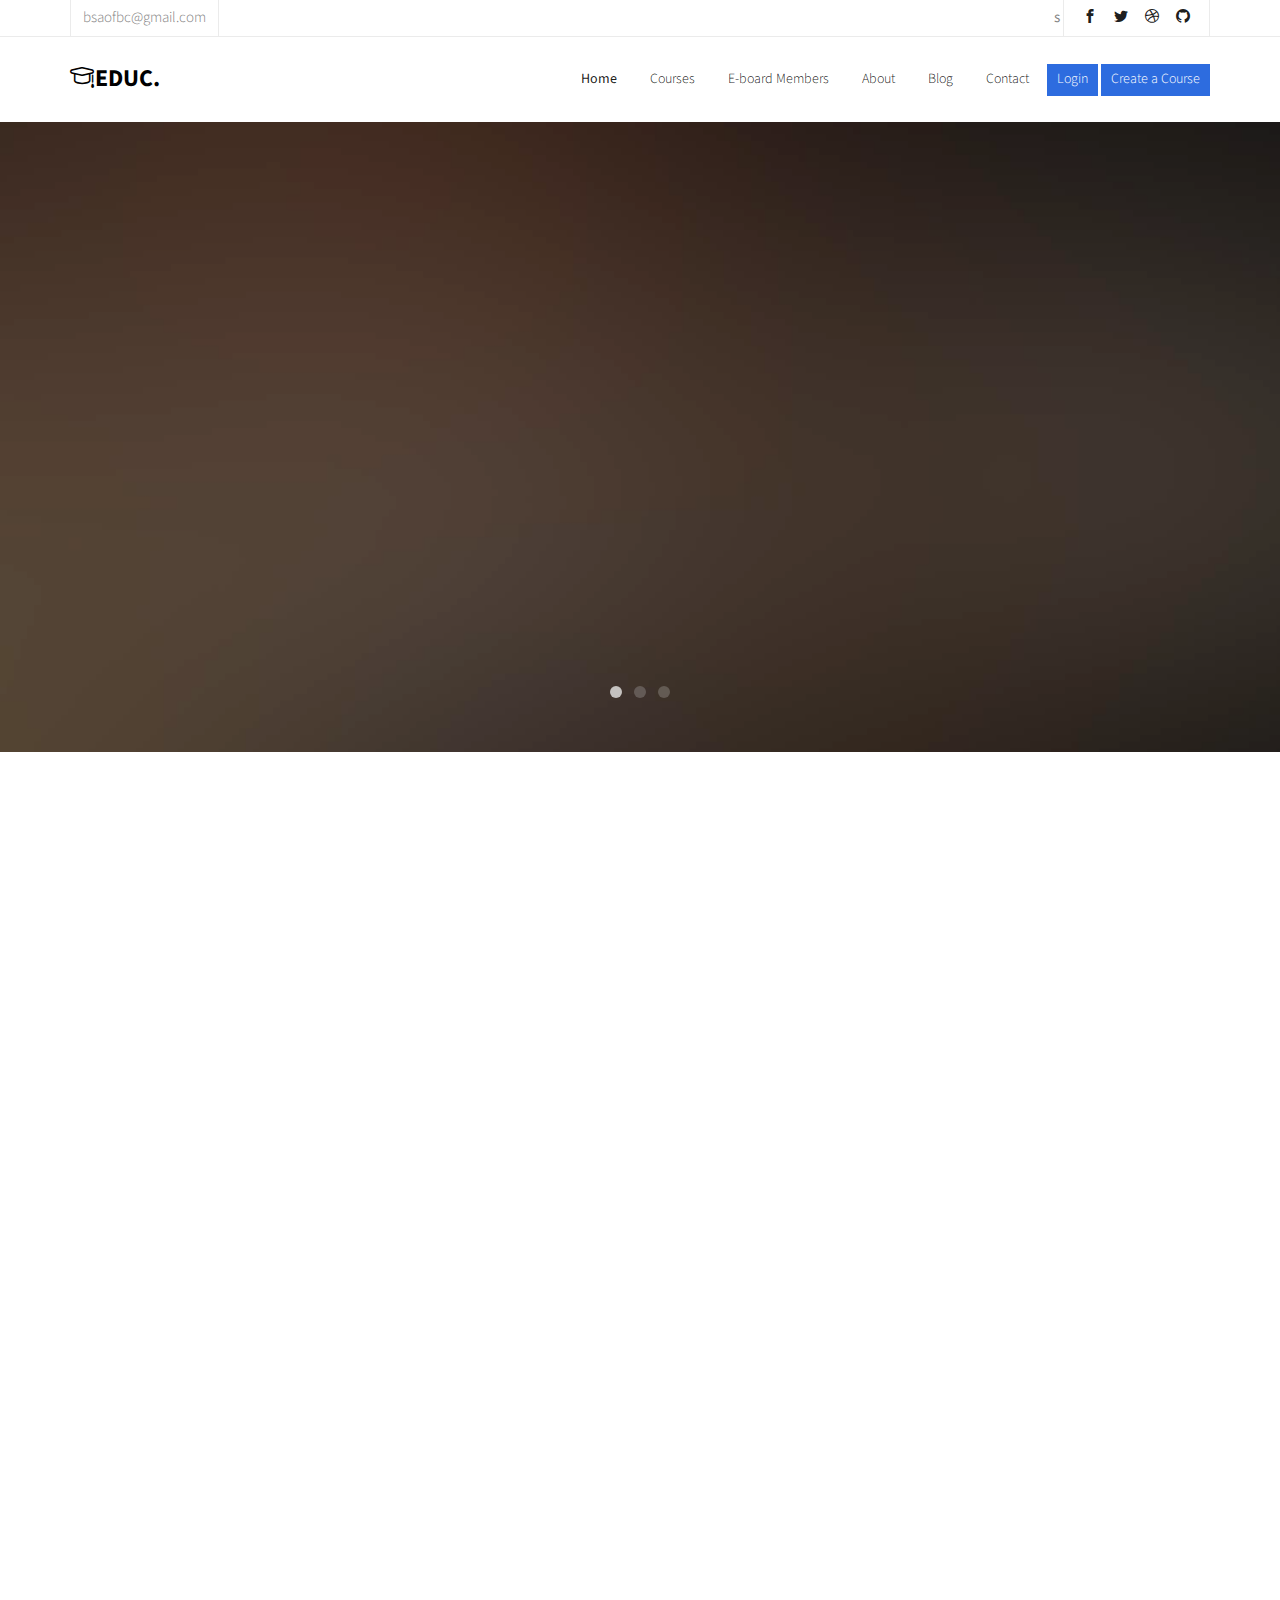
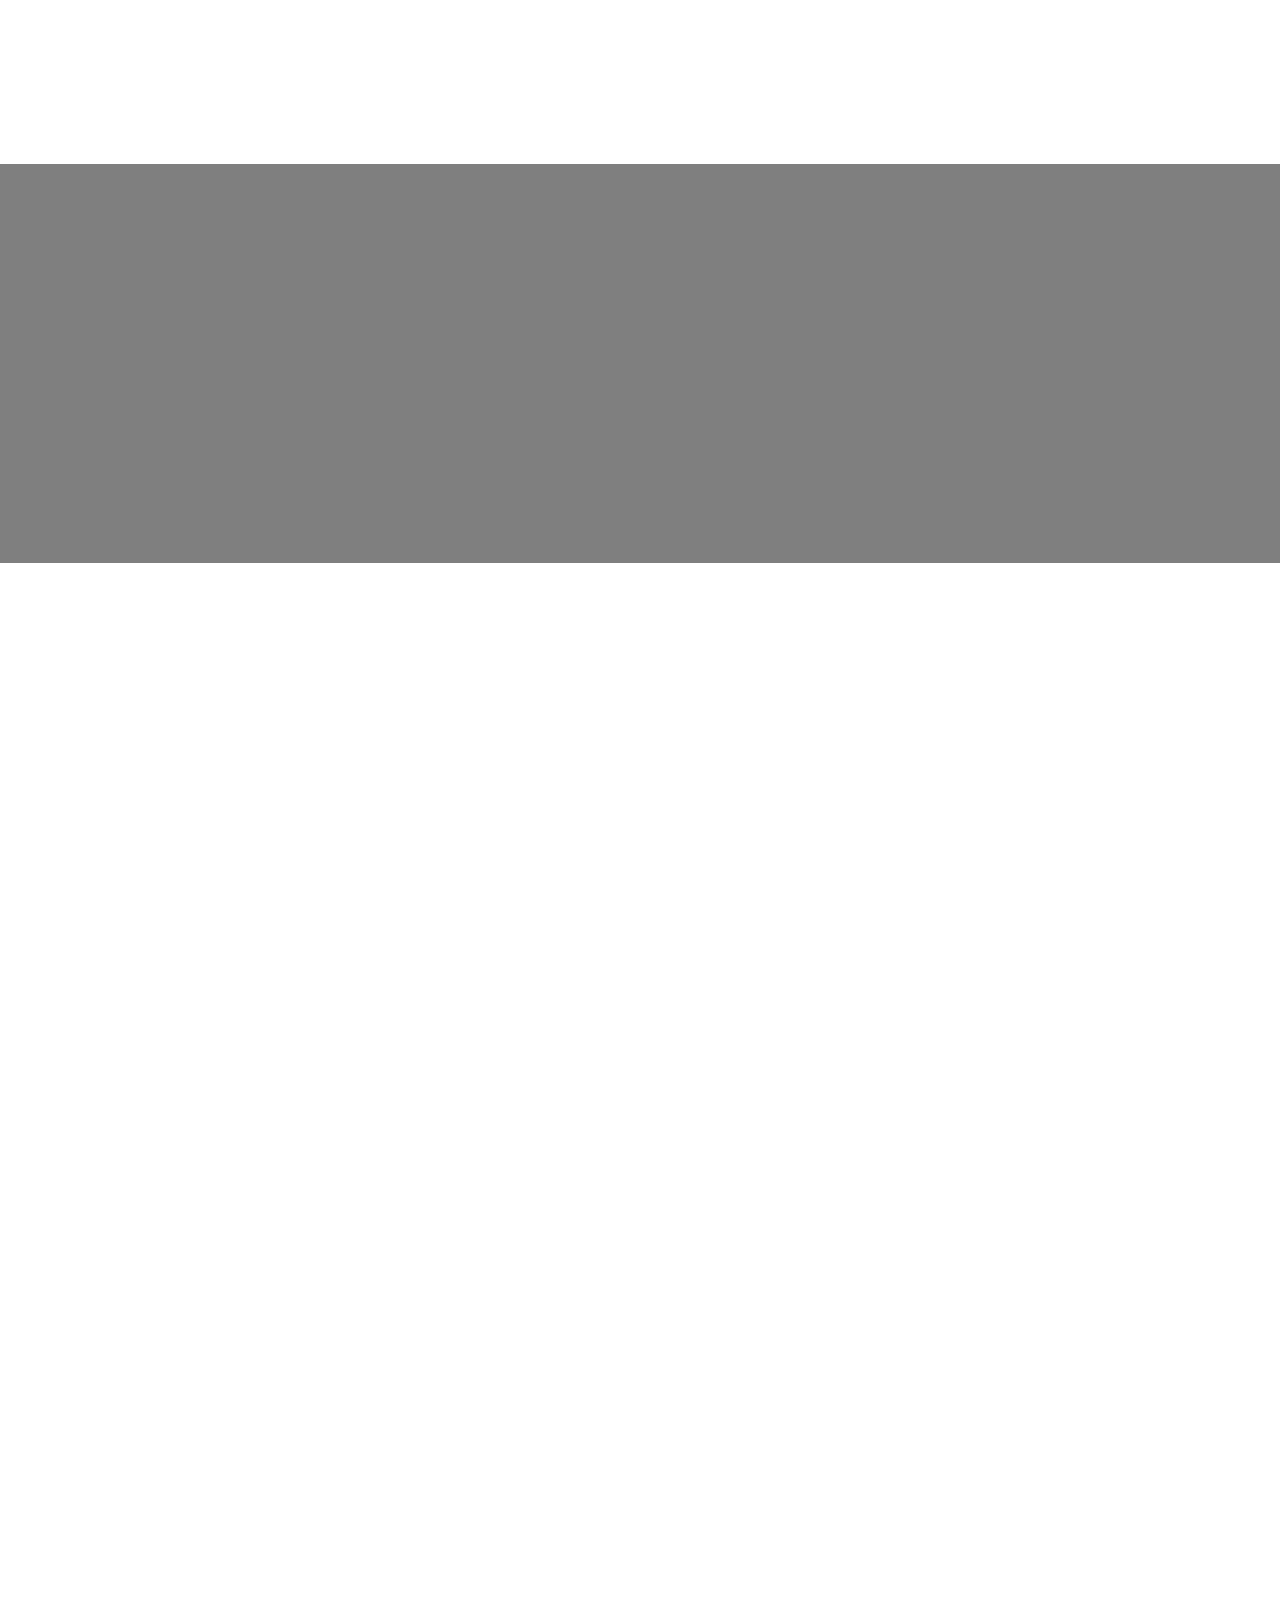
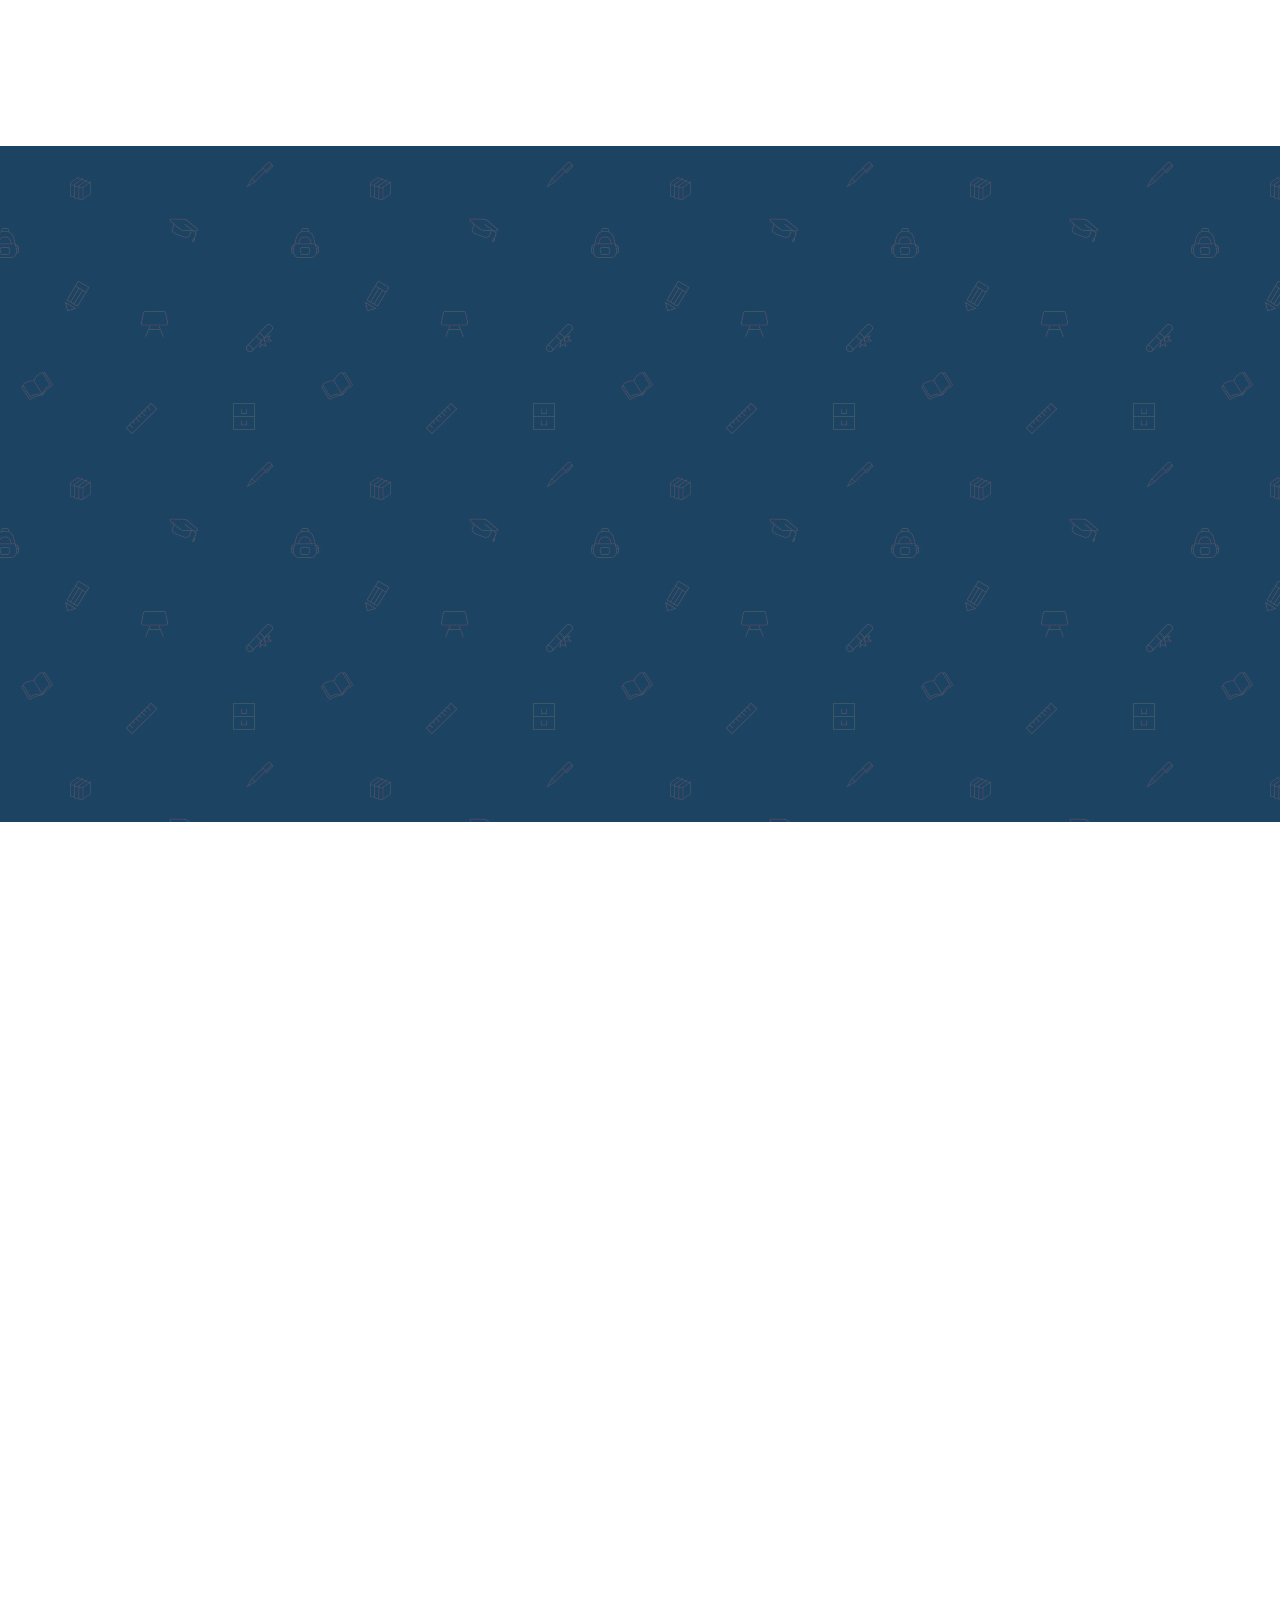
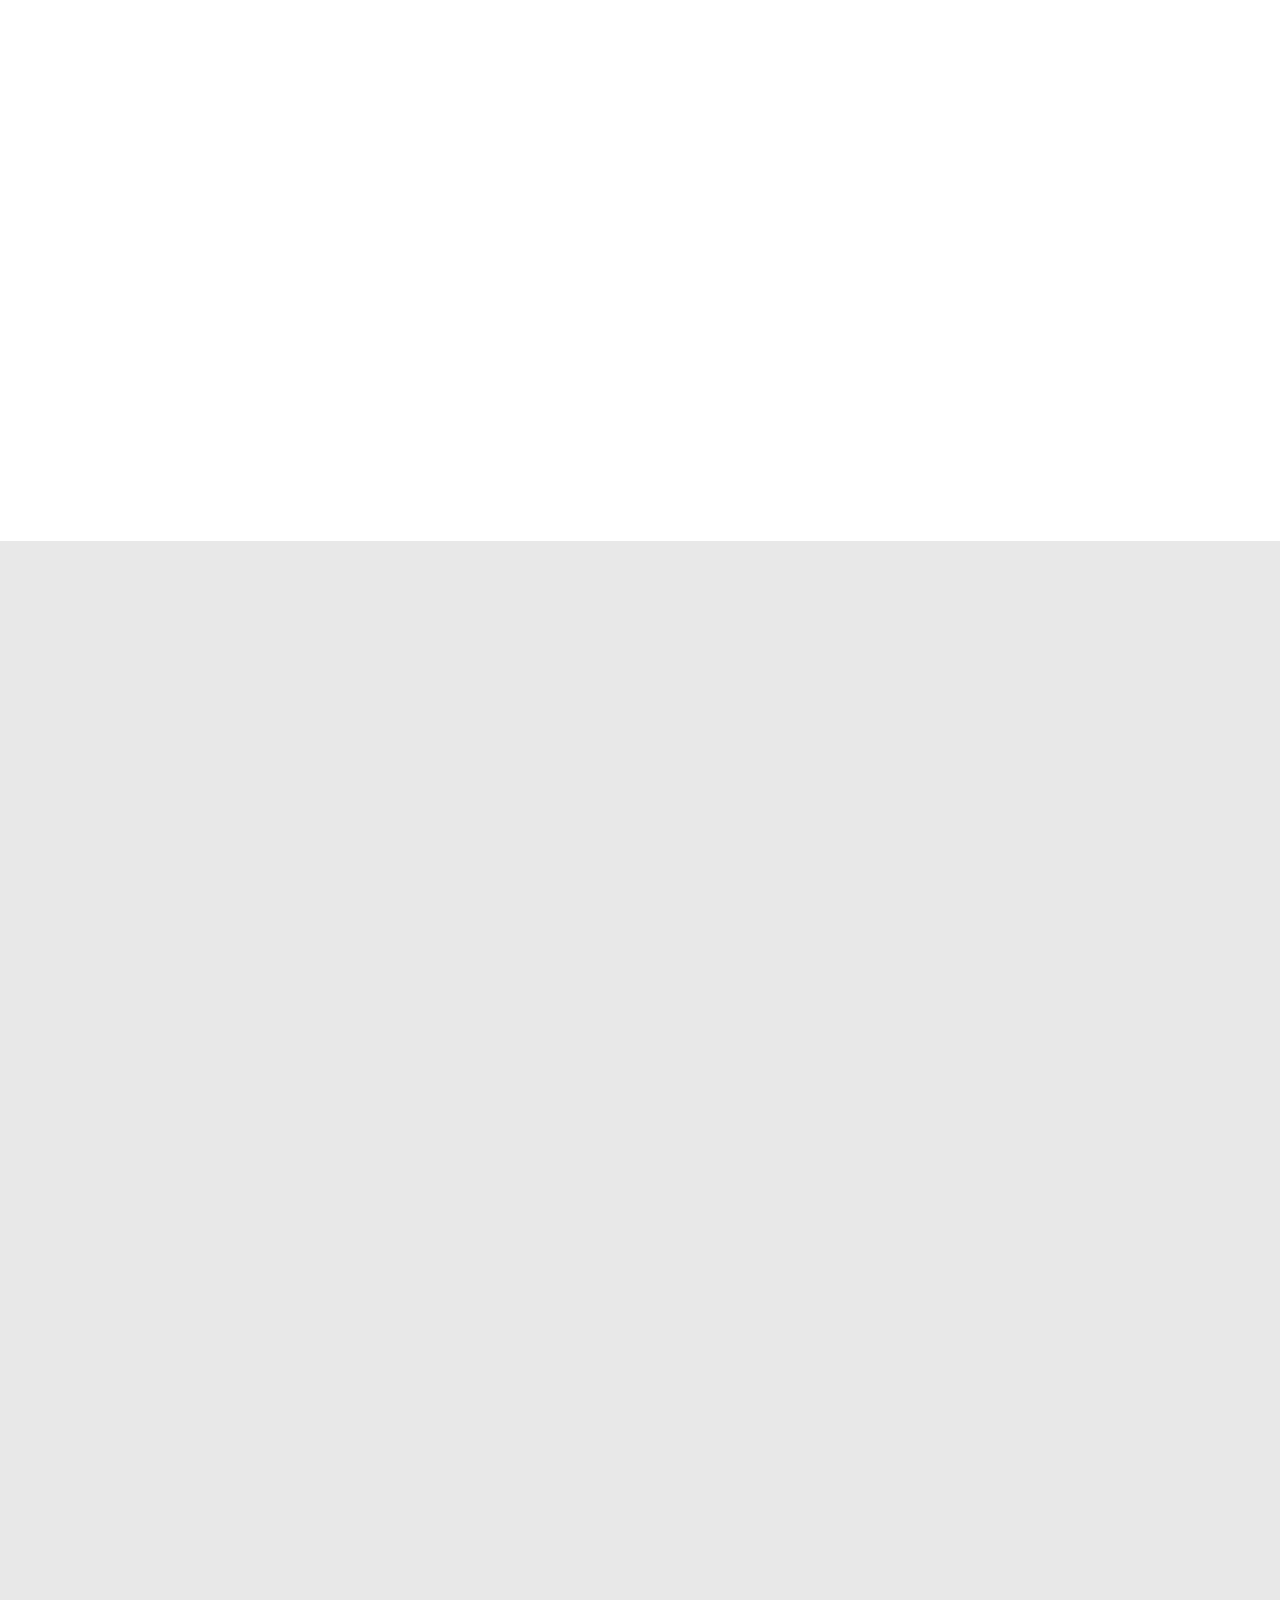
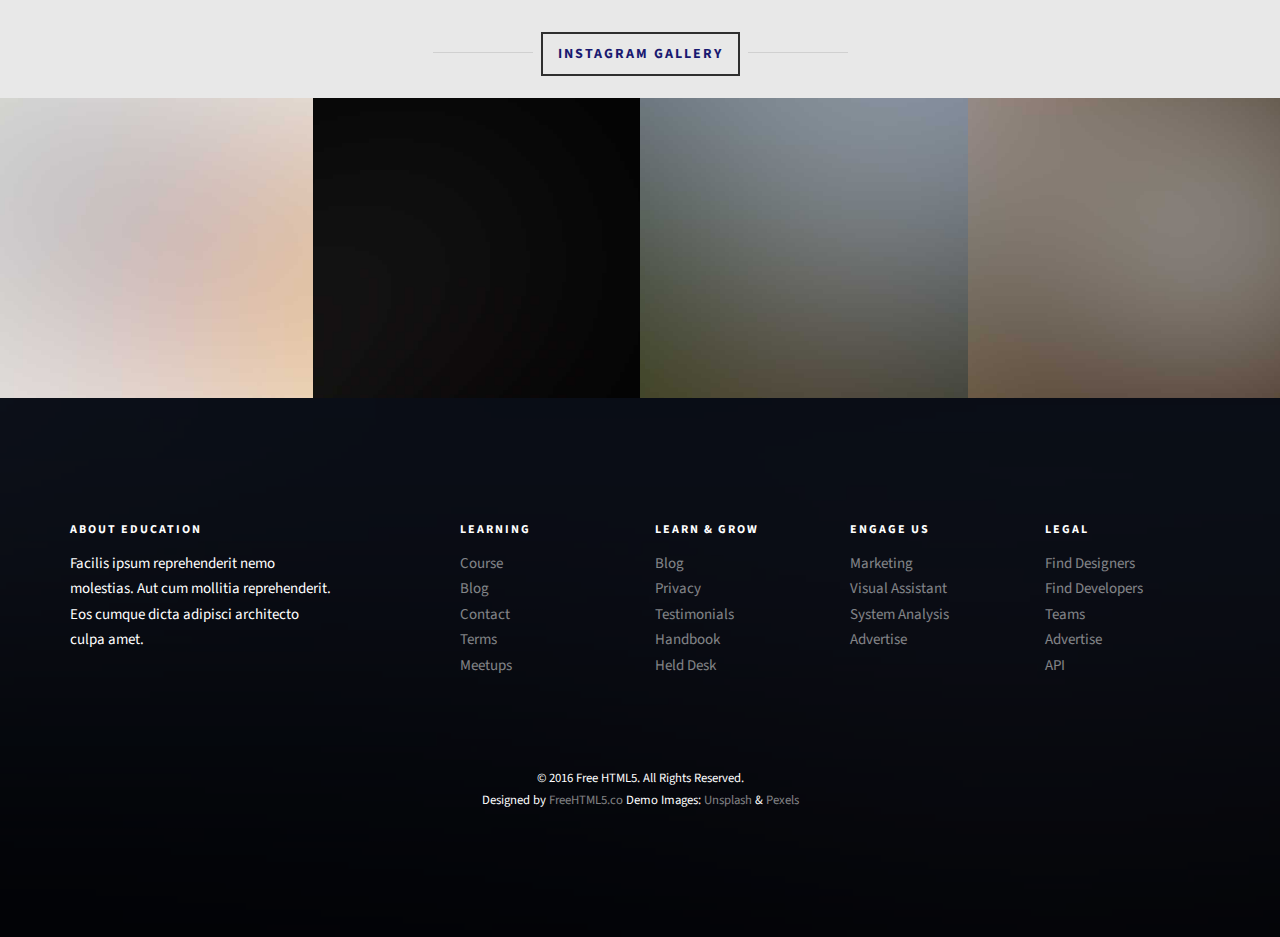
<file: index.html>
<!DOCTYPE HTML>
<html>
	<head>
	<meta charset="utf-8">
	<meta http-equiv="X-UA-Compatible" content="IE=edge">
	<title>Education &mdash; Free Website Template, Free HTML5 Template by freehtml5.co</title>
	<meta name="viewport" content="width=device-width, initial-scale=1">
	<meta name="description" content="Free HTML5 Website Template by freehtml5.co" />
	<meta name="keywords" content="free website templates, free html5, free template, free bootstrap, free website template, html5, css3, mobile first, responsive" />
	<meta name="author" content="freehtml5.co" />

	<!-- 
	//////////////////////////////////////////////////////

	FREE HTML5 TEMPLATE 
	DESIGNED & DEVELOPED by FreeHTML5.co
		
	Website: 		http://freehtml5.co/
	Email: 			info@freehtml5.co
	Twitter: 		http://twitter.com/fh5co
	Facebook: 		https://www.facebook.com/fh5co

	//////////////////////////////////////////////////////
	 -->

  	<!-- Facebook and Twitter integration -->
	<meta property="og:title" content=""/>
	<meta property="og:image" content=""/>
	<meta property="og:url" content=""/>
	<meta property="og:site_name" content=""/>
	<meta property="og:description" content=""/>
	<meta name="twitter:title" content="" />
	<meta name="twitter:image" content="" />
	<meta name="twitter:url" content="" />
	<meta name="twitter:card" content="" />

	<link href="https://fonts.googleapis.com/css?family=Source+Sans+Pro:300,400,600,700" rel="stylesheet">
	<link href="https://fonts.googleapis.com/css?family=Roboto+Slab:300,400" rel="stylesheet">
	
	<!-- Animate.css -->
	<link rel="stylesheet" href="css/animate.css">
	<!-- Icomoon Icon Fonts-->
	<link rel="stylesheet" href="css/icomoon.css">
	<!-- Bootstrap  -->
	<link rel="stylesheet" href="css/bootstrap.css">

	<!-- Magnific Popup -->
	<link rel="stylesheet" href="css/magnific-popup.css">

	<!-- Owl Carousel  -->
	<link rel="stylesheet" href="css/owl.carousel.min.css">
	<link rel="stylesheet" href="css/owl.theme.default.min.css">

	<!-- Flexslider  -->
	<link rel="stylesheet" href="css/flexslider.css">

	<!-- Pricing -->
	<link rel="stylesheet" href="css/pricing.css">

	<!-- Theme style  -->
	<link rel="stylesheet" href="css/style.css">

	<!-- Modernizr JS -->
	<script src="js/modernizr-2.6.2.min.js"></script>
	<!-- FOR IE9 below -->
	<!--[if lt IE 9]>
	<script src="js/respond.min.js"></script>
	<![endif]-->

	</head>
	<body>
		
	<div class="fh5co-loader"></div>
	
	<div id="page">
	<nav class="fh5co-nav" role="navigation">
		<div class="top">
			<div class="container">
				<div class="row">
					<div class="col-xs-12 text-right">
						<p class="site">bsaofbc@gmail.com</p>s
						<ul class="fh5co-social">
							<li><a href="#"><i class="icon-facebook2"></i></a></li>
							<li><a href="#"><i class="icon-twitter2"></i></a></li>
							<li><a href="#"><i class="icon-dribbble2"></i></a></li>
							<li><a href="#"><i class="icon-github"></i></a></li>
						</ul>
					</div>
				</div>
			</div>
		</div>
		<div class="top-menu">
			<div class="container">
				<div class="row">
					<div class="col-xs-2">
						<div id="fh5co-logo"><a href="index.html"><i class="icon-study"></i>Educ<span>.</span></a></div>
					</div>
					<div class="col-xs-10 text-right menu-1">
						<ul>
							<li class="active"><a href="index.html">Home</a></li>
							<li><a href="courses.html">Courses</a></li>
							<li><a href="eboard.html">E-board Members</a></li>
							<li><a href="about.html">About</a></li>
							<li class="has-dropdown">
								<a href="blog.html">Blog</a>
								<ul class="dropdown">
									<li><a href="#">Web Design</a></li>
									<li><a href="#">eCommerce</a></li>
									<li><a href="#">Branding</a></li>
									<li><a href="#">API</a></li>
								</ul>
							</li>
							<li><a href="contact.html">Contact</a></li>
							<li class="btn-cta"><a href="#"><span>Login</span></a></li>
							<li class="btn-cta"><a href="#"><span>Create a Course</span></a></li>
						</ul>
					</div>
				</div>
				
			</div>
		</div>
	</nav>
	
	<aside id="fh5co-hero">
		<div class="flexslider">
			<ul class="slides">
		   	<li style="background-image: url(images/img_bg_1.jpg);">
		   		<div class="overlay-gradient"></div>
		   		<div class="container">
		   			<div class="row">
			   			<div class="col-md-8 col-md-offset-2 text-center slider-text">
			   				<div class="slider-text-inner">
			   					<h1>The Roots of Education are Bitter, But the Fruit is Sweet</h1>
									<h2>Brought to you by <a href="http://freehtml5.co/" target="_blank">freehtml5.co</a></h2>
									<p><a class="btn btn-primary btn-lg" href="#">Start Learning Now!</a></p>
			   				</div>
			   			</div>
			   		</div>
		   		</div>
		   	</li>
		   	<li style="background-image: url(images/img_bg_2.jpg);">
		   		<div class="overlay-gradient"></div>
		   		<div class="container">
		   			<div class="row">
			   			<div class="col-md-8 col-md-offset-2 text-center slider-text">
			   				<div class="slider-text-inner">
			   					<h1>The Great Aim of Education is not Knowledge, But Action</h1>
									<h2>Brought to you by <a href="http://freehtml5.co/" target="_blank">freehtml5.co</a></h2>
									<p><a class="btn btn-primary btn-lg btn-learn" href="#">Start Learning Now!</a></p>
			   				</div>
			   			</div>
			   		</div>
		   		</div>
		   	</li>
		   	<li style="background-image: url(images/img_bg_3.jpg);">
		   		<div class="overlay-gradient"></div>
		   		<div class="container">
		   			<div class="row">
			   			<div class="col-md-8 col-md-offset-2 text-center slider-text">
			   				<div class="slider-text-inner">
			   					<h1>We Help You to Learn New Things</h1>
									<h2>Brought to you by <a href="http://freehtml5.co/" target="_blank">freehtml5.co</a></h2>
									<p><a class="btn btn-primary btn-lg btn-learn" href="#">Start Learning Now!</a></p>
			   				</div>
			   			</div>
			   		</div>
		   		</div>
		   	</li>		   	
		  	</ul>
	  	</div>
	</aside>

	<div id="fh5co-course-categories">
		<div class="container">
			<div class="row animate-box">
				<div class="col-md-6 col-md-offset-3 text-center fh5co-heading">
					<h2>Course categories</h2>
					<p>Dignissimos asperiores vitae velit veniam totam fuga molestias accusamus alias autem provident. Odit ab aliquam dolor eius.</p>
				</div>
			</div>
			<div class="row">
				<div class="col-md-3 col-sm-6 text-center animate-box">
					<div class="services">
						<span class="icon">
							<i class="icon-shop"></i>
						</span>
						<div class="desc">
							<h3><a href="#">Business</a></h3>
							<p>Dignissimos asperiores vitae velit veniam totam fuga molestias accusamus alias autem provident. Odit ab aliquam dolor eius.</p>
						</div>
					</div>
				</div>
				<div class="col-md-3 col-sm-6 text-center animate-box">
					<div class="services">
						<span class="icon">
							<i class="icon-heart4"></i>
						</span>
						<div class="desc">
							<h3><a href="#">Health &amp; Psychology</a></h3>
							<p>Dignissimos asperiores vitae velit veniam totam fuga molestias accusamus alias autem provident. Odit ab aliquam dolor eius.</p>
						</div>
					</div>
				</div>
				<div class="col-md-3 col-sm-6 text-center animate-box">
					<div class="services">
						<span class="icon">
							<i class="icon-banknote"></i>
						</span>
						<div class="desc">
							<h3><a href="#">Accounting</a></h3>
							<p>Dignissimos asperiores vitae velit veniam totam fuga molestias accusamus alias autem provident. Odit ab aliquam dolor eius.</p>
						</div>
					</div>
				</div>
				<div class="col-md-3 col-sm-6 text-center animate-box">
					<div class="services">
						<span class="icon">
							<i class="icon-lab2"></i>
						</span>
						<div class="desc">
							<h3><a href="#">Science &amp; Technology</a></h3>
							<p>Dignissimos asperiores vitae velit veniam totam fuga molestias accusamus alias autem provident. Odit ab aliquam dolor eius.</p>
						</div>
					</div>
				</div>
				<div class="col-md-3 col-sm-6 text-center animate-box">
					<div class="services">
						<span class="icon">
							<i class="icon-photo"></i>
						</span>
						<div class="desc">
							<h3><a href="#">Art &amp; Media</a></h3>
							<p>Dignissimos asperiores vitae velit veniam totam fuga molestias accusamus alias autem provident. Odit ab aliquam dolor eius.</p>
						</div>
					</div>
				</div>
				<div class="col-md-3 col-sm-6 text-center animate-box">
					<div class="services">
						<span class="icon">
							<i class="icon-home-outline"></i>
						</span>
						<div class="desc">
							<h3><a href="#">Real Estate</a></h3>
							<p>Dignissimos asperiores vitae velit veniam totam fuga molestias accusamus alias autem provident. Odit ab aliquam dolor eius.</p>
						</div>
					</div>
				</div>
				<div class="col-md-3 col-sm-6 text-center animate-box">
					<div class="services">
						<span class="icon">
							<i class="icon-bubble3"></i>
						</span>
						<div class="desc">
							<h3><a href="#">Language</a></h3>
							<p>Dignissimos asperiores vitae velit veniam totam fuga molestias accusamus alias autem provident. Odit ab aliquam dolor eius.</p>
						</div>
					</div>
				</div>
				<div class="col-md-3 col-sm-6 text-center animate-box">
					<div class="services">
						<span class="icon">
							<i class="icon-world"></i>
						</span>
						<div class="desc">
							<h3><a href="#">Web &amp; Programming</a></h3>
							<p>Dignissimos asperiores vitae velit veniam totam fuga molestias accusamus alias autem provident. Odit ab aliquam dolor eius.</p>
						</div>
					</div>
				</div>
			</div>
		</div>
	</div>

	<div id="fh5co-counter" class="fh5co-counters" style="background-image: url(images/img_bg_4.jpg);" data-stellar-background-ratio="0.5">
		<div class="overlay"></div>
		<div class="container">
			<div class="row">
				<div class="col-md-10 col-md-offset-1">
					<div class="row">
						<div class="col-md-3 col-sm-6 text-center animate-box">
							<span class="icon"><i class="icon-world"></i></span>
							<span class="fh5co-counter js-counter" data-from="0" data-to="3297" data-speed="5000" data-refresh-interval="50"></span>
							<span class="fh5co-counter-label">Foreign Followers</span>
						</div>
						<div class="col-md-3 col-sm-6 text-center animate-box">
							<span class="icon"><i class="icon-study"></i></span>
							<span class="fh5co-counter js-counter" data-from="0" data-to="3700" data-speed="5000" data-refresh-interval="50"></span>
							<span class="fh5co-counter-label">Students Enrolled</span>
						</div>
						<div class="col-md-3 col-sm-6 text-center animate-box">
							<span class="icon"><i class="icon-bulb"></i></span>
							<span class="fh5co-counter js-counter" data-from="0" data-to="5034" data-speed="5000" data-refresh-interval="50"></span>
							<span class="fh5co-counter-label">Classes Complete</span>
						</div>
						<div class="col-md-3 col-sm-6 text-center animate-box">
							<span class="icon"><i class="icon-head"></i></span>
							<span class="fh5co-counter js-counter" data-from="0" data-to="1080" data-speed="5000" data-refresh-interval="50"></span>
							<span class="fh5co-counter-label">Certified Teachers</span>
						</div>
					</div>
				</div>
			</div>
		</div>
	</div>

	<div id="fh5co-course">
		<div class="container">
			<div class="row animate-box">
				<div class="col-md-6 col-md-offset-3 text-center fh5co-heading">
					<h2>Our Course</h2>
					<p>Dignissimos asperiores vitae velit veniam totam fuga molestias accusamus alias autem provident. Odit ab aliquam dolor eius.</p>
				</div>
			</div>
			<div class="row">
				<div class="col-md-6 animate-box">
					<div class="course">
						<a href="#" class="course-img" style="background-image: url(images/project-1.jpg);">
						</a>
						<div class="desc">
							<h3><a href="#">Web Master</a></h3>
							<p>Dignissimos asperiores vitae velit veniam totam fuga molestias accusamus alias autem provident. Odit ab aliquam dolor eius molestias accusamus alias autem provident. Odit ab aliquam dolor eius.</p>
							<span><a href="#" class="btn btn-primary btn-sm btn-course">Take A Course</a></span>
						</div>
					</div>
				</div>
				<div class="col-md-6 animate-box">
					<div class="course">
						<a href="#" class="course-img" style="background-image: url(images/project-2.jpg);">
						</a>
						<div class="desc">
							<h3><a href="#">Business &amp; Accounting</a></h3>
							<p>Dignissimos asperiores vitae velit veniam totam fuga molestias accusamus alias autem provident. Odit ab aliquam dolor eius molestias accusamus alias autem provident. Odit ab aliquam dolor eius.</p>
							<span><a href="#" class="btn btn-primary btn-sm btn-course">Take A Course</a></span>
						</div>
					</div>
				</div>
				<div class="col-md-6 animate-box">
					<div class="course">
						<a href="#" class="course-img" style="background-image: url(images/project-3.jpg);">
						</a>
						<div class="desc">
							<h3><a href="#">Science &amp; Technology</a></h3>
							<p>Dignissimos asperiores vitae velit veniam totam fuga molestias accusamus alias autem provident. Odit ab aliquam dolor eius molestias accusamus alias autem provident. Odit ab aliquam dolor eius.</p>
							<span><a href="#" class="btn btn-primary btn-sm btn-course">Take A Course</a></span>
						</div>
					</div>
				</div>
				<div class="col-md-6 animate-box">
					<div class="course">
						<a href="#" class="course-img" style="background-image: url(images/project-4.jpg);">
						</a>
						<div class="desc">
							<h3><a href="#">Health &amp; Psychology</a></h3>
							<p>Dignissimos asperiores vitae velit veniam totam fuga molestias accusamus alias autem provident. Odit ab aliquam dolor eius molestias accusamus alias autem provident. Odit ab aliquam dolor eius.</p>
							<span><a href="#" class="btn btn-primary btn-sm btn-course">Take A Course</a></span>
						</div>
					</div>
				</div>
			</div>
		</div>
	</div>

	<div id="fh5co-testimonial" style="background-image: url(images/school.jpg);">
		<div class="overlay"></div>
		<div class="container">
			<div class="row animate-box">
				<div class="col-md-6 col-md-offset-3 text-center fh5co-heading">
					<h2><span>Testimonials</span></h2>
				</div>
			</div>
			<div class="row">
				<div class="col-md-10 col-md-offset-1">
					<div class="row animate-box">
						<div class="owl-carousel owl-carousel-fullwidth">
							<div class="item">
								<div class="testimony-slide active text-center">
									<div class="user" style="background-image: url(images/person1.jpg);"></div>
									<span>Mary Walker<br><small>Students</small></span>
									<blockquote>
										<p>&ldquo;Far far away, behind the word mountains, far from the countries Vokalia and Consonantia, there live the blind texts. Separated they live in Bookmarksgrove right at the coast of the Semantics, a large language ocean.&rdquo;</p>
									</blockquote>
								</div>
							</div>
							<div class="item">
								<div class="testimony-slide active text-center">
									<div class="user" style="background-image: url(images/person2.jpg);"></div>
									<span>Mike Smith<br><small>Students</small></span>
									<blockquote>
										<p>&ldquo;Separated they live in Bookmarksgrove right at the coast of the Semantics, a large language ocean.&rdquo;</p>
									</blockquote>
								</div>
							</div>
							<div class="item">
								<div class="testimony-slide active text-center">
									<div class="user" style="background-image: url(images/person3.jpg);"></div>
									<span>Rita Jones<br><small>Teacher</small></span>
									<blockquote>
										<p>&ldquo;Far from the countries Vokalia and Consonantia, there live the blind texts. Separated they live in Bookmarksgrove right at the coast of the Semantics, a large language ocean.&rdquo;</p>
									</blockquote>
								</div>
							</div>
						</div>
					</div>
				</div>
			</div>
		</div>
	</div>

	<div id="fh5co-blog">
		<div class="container">
			<div class="row animate-box">
				<div class="col-md-8 col-md-offset-2 text-center fh5co-heading">
					<h2>Blog &amp; Events</h2>
					<p>Dignissimos asperiores vitae velit veniam totam fuga molestias accusamus alias autem provident. Odit ab aliquam dolor eius.</p>
				</div>
			</div>
			<div class="row row-padded-mb">
				<div class="col-md-4 animate-box">
					<div class="fh5co-event">
						<div class="date text-center"><span>15<br>Mar.</span></div>
						<h3><a href="#">USA, International Triathlon Event</a></h3>
						<p>Far far away, behind the word mountains, far from the countries Vokalia and Consonantia, there live the blind texts.</p>
						<p><a href="#">Read More</a></p>
					</div>
				</div>
				<div class="col-md-4 animate-box">
					<div class="fh5co-event">
						<div class="date text-center"><span>15<br>Mar.</span></div>
						<h3><a href="#">USA, International Triathlon Event</a></h3>
						<p>Far far away, behind the word mountains, far from the countries Vokalia and Consonantia, there live the blind texts.</p>
						<p><a href="#">Read More</a></p>
					</div>
				</div>
				<div class="col-md-4 animate-box">
					<div class="fh5co-event">
						<div class="date text-center"><span>15<br>Mar.</span></div>
						<h3><a href="#">New Device Develope by Microsoft</a></h3>
						<p>Far far away, behind the word mountains, far from the countries Vokalia and Consonantia, there live the blind texts.</p>
						<p><a href="#">Read More</a></p>
					</div>
				</div>
			</div>
			<div class="row">
				<div class="col-lg-4 col-md-4">
					<div class="fh5co-blog animate-box">
						<a href="#" class="blog-img-holder" style="background-image: url(images/project-1.jpg);"></a>
						<div class="blog-text">
							<h3><a href="#">Healty Lifestyle &amp; Living</a></h3>
							<span class="posted_on">March. 15th</span>
							<span class="comment"><a href="">21<i class="icon-speech-bubble"></i></a></span>
							<p>Far far away, behind the word mountains, far from the countries Vokalia and Consonantia, there live the blind texts.</p>
						</div> 
					</div>
				</div>
				<div class="col-lg-4 col-md-4">
					<div class="fh5co-blog animate-box">
						<a href="#" class="blog-img-holder" style="background-image: url(images/project-2.jpg);"></a>
						<div class="blog-text">
							<h3><a href="#">Healty Lifestyle &amp; Living</a></h3>
							<span class="posted_on">March. 15th</span>
							<span class="comment"><a href="">21<i class="icon-speech-bubble"></i></a></span>
							<p>Far far away, behind the word mountains, far from the countries Vokalia and Consonantia, there live the blind texts.</p>
						</div> 
					</div>
				</div>
				<div class="col-lg-4 col-md-4">
					<div class="fh5co-blog animate-box">
						<a href="#" class="blog-img-holder" style="background-image: url(images/project-3.jpg);"></a>
						<div class="blog-text">
							<h3><a href="#">Healty Lifestyle &amp; Living</a></h3>
							<span class="posted_on">March. 15th</span>
							<span class="comment"><a href="">21<i class="icon-speech-bubble"></i></a></span>
							<p>Far far away, behind the word mountains, far from the countries Vokalia and Consonantia, there live the blind texts.</p>
						</div> 
					</div>
				</div>
			</div>
		</div>
	</div>

	<div id="fh5co-pricing" class="fh5co-bg-section">
		<div class="container">
			<div class="row animate-box">
				<div class="col-md-6 col-md-offset-3 text-center fh5co-heading">
					<h2>Plan &amp; Pricing</h2>
					<p>Dignissimos asperiores vitae velit veniam totam fuga molestias accusamus alias autem provident. Odit ab aliquam dolor eius.</p>
				</div>
			</div>
			<div class="row">
				<div class="pricing pricing--rabten">
					<div class="col-md-4 animate-box">
						<div class="pricing__item">
							<div class="wrap-price">
								 <!-- <div class="icon icon-user2"></div> -->
	                     <h3 class="pricing__title">Trial</h3>
	                     <!-- <p class="pricing__sentence">Single user license</p> -->
							</div>
                     <div class="pricing__price">
                        <span class="pricing__anim pricing__anim--1">
								<span class="pricing__currency">$</span>0
                        </span>
                        <span class="pricing__anim pricing__anim--2">
								<span class="pricing__period">per year</span>
                        </span>
                     </div>
                     <div class="wrap-price">
                     	<ul class="pricing__feature-list">
	                        <li class="pricing__feature">One Day Trial</li>
	                        <li class="pricing__feature">Limited Courses</li>
	                        <li class="pricing__feature">Free 3 Lessons</li>
	                        <li class="pricing__feature">No Supporter</li>
	                        <li class="pricing__feature">No Tutorial</li>
	                        <li class="pricing__feature">No Ebook</li>
	                         <li class="pricing__feature">Limited Registered User</li>
	                     </ul>
	                     <button class="pricing__action">Choose plan</button>
                     </div>
                  </div>
					</div>
					<div class="col-md-4 animate-box">
						<div class="pricing__item">
							<div class="wrap-price">
								<!-- <div class="icon icon-store"></div> -->
	                     <h3 class="pricing__title">Silver</h3>
	                     <!-- <p class="pricing__sentence">Up to 5 users</p> -->
							</div>
                     <div class="pricing__price">
                        <span class="pricing__anim pricing__anim--1">
								<span class="pricing__currency">$</span>79
                        </span>
                        <span class="pricing__anim pricing__anim--2">
								<span class="pricing__period">per year</span>
                        </span>
                     </div>
                     <div class="wrap-price">
                     	<ul class="pricing__feature-list">
	                        <li class="pricing__feature">One Year Standard Access</li>
	                        <li class="pricing__feature">Limited Courses</li>
	                        <li class="pricing__feature">300+ Lessons</li>
	                        <li class="pricing__feature">Random Supporter</li>
	                        <li class="pricing__feature">View Only Ebook</li>
	                        <li class="pricing__feature">Standard Tutorials</li>
	                         <li class="pricing__feature">Unlimited Registered User</li>
	                     </ul>
	                     <button class="pricing__action">Choose plan</button>
                     </div>
                 </div>
					</div>
					<div class="col-md-4 animate-box">
                  <div class="pricing__item">
                  	<div class="wrap-price">
                  		<!-- <div class="icon icon-home2"></div> -->
	                     <h3 class="pricing__title">Gold</h3>
	                     <!-- <p class="pricing__sentence">Unlimited users</p> -->
							</div>
                     <div class="pricing__price">
                        <span class="pricing__anim pricing__anim--1">
								<span class="pricing__currency">$</span>499
                        </span>
                        <span class="pricing__anim pricing__anim--2">
								<span class="pricing__period">per year</span>
                        </span>
                     </div>
                     <div class="wrap-price">
                     	<ul class="pricing__feature-list">
	                        <li class="pricing__feature">Life Time Access</li>
	                        <li class="pricing__feature">Unlimited All Courses</li>
	                        <li class="pricing__feature">7000+ Lessons &amp; Growing</li>
	                        <li class="pricing__feature">Free Supporter</li>
	                        <li class="pricing__feature">Free Ebook Downloads</li>
	                        <li class="pricing__feature">Premium Tutorials</li>
	                         <li class="pricing__feature">Unlimited Registered User</li>
	                     </ul>
	                     <button class="pricing__action">Choose plan</button>
                     </div>
                  </div>
               </div>
            </div>
			</div>
		</div>
	</div>

	<div id="fh5co-gallery" class="fh5co-bg-section">
		<div class="row text-center">
			<h2><span>Instagram Gallery</span></h2>
		</div>
		<div class="row">
			<div class="col-md-3 col-padded">
				<a href="#" class="gallery" style="background-image: url(images/project-5.jpg);"></a>
			</div>
			<div class="col-md-3 col-padded">
				<a href="#" class="gallery" style="background-image: url(images/project-2.jpg);"></a>
			</div>
			<div class="col-md-3 col-padded">
				<a href="#" class="gallery" style="background-image: url(images/project-3.jpg);"></a>
			</div>
			<div class="col-md-3 col-padded">
				<a href="#" class="gallery" style="background-image: url(images/project-4.jpg);"></a>
			</div>
		</div>
	</div>

	<footer id="fh5co-footer" role="contentinfo" style="background-image: url(images/img_bg_4.jpg);">
		<div class="overlay"></div>
		<div class="container">
			<div class="row row-pb-md">
				<div class="col-md-3 fh5co-widget">
					<h3>About Education</h3>
					<p>Facilis ipsum reprehenderit nemo molestias. Aut cum mollitia reprehenderit. Eos cumque dicta adipisci architecto culpa amet.</p>
				</div>
				<div class="col-md-2 col-sm-4 col-xs-6 col-md-push-1 fh5co-widget">
					<h3>Learning</h3>
					<ul class="fh5co-footer-links">
						<li><a href="#">Course</a></li>
						<li><a href="#">Blog</a></li>
						<li><a href="#">Contact</a></li>
						<li><a href="#">Terms</a></li>
						<li><a href="#">Meetups</a></li>
					</ul>
				</div>

				<div class="col-md-2 col-sm-4 col-xs-6 col-md-push-1 fh5co-widget">
					<h3>Learn &amp; Grow</h3>
					<ul class="fh5co-footer-links">
						<li><a href="#">Blog</a></li>
						<li><a href="#">Privacy</a></li>
						<li><a href="#">Testimonials</a></li>
						<li><a href="#">Handbook</a></li>
						<li><a href="#">Held Desk</a></li>
					</ul>
				</div>

				<div class="col-md-2 col-sm-4 col-xs-6 col-md-push-1 fh5co-widget">
					<h3>Engage us</h3>
					<ul class="fh5co-footer-links">
						<li><a href="#">Marketing</a></li>
						<li><a href="#">Visual Assistant</a></li>
						<li><a href="#">System Analysis</a></li>
						<li><a href="#">Advertise</a></li>
					</ul>
				</div>

				<div class="col-md-2 col-sm-4 col-xs-6 col-md-push-1 fh5co-widget">
					<h3>Legal</h3>
					<ul class="fh5co-footer-links">
						<li><a href="#">Find Designers</a></li>
						<li><a href="#">Find Developers</a></li>
						<li><a href="#">Teams</a></li>
						<li><a href="#">Advertise</a></li>
						<li><a href="#">API</a></li>
					</ul>
				</div>
			</div>

			<div class="row copyright">
				<div class="col-md-12 text-center">
					<p>
						<small class="block">&copy; 2016 Free HTML5. All Rights Reserved.</small> 
						<small class="block">Designed by <a href="http://freehtml5.co/" target="_blank">FreeHTML5.co</a> Demo Images: <a href="http://unsplash.co/" target="_blank">Unsplash</a> &amp; <a href="https://www.pexels.com/" target="_blank">Pexels</a></small>
					</p>
				</div>
			</div>

		</div>
	</footer>
	</div>

	<div class="gototop js-top">
		<a href="#" class="js-gotop"><i class="icon-arrow-up"></i></a>
	</div>
	
	<!-- jQuery -->
	<script src="js/jquery.min.js"></script>
	<!-- jQuery Easing -->
	<script src="js/jquery.easing.1.3.js"></script>
	<!-- Bootstrap -->
	<script src="js/bootstrap.min.js"></script>
	<!-- Waypoints -->
	<script src="js/jquery.waypoints.min.js"></script>
	<!-- Stellar Parallax -->
	<script src="js/jquery.stellar.min.js"></script>
	<!-- Carousel -->
	<script src="js/owl.carousel.min.js"></script>
	<!-- Flexslider -->
	<script src="js/jquery.flexslider-min.js"></script>
	<!-- countTo -->
	<script src="js/jquery.countTo.js"></script>
	<!-- Magnific Popup -->
	<script src="js/jquery.magnific-popup.min.js"></script>
	<script src="js/magnific-popup-options.js"></script>
	<!-- Count Down -->
	<script src="js/simplyCountdown.js"></script>
	<!-- Main -->
	<script src="js/main.js"></script>
	<script>
    var d = new Date(new Date().getTime() + 1000 * 120 * 120 * 2000);

    // default example
    simplyCountdown('.simply-countdown-one', {
        year: d.getFullYear(),
        month: d.getMonth() + 1,
        day: d.getDate()
    });

    //jQuery example
    $('#simply-countdown-losange').simplyCountdown({
        year: d.getFullYear(),
        month: d.getMonth() + 1,
        day: d.getDate(),
        enableUtc: false
    });
	</script>
	</body>
</html>
</file>
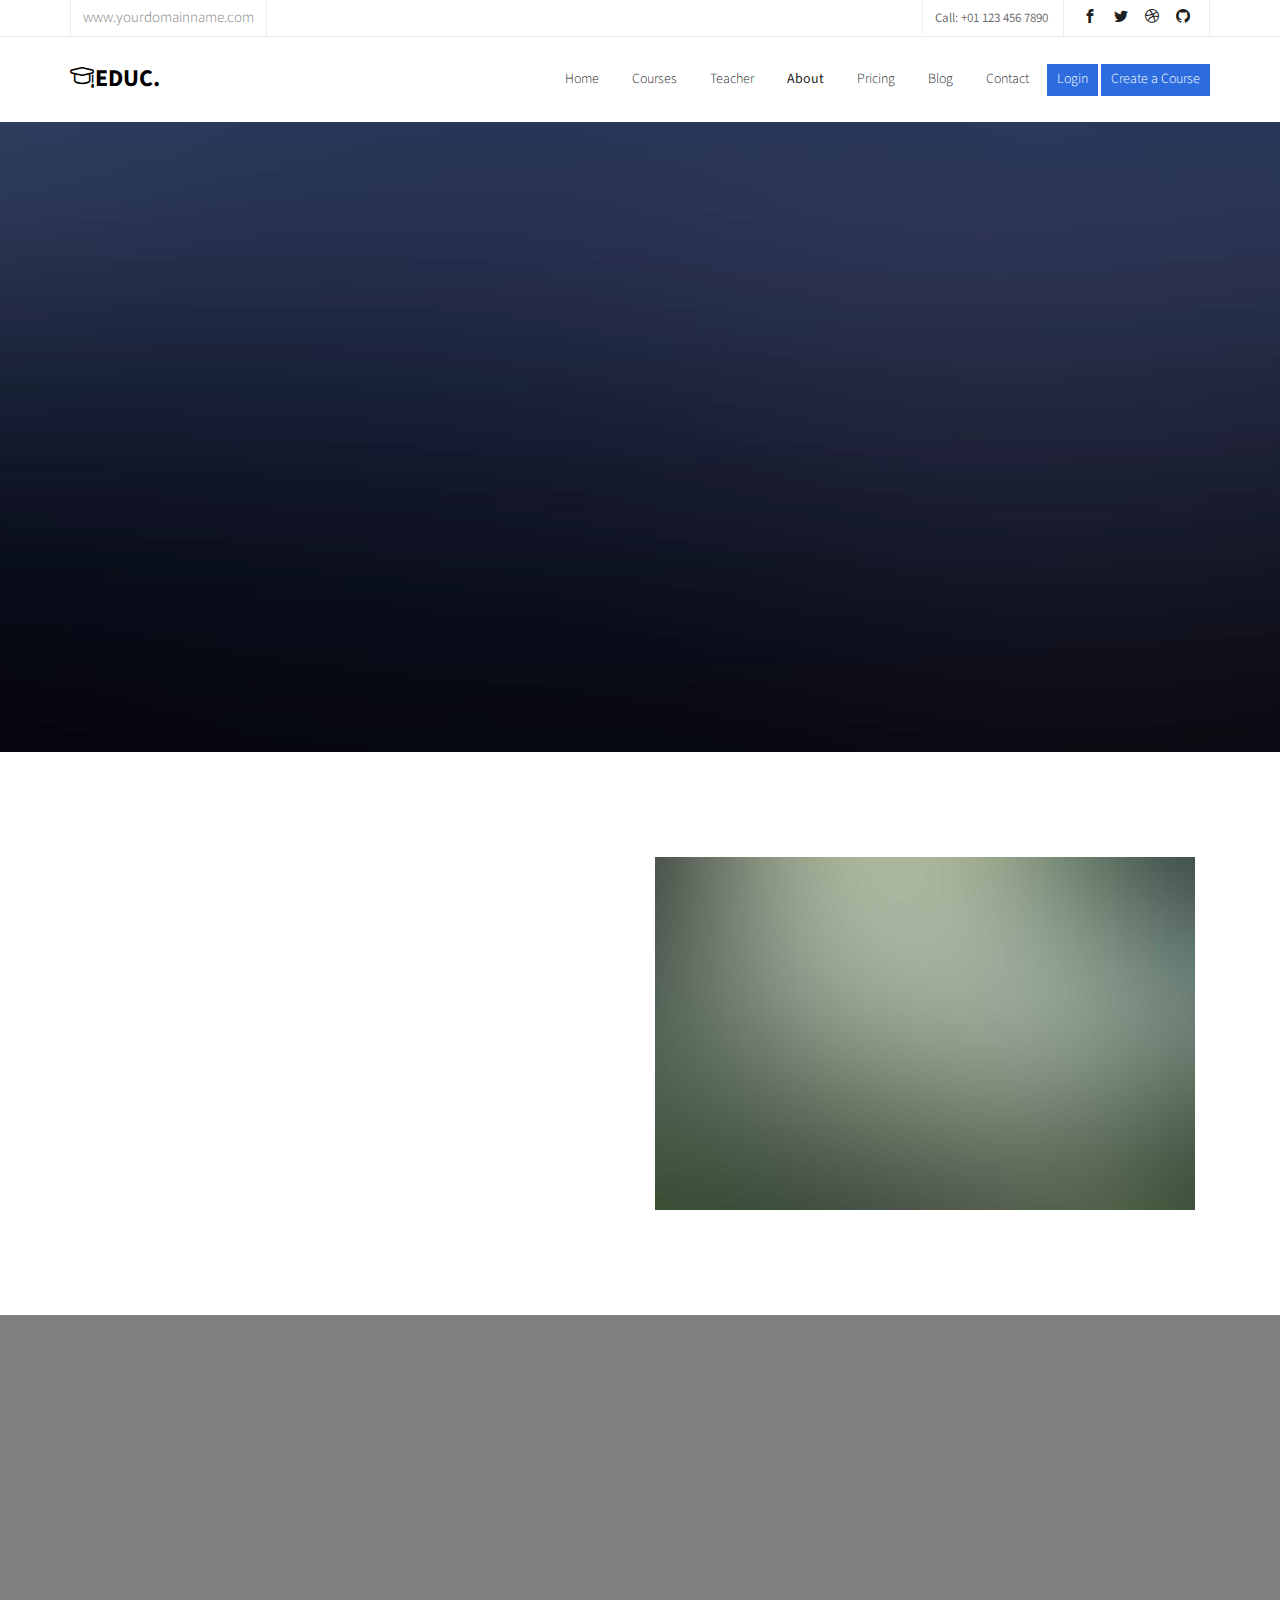
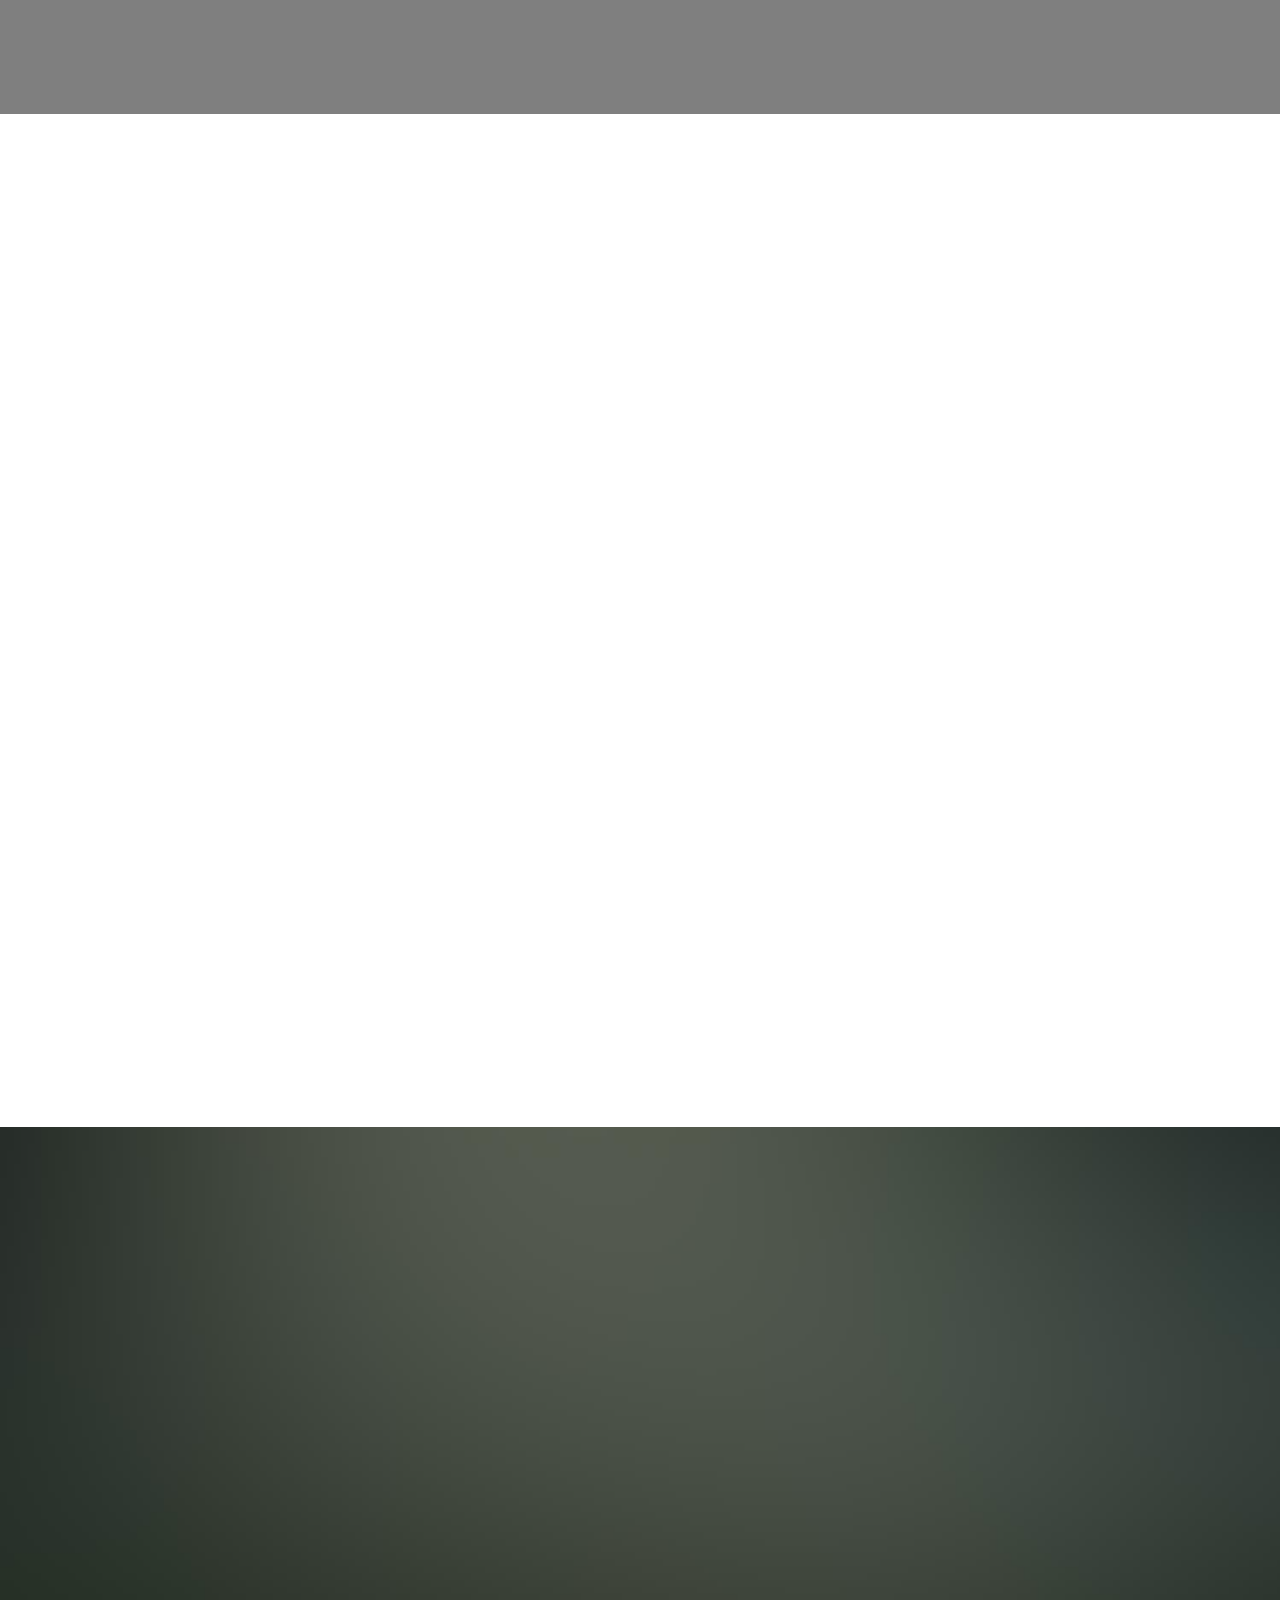
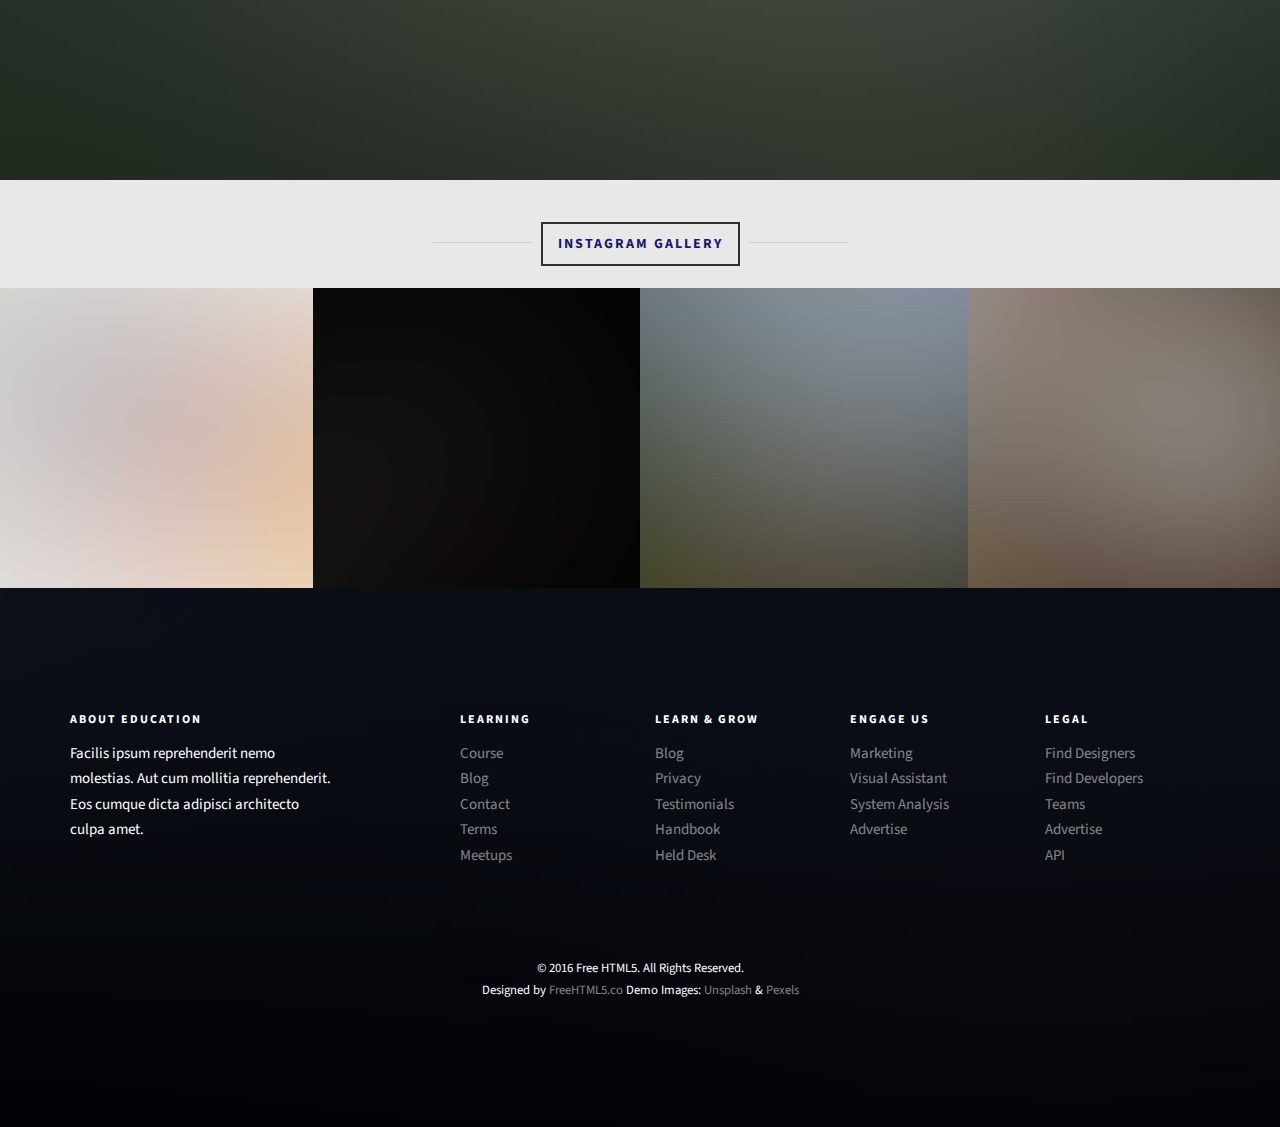
<file: about.html>
<!DOCTYPE HTML>
<html>
	<head>
	<meta charset="utf-8">
	<meta http-equiv="X-UA-Compatible" content="IE=edge">
	<title>Education &mdash; Free Website Template, Free HTML5 Template by freehtml5.co</title>
	<meta name="viewport" content="width=device-width, initial-scale=1">
	<meta name="description" content="Free HTML5 Website Template by freehtml5.co" />
	<meta name="keywords" content="free website templates, free html5, free template, free bootstrap, free website template, html5, css3, mobile first, responsive" />
	<meta name="author" content="freehtml5.co" />

	<!-- 
	//////////////////////////////////////////////////////

	FREE HTML5 TEMPLATE 
	DESIGNED & DEVELOPED by FreeHTML5.co
		
	Website: 		http://freehtml5.co/
	Email: 			info@freehtml5.co
	Twitter: 		http://twitter.com/fh5co
	Facebook: 		https://www.facebook.com/fh5co

	//////////////////////////////////////////////////////
	 -->

  	<!-- Facebook and Twitter integration -->
	<meta property="og:title" content=""/>
	<meta property="og:image" content=""/>
	<meta property="og:url" content=""/>
	<meta property="og:site_name" content=""/>
	<meta property="og:description" content=""/>
	<meta name="twitter:title" content="" />
	<meta name="twitter:image" content="" />
	<meta name="twitter:url" content="" />
	<meta name="twitter:card" content="" />

	<link href="https://fonts.googleapis.com/css?family=Source+Sans+Pro:300,400,600,700" rel="stylesheet">
	<link href="https://fonts.googleapis.com/css?family=Roboto+Slab:300,400" rel="stylesheet">
	
	<!-- Animate.css -->
	<link rel="stylesheet" href="css/animate.css">
	<!-- Icomoon Icon Fonts-->
	<link rel="stylesheet" href="css/icomoon.css">
	<!-- Bootstrap  -->
	<link rel="stylesheet" href="css/bootstrap.css">

	<!-- Magnific Popup -->
	<link rel="stylesheet" href="css/magnific-popup.css">

	<!-- Owl Carousel  -->
	<link rel="stylesheet" href="css/owl.carousel.min.css">
	<link rel="stylesheet" href="css/owl.theme.default.min.css">

	<!-- Flexslider  -->
	<link rel="stylesheet" href="css/flexslider.css">

	<!-- Pricing -->
	<link rel="stylesheet" href="css/pricing.css">

	<!-- Theme style  -->
	<link rel="stylesheet" href="css/style.css">

	<!-- Modernizr JS -->
	<script src="js/modernizr-2.6.2.min.js"></script>
	<!-- FOR IE9 below -->
	<!--[if lt IE 9]>
	<script src="js/respond.min.js"></script>
	<![endif]-->

	</head>
	<body>
		
	<div class="fh5co-loader"></div>
	
	<div id="page">
	<nav class="fh5co-nav" role="navigation">
		<div class="top">
			<div class="container">
				<div class="row">
					<div class="col-xs-12 text-right">
						<p class="site">www.yourdomainname.com</p>
						<p class="num">Call: +01 123 456 7890</p>
						<ul class="fh5co-social">
							<li><a href="#"><i class="icon-facebook2"></i></a></li>
							<li><a href="#"><i class="icon-twitter2"></i></a></li>
							<li><a href="#"><i class="icon-dribbble2"></i></a></li>
							<li><a href="#"><i class="icon-github"></i></a></li>
						</ul>
					</div>
				</div>
			</div>
		</div>
		<div class="top-menu">
			<div class="container">
				<div class="row">
					<div class="col-xs-2">
						<div id="fh5co-logo"><a href="index.html"><i class="icon-study"></i>Educ<span>.</span></a></div>
					</div>
					<div class="col-xs-10 text-right menu-1">
						<ul>
							<li><a href="index.html">Home</a></li>
							<li><a href="courses.html">Courses</a></li>
							<li><a href="teacher.html">Teacher</a></li>
							<li class="active"><a href="about.html">About</a></li>
							<li><a href="pricing.html">Pricing</a></li>
							<li class="has-dropdown">
								<a href="blog.html">Blog</a>
								<ul class="dropdown">
									<li><a href="#">Web Design</a></li>
									<li><a href="#">eCommerce</a></li>
									<li><a href="#">Branding</a></li>
									<li><a href="#">API</a></li>
								</ul>
							</li>
							<li><a href="contact.html">Contact</a></li>
							<li class="btn-cta"><a href="#"><span>Login</span></a></li>
							<li class="btn-cta"><a href="#"><span>Create a Course</span></a></li>
						</ul>
					</div>
				</div>
				
			</div>
		</div>
	</nav>
	
	<aside id="fh5co-hero">
		<div class="flexslider">
			<ul class="slides">
		   	<li style="background-image: url(images/img_bg_4.jpg);">
		   		<div class="overlay-gradient"></div>
		   		<div class="container">
		   			<div class="row">
			   			<div class="col-md-8 col-md-offset-2 text-center slider-text">
			   				<div class="slider-text-inner">
			   					<h1 class="heading-section">About Us</h1>
									<h2>Free html5 templates Made by <a href="http://freehtml5.co/" target="_blank">freehtml5.co</a></h2>
			   				</div>
			   			</div>
			   		</div>
		   		</div>
		   	</li>
		  	</ul>
	  	</div>
	</aside>

	<div id="fh5co-about">
		<div class="container">
			<div class="col-md-6 animate-box">
				<span>About Our University</span>
				<h2>Welcome to Education Website</h2>
				<p>Nam nec tellus a odio tincidunt auctor a ornare odio. Sed non mauris vitae erat cauctor eu in elit. Class aptent taciti sociosqu ad litora torquent per conubia nostra, per Mauris in erat justo.</p>
				<p>Nullam ac urna eu felis dapibus condimentum sit amet a augue. Sed non neque elit. Sed ut imperdiet nisi. Proin condimentum fermentum nunc. Etiam pharetra, erat sed.</p>
				<p>Nam nec tellus a odio tincidunt auctor a ornare odio. Sed non mauris vitae erat cauctor eu in elit. Class aptent taciti sociosqu ad litora torquent per conubia nostra, per Mauris in erat justo.</p>
			</div>
			<div class="col-md-6">
				<img class="img-responsive" src="images/img_bg_2.jpg" alt="Free HTML5 Bootstrap Template">
			</div>
		</div>
	</div>

	<div id="fh5co-counter" class="fh5co-counters" style="background-image: url(images/img_bg_4.jpg);" data-stellar-background-ratio="0.5">
		<div class="overlay"></div>
		<div class="container">
			<div class="row">
				<div class="col-md-10 col-md-offset-1">
					<div class="row">
						<div class="col-md-3 col-sm-6 text-center animate-box">
							<span class="icon"><i class="icon-world"></i></span>
							<span class="fh5co-counter js-counter" data-from="0" data-to="3297" data-speed="5000" data-refresh-interval="50"></span>
							<span class="fh5co-counter-label">Foreign Followers</span>
						</div>
						<div class="col-md-3 col-sm-6 text-center animate-box">
							<span class="icon"><i class="icon-study"></i></span>
							<span class="fh5co-counter js-counter" data-from="0" data-to="3700" data-speed="5000" data-refresh-interval="50"></span>
							<span class="fh5co-counter-label">Students Enrolled</span>
						</div>
						<div class="col-md-3 col-sm-6 text-center animate-box">
							<span class="icon"><i class="icon-bulb"></i></span>
							<span class="fh5co-counter js-counter" data-from="0" data-to="5034" data-speed="5000" data-refresh-interval="50"></span>
							<span class="fh5co-counter-label">Classes Complete</span>
						</div>
						<div class="col-md-3 col-sm-6 text-center animate-box">
							<span class="icon"><i class="icon-head"></i></span>
							<span class="fh5co-counter js-counter" data-from="0" data-to="1080" data-speed="5000" data-refresh-interval="50"></span>
							<span class="fh5co-counter-label">Certified Teachers</span>
						</div>
					</div>
				</div>
			</div>
		</div>
	</div>

	<div id="fh5co-course-categories">
		<div class="container">
			<div class="row animate-box">
				<div class="col-md-6 col-md-offset-3 text-center fh5co-heading">
					<h2>Course categories</h2>
					<p>Dignissimos asperiores vitae velit veniam totam fuga molestias accusamus alias autem provident. Odit ab aliquam dolor eius.</p>
				</div>
			</div>
			<div class="row">
				<div class="col-md-3 col-sm-6 text-center animate-box">
					<div class="services">
						<span class="icon">
							<i class="icon-shop"></i>
						</span>
						<div class="desc">
							<h3><a href="#">Business</a></h3>
							<p>Dignissimos asperiores vitae velit veniam totam fuga molestias accusamus alias autem provident. Odit ab aliquam dolor eius.</p>
						</div>
					</div>
				</div>
				<div class="col-md-3 col-sm-6 text-center animate-box">
					<div class="services">
						<span class="icon">
							<i class="icon-heart4"></i>
						</span>
						<div class="desc">
							<h3><a href="#">Health &amp; Psychology</a></h3>
							<p>Dignissimos asperiores vitae velit veniam totam fuga molestias accusamus alias autem provident. Odit ab aliquam dolor eius.</p>
						</div>
					</div>
				</div>
				<div class="col-md-3 col-sm-6 text-center animate-box">
					<div class="services">
						<span class="icon">
							<i class="icon-banknote"></i>
						</span>
						<div class="desc">
							<h3><a href="#">Accounting</a></h3>
							<p>Dignissimos asperiores vitae velit veniam totam fuga molestias accusamus alias autem provident. Odit ab aliquam dolor eius.</p>
						</div>
					</div>
				</div>
				<div class="col-md-3 col-sm-6 text-center animate-box">
					<div class="services">
						<span class="icon">
							<i class="icon-lab2"></i>
						</span>
						<div class="desc">
							<h3><a href="#">Science &amp; Technology</a></h3>
							<p>Dignissimos asperiores vitae velit veniam totam fuga molestias accusamus alias autem provident. Odit ab aliquam dolor eius.</p>
						</div>
					</div>
				</div>
				<div class="col-md-3 col-sm-6 text-center animate-box">
					<div class="services">
						<span class="icon">
							<i class="icon-photo"></i>
						</span>
						<div class="desc">
							<h3><a href="#">Art &amp; Media</a></h3>
							<p>Dignissimos asperiores vitae velit veniam totam fuga molestias accusamus alias autem provident. Odit ab aliquam dolor eius.</p>
						</div>
					</div>
				</div>
				<div class="col-md-3 col-sm-6 text-center animate-box">
					<div class="services">
						<span class="icon">
							<i class="icon-home-outline"></i>
						</span>
						<div class="desc">
							<h3><a href="#">Real Estate</a></h3>
							<p>Dignissimos asperiores vitae velit veniam totam fuga molestias accusamus alias autem provident. Odit ab aliquam dolor eius.</p>
						</div>
					</div>
				</div>
				<div class="col-md-3 col-sm-6 text-center animate-box">
					<div class="services">
						<span class="icon">
							<i class="icon-bubble3"></i>
						</span>
						<div class="desc">
							<h3><a href="#">Language</a></h3>
							<p>Dignissimos asperiores vitae velit veniam totam fuga molestias accusamus alias autem provident. Odit ab aliquam dolor eius.</p>
						</div>
					</div>
				</div>
				<div class="col-md-3 col-sm-6 text-center animate-box">
					<div class="services">
						<span class="icon">
							<i class="icon-world"></i>
						</span>
						<div class="desc">
							<h3><a href="#">Web &amp; Programming</a></h3>
							<p>Dignissimos asperiores vitae velit veniam totam fuga molestias accusamus alias autem provident. Odit ab aliquam dolor eius.</p>
						</div>
					</div>
				</div>
			</div>
		</div>
	</div>

	<div id="fh5co-register" style="background-image: url(images/img_bg_2.jpg);">
		<div class="overlay"></div>
		<div class="row">
			<div class="col-md-8 col-md-offset-2 animate-box">
				<div class="date-counter text-center">
					<h2>Get 400 of Online Courses for Free</h2>
					<h3>By Mike Smith</h3>
					<div class="simply-countdown simply-countdown-one"></div>
					<p><strong>Limited Offer, Hurry Up!</strong></p>
					<p><a href="#" class="btn btn-primary btn-lg btn-reg">Register Now!</a></p>
				</div>
			</div>
		</div>
	</div>

	<div id="fh5co-gallery" class="fh5co-bg-section">
		<div class="row text-center">
			<h2><span>Instagram Gallery</span></h2>
		</div>
		<div class="row">
			<div class="col-md-3 col-padded">
				<a href="#" class="gallery" style="background-image: url(images/project-5.jpg);"></a>
			</div>
			<div class="col-md-3 col-padded">
				<a href="#" class="gallery" style="background-image: url(images/project-2.jpg);"></a>
			</div>
			<div class="col-md-3 col-padded">
				<a href="#" class="gallery" style="background-image: url(images/project-3.jpg);"></a>
			</div>
			<div class="col-md-3 col-padded">
				<a href="#" class="gallery" style="background-image: url(images/project-4.jpg);"></a>
			</div>
		</div>
	</div>

	<footer id="fh5co-footer" role="contentinfo" style="background-image: url(images/img_bg_4.jpg);">
		<div class="overlay"></div>
		<div class="container">
			<div class="row row-pb-md">
				<div class="col-md-3 fh5co-widget">
					<h3>About Education</h3>
					<p>Facilis ipsum reprehenderit nemo molestias. Aut cum mollitia reprehenderit. Eos cumque dicta adipisci architecto culpa amet.</p>
				</div>
				<div class="col-md-2 col-sm-4 col-xs-6 col-md-push-1 fh5co-widget">
					<h3>Learning</h3>
					<ul class="fh5co-footer-links">
						<li><a href="#">Course</a></li>
						<li><a href="#">Blog</a></li>
						<li><a href="#">Contact</a></li>
						<li><a href="#">Terms</a></li>
						<li><a href="#">Meetups</a></li>
					</ul>
				</div>

				<div class="col-md-2 col-sm-4 col-xs-6 col-md-push-1 fh5co-widget">
					<h3>Learn &amp; Grow</h3>
					<ul class="fh5co-footer-links">
						<li><a href="#">Blog</a></li>
						<li><a href="#">Privacy</a></li>
						<li><a href="#">Testimonials</a></li>
						<li><a href="#">Handbook</a></li>
						<li><a href="#">Held Desk</a></li>
					</ul>
				</div>

				<div class="col-md-2 col-sm-4 col-xs-6 col-md-push-1 fh5co-widget">
					<h3>Engage us</h3>
					<ul class="fh5co-footer-links">
						<li><a href="#">Marketing</a></li>
						<li><a href="#">Visual Assistant</a></li>
						<li><a href="#">System Analysis</a></li>
						<li><a href="#">Advertise</a></li>
					</ul>
				</div>

				<div class="col-md-2 col-sm-4 col-xs-6 col-md-push-1 fh5co-widget">
					<h3>Legal</h3>
					<ul class="fh5co-footer-links">
						<li><a href="#">Find Designers</a></li>
						<li><a href="#">Find Developers</a></li>
						<li><a href="#">Teams</a></li>
						<li><a href="#">Advertise</a></li>
						<li><a href="#">API</a></li>
					</ul>
				</div>
			</div>

			<div class="row copyright">
				<div class="col-md-12 text-center">
					<p>
						<small class="block">&copy; 2016 Free HTML5. All Rights Reserved.</small> 
						<small class="block">Designed by <a href="http://freehtml5.co/" target="_blank">FreeHTML5.co</a> Demo Images: <a href="http://unsplash.co/" target="_blank">Unsplash</a> &amp; <a href="https://www.pexels.com/" target="_blank">Pexels</a></small>
					</p>
				</div>
			</div>

		</div>
	</footer>
	</div>

	<div class="gototop js-top">
		<a href="#" class="js-gotop"><i class="icon-arrow-up"></i></a>
	</div>
	
	<!-- jQuery -->
	<script src="js/jquery.min.js"></script>
	<!-- jQuery Easing -->
	<script src="js/jquery.easing.1.3.js"></script>
	<!-- Bootstrap -->
	<script src="js/bootstrap.min.js"></script>
	<!-- Waypoints -->
	<script src="js/jquery.waypoints.min.js"></script>
	<!-- Stellar Parallax -->
	<script src="js/jquery.stellar.min.js"></script>
	<!-- Carousel -->
	<script src="js/owl.carousel.min.js"></script>
	<!-- Flexslider -->
	<script src="js/jquery.flexslider-min.js"></script>
	<!-- countTo -->
	<script src="js/jquery.countTo.js"></script>
	<!-- Magnific Popup -->
	<script src="js/jquery.magnific-popup.min.js"></script>
	<script src="js/magnific-popup-options.js"></script>
	<!-- Count Down -->
	<script src="js/simplyCountdown.js"></script>
	<!-- Main -->
	<script src="js/main.js"></script>
	<script>
    var d = new Date(new Date().getTime() + 1000 * 120 * 120 * 2000);

    // default example
    simplyCountdown('.simply-countdown-one', {
        year: d.getFullYear(),
        month: d.getMonth() + 1,
        day: d.getDate()
    });

    //jQuery example
    $('#simply-countdown-losange').simplyCountdown({
        year: d.getFullYear(),
        month: d.getMonth() + 1,
        day: d.getDate(),
        enableUtc: false
    });
	</script>
	</body>
</html>
</file>
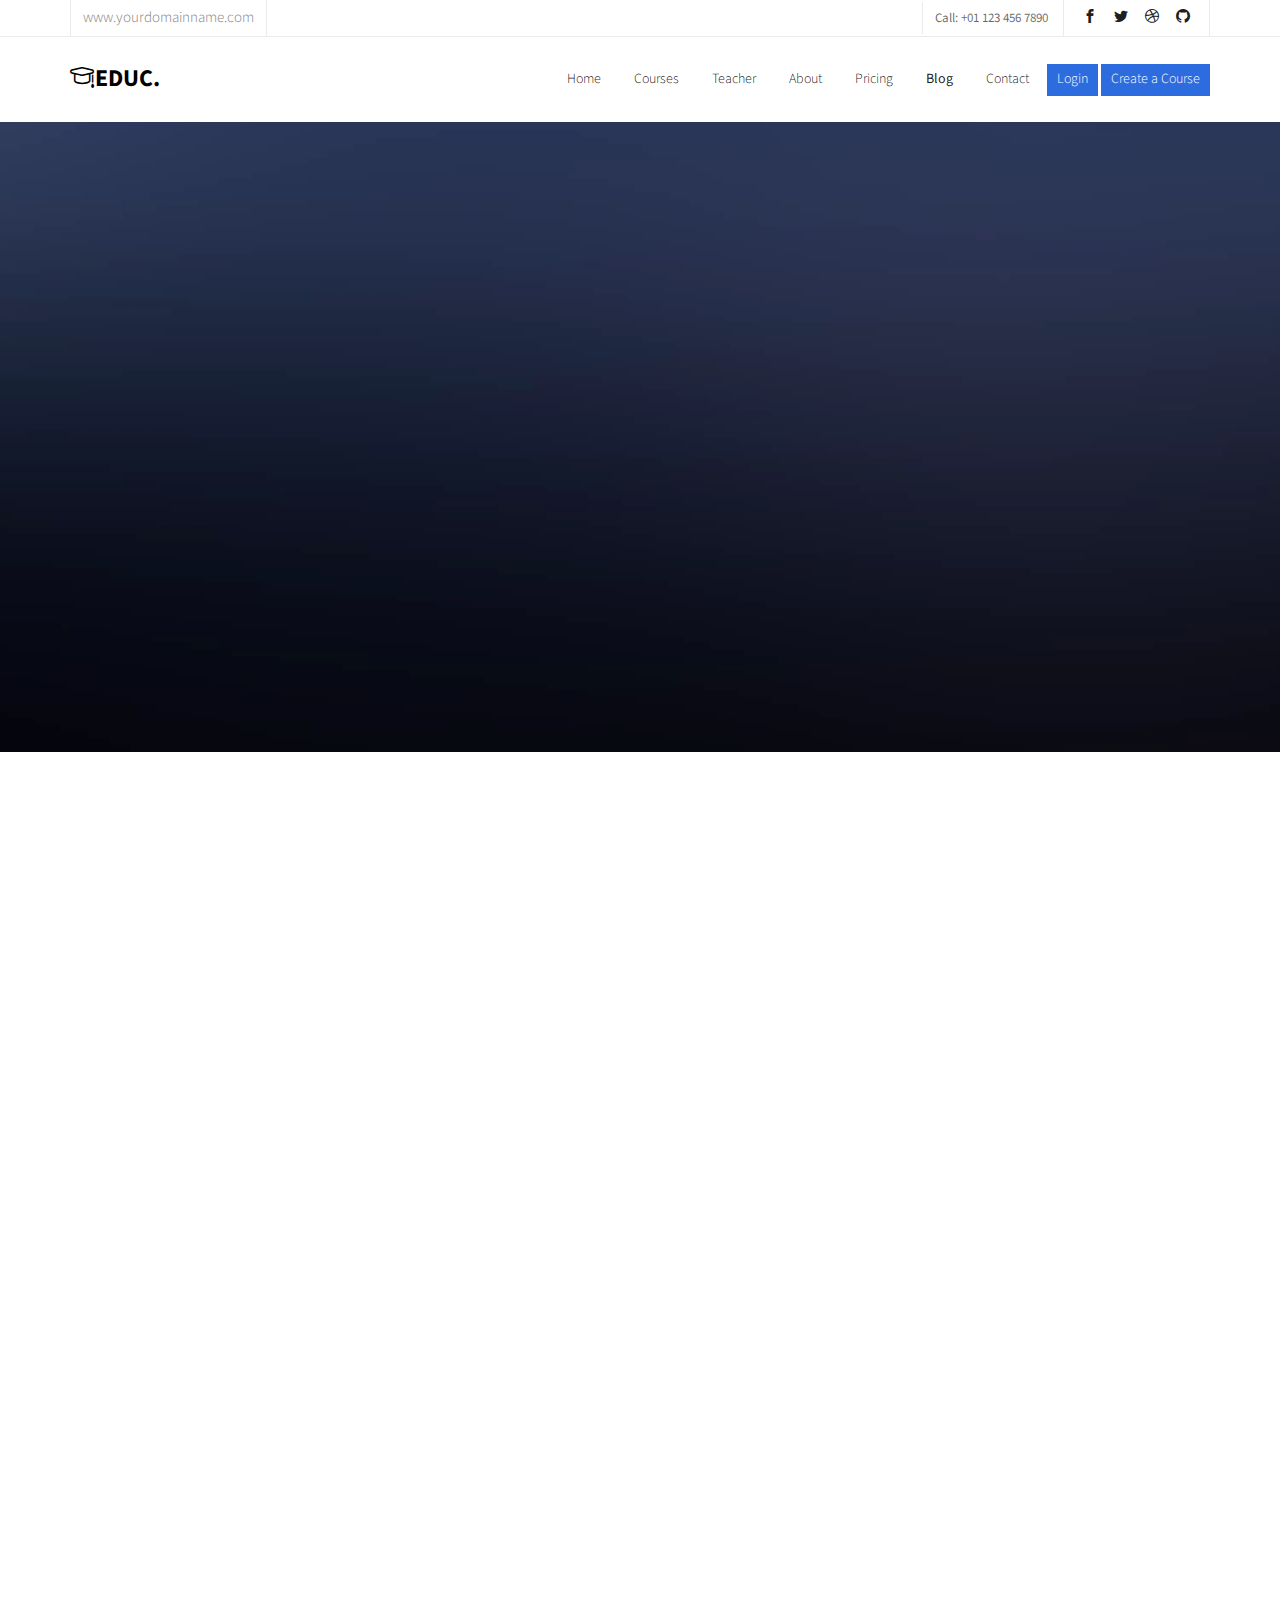
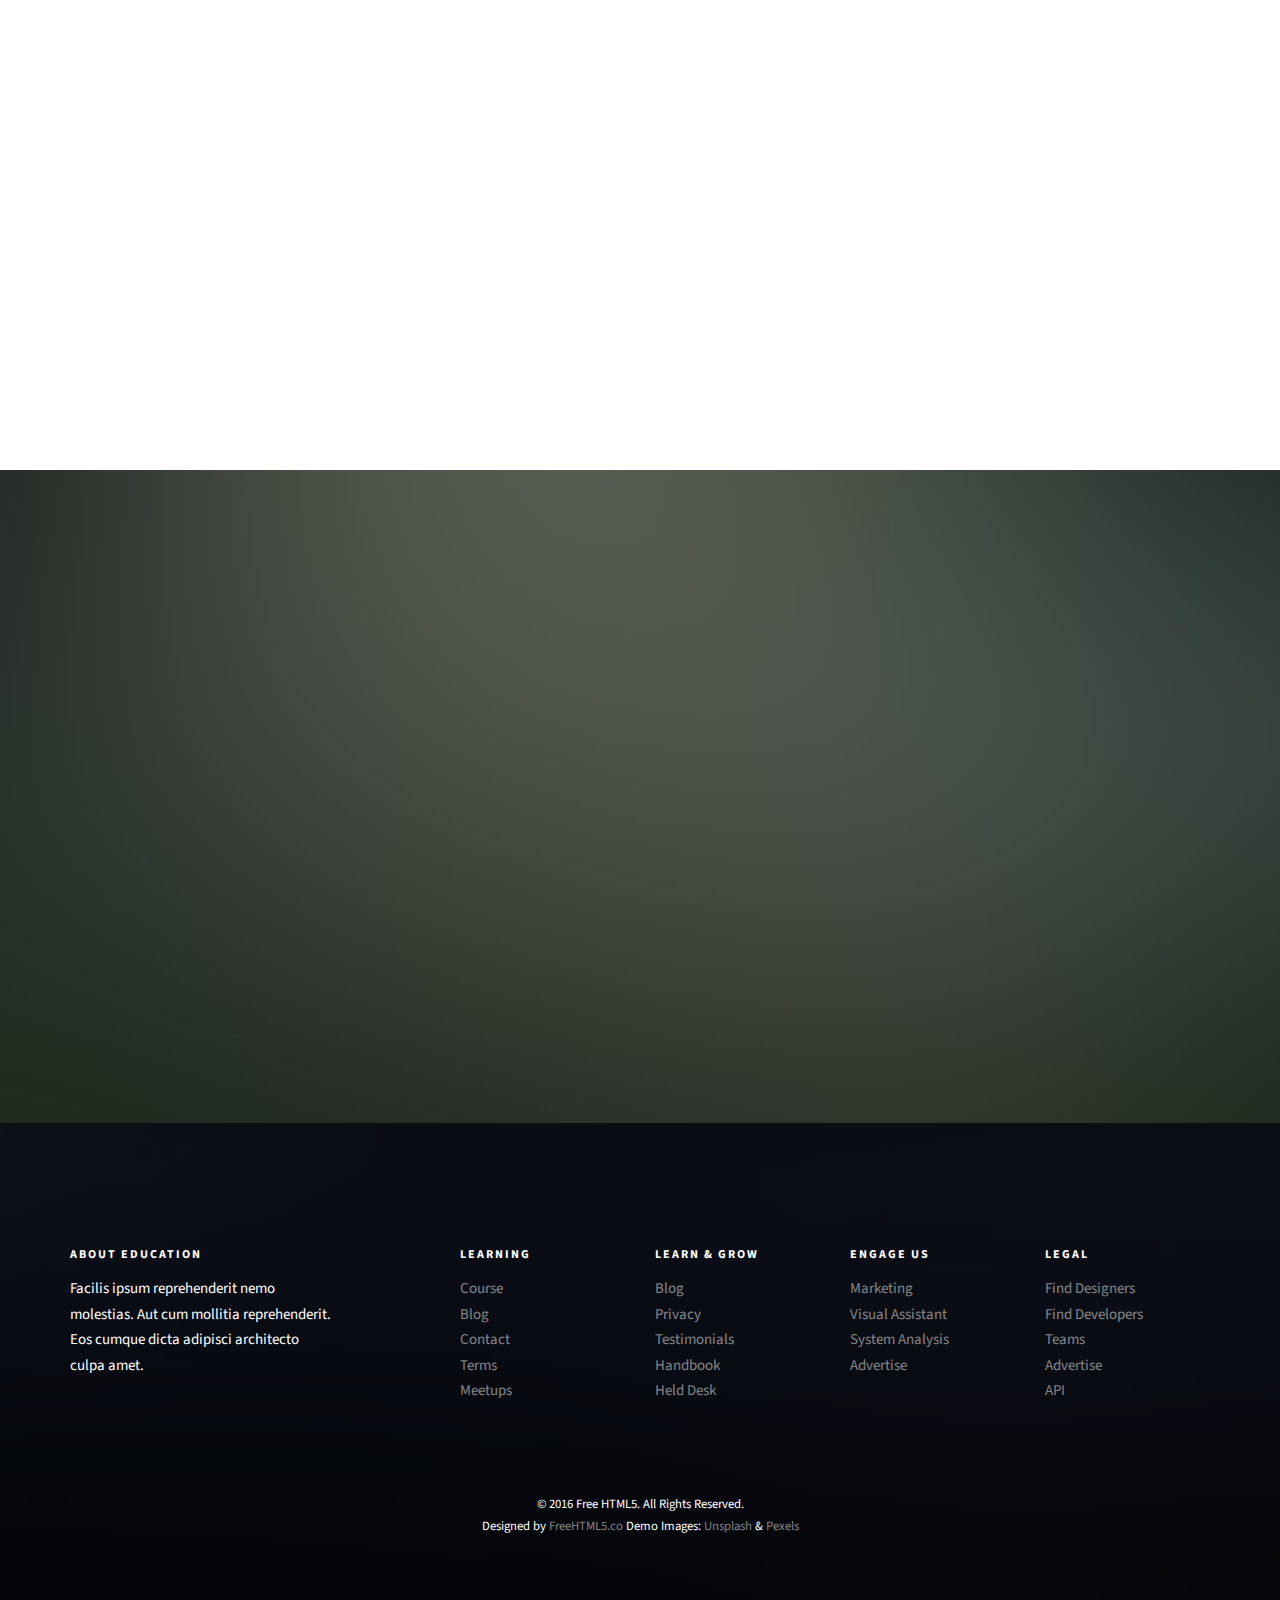
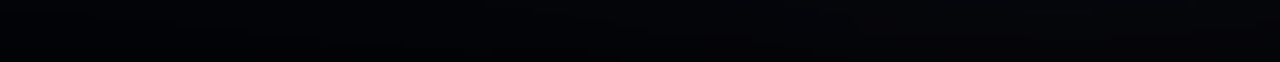
<file: blog.html>
<!DOCTYPE HTML>
<html>
	<head>
	<meta charset="utf-8">
	<meta http-equiv="X-UA-Compatible" content="IE=edge">
	<title>Education &mdash; Free Website Template, Free HTML5 Template by freehtml5.co</title>
	<meta name="viewport" content="width=device-width, initial-scale=1">
	<meta name="description" content="Free HTML5 Website Template by freehtml5.co" />
	<meta name="keywords" content="free website templates, free html5, free template, free bootstrap, free website template, html5, css3, mobile first, responsive" />
	<meta name="author" content="freehtml5.co" />

	<!-- 
	//////////////////////////////////////////////////////

	FREE HTML5 TEMPLATE 
	DESIGNED & DEVELOPED by FreeHTML5.co
		
	Website: 		http://freehtml5.co/
	Email: 			info@freehtml5.co
	Twitter: 		http://twitter.com/fh5co
	Facebook: 		https://www.facebook.com/fh5co

	//////////////////////////////////////////////////////
	 -->

  	<!-- Facebook and Twitter integration -->
	<meta property="og:title" content=""/>
	<meta property="og:image" content=""/>
	<meta property="og:url" content=""/>
	<meta property="og:site_name" content=""/>
	<meta property="og:description" content=""/>
	<meta name="twitter:title" content="" />
	<meta name="twitter:image" content="" />
	<meta name="twitter:url" content="" />
	<meta name="twitter:card" content="" />

	<link href="https://fonts.googleapis.com/css?family=Source+Sans+Pro:300,400,600,700" rel="stylesheet">
	<link href="https://fonts.googleapis.com/css?family=Roboto+Slab:300,400" rel="stylesheet">
	
	<!-- Animate.css -->
	<link rel="stylesheet" href="css/animate.css">
	<!-- Icomoon Icon Fonts-->
	<link rel="stylesheet" href="css/icomoon.css">
	<!-- Bootstrap  -->
	<link rel="stylesheet" href="css/bootstrap.css">

	<!-- Magnific Popup -->
	<link rel="stylesheet" href="css/magnific-popup.css">

	<!-- Owl Carousel  -->
	<link rel="stylesheet" href="css/owl.carousel.min.css">
	<link rel="stylesheet" href="css/owl.theme.default.min.css">

	<!-- Flexslider  -->
	<link rel="stylesheet" href="css/flexslider.css">

	<!-- Pricing -->
	<link rel="stylesheet" href="css/pricing.css">

	<!-- Theme style  -->
	<link rel="stylesheet" href="css/style.css">

	<!-- Modernizr JS -->
	<script src="js/modernizr-2.6.2.min.js"></script>
	<!-- FOR IE9 below -->
	<!--[if lt IE 9]>
	<script src="js/respond.min.js"></script>
	<![endif]-->

	</head>
	<body>
		
	<div class="fh5co-loader"></div>
	
	<div id="page">
	<nav class="fh5co-nav" role="navigation">
		<div class="top">
			<div class="container">
				<div class="row">
					<div class="col-xs-12 text-right">
						<p class="site">www.yourdomainname.com</p>
						<p class="num">Call: +01 123 456 7890</p>
						<ul class="fh5co-social">
							<li><a href="#"><i class="icon-facebook2"></i></a></li>
							<li><a href="#"><i class="icon-twitter2"></i></a></li>
							<li><a href="#"><i class="icon-dribbble2"></i></a></li>
							<li><a href="#"><i class="icon-github"></i></a></li>
						</ul>
					</div>
				</div>
			</div>
		</div>
		<div class="top-menu">
			<div class="container">
				<div class="row">
					<div class="col-xs-2">
						<div id="fh5co-logo"><a href="index.html"><i class="icon-study"></i>Educ<span>.</span></a></div>
					</div>
					<div class="col-xs-10 text-right menu-1">
						<ul>
							<li><a href="index.html">Home</a></li>
							<li><a href="courses.html">Courses</a></li>
							<li><a href="teacher.html">Teacher</a></li>
							<li><a href="about.html">About</a></li>
							<li><a href="pricing.html">Pricing</a></li>
							<li class="has-dropdown active">
								<a href="blog.html">Blog</a>
								<ul class="dropdown">
									<li><a href="#">Web Design</a></li>
									<li><a href="#">eCommerce</a></li>
									<li><a href="#">Branding</a></li>
									<li><a href="#">API</a></li>
								</ul>
							</li>
							<li><a href="contact.html">Contact</a></li>
							<li class="btn-cta"><a href="#"><span>Login</span></a></li>
							<li class="btn-cta"><a href="#"><span>Create a Course</span></a></li>
						</ul>
					</div>
				</div>
				
			</div>
		</div>
	</nav>
	
	<aside id="fh5co-hero">
		<div class="flexslider">
			<ul class="slides">
		   	<li style="background-image: url(images/img_bg_4.jpg);">
		   		<div class="overlay-gradient"></div>
		   		<div class="container">
		   			<div class="row">
			   			<div class="col-md-8 col-md-offset-2 text-center slider-text">
			   				<div class="slider-text-inner">
			   					<h1 class="heading-section">Blog &amp; Events</h1>
									<h2>Free html5 templates Made by <a href="http://freehtml5.co/" target="_blank">freehtml5.co</a></h2>
			   				</div>
			   			</div>
			   		</div>
		   		</div>
		   	</li>
		  	</ul>
	  	</div>
	</aside>

	<div id="fh5co-blog">
		<div class="container">
			<div class="row animate-box">
				<div class="col-md-8 col-md-offset-2 text-center fh5co-heading">
					<h2>Blog &amp; Events</h2>
					<p>Dignissimos asperiores vitae velit veniam totam fuga molestias accusamus alias autem provident. Odit ab aliquam dolor eius.</p>
				</div>
			</div>
			<div class="row row-padded-mb">
				<div class="col-md-4 animate-box">
					<div class="fh5co-event">
						<div class="date text-center"><span>15<br>Mar.</span></div>
						<h3><a href="#">USA, International Triathlon Event</a></h3>
						<p>Far far away, behind the word mountains, far from the countries Vokalia and Consonantia, there live the blind texts.</p>
						<p><a href="#">Read More</a></p>
					</div>
				</div>
				<div class="col-md-4 animate-box">
					<div class="fh5co-event">
						<div class="date text-center"><span>15<br>Mar.</span></div>
						<h3><a href="#">USA, International Triathlon Event</a></h3>
						<p>Far far away, behind the word mountains, far from the countries Vokalia and Consonantia, there live the blind texts.</p>
						<p><a href="#">Read More</a></p>
					</div>
				</div>
				<div class="col-md-4 animate-box">
					<div class="fh5co-event">
						<div class="date text-center"><span>15<br>Mar.</span></div>
						<h3><a href="#">New Device Develope by Microsoft</a></h3>
						<p>Far far away, behind the word mountains, far from the countries Vokalia and Consonantia, there live the blind texts.</p>
						<p><a href="#">Read More</a></p>
					</div>
				</div>
			</div>
			<div class="row">
				<div class="col-lg-4 col-md-4">
					<div class="fh5co-blog animate-box">
						<a href="#" class="blog-img-holder" style="background-image: url(images/project-1.jpg);"></a>
						<div class="blog-text">
							<h3><a href="#">Healty Lifestyle &amp; Living</a></h3>
							<span class="posted_on">March. 15th</span>
							<span class="comment"><a href="">21<i class="icon-speech-bubble"></i></a></span>
							<p>Far far away, behind the word mountains, far from the countries Vokalia and Consonantia, there live the blind texts.</p>
						</div> 
					</div>
				</div>
				<div class="col-lg-4 col-md-4">
					<div class="fh5co-blog animate-box">
						<a href="#" class="blog-img-holder" style="background-image: url(images/project-2.jpg);"></a>
						<div class="blog-text">
							<h3><a href="#">Healty Lifestyle &amp; Living</a></h3>
							<span class="posted_on">March. 15th</span>
							<span class="comment"><a href="">21<i class="icon-speech-bubble"></i></a></span>
							<p>Far far away, behind the word mountains, far from the countries Vokalia and Consonantia, there live the blind texts.</p>
						</div> 
					</div>
				</div>
				<div class="col-lg-4 col-md-4">
					<div class="fh5co-blog animate-box">
						<a href="#" class="blog-img-holder" style="background-image: url(images/project-3.jpg);"></a>
						<div class="blog-text">
							<h3><a href="#">Healty Lifestyle &amp; Living</a></h3>
							<span class="posted_on">March. 15th</span>
							<span class="comment"><a href="">21<i class="icon-speech-bubble"></i></a></span>
							<p>Far far away, behind the word mountains, far from the countries Vokalia and Consonantia, there live the blind texts.</p>
						</div> 
					</div>
				</div>
			</div>
		</div>
	</div>

	<div id="fh5co-register" style="background-image: url(images/img_bg_2.jpg);">
		<div class="overlay"></div>
		<div class="row">
			<div class="col-md-8 col-md-offset-2 animate-box">
				<div class="date-counter text-center">
					<h2>Get 400 of Online Courses for Free</h2>
					<h3>By Mike Smith</h3>
					<div class="simply-countdown simply-countdown-one"></div>
					<p><strong>Limited Offer, Hurry Up!</strong></p>
					<p><a href="#" class="btn btn-primary btn-lg btn-reg">Register Now!</a></p>
				</div>
			</div>
		</div>
	</div>

	<footer id="fh5co-footer" role="contentinfo" style="background-image: url(images/img_bg_4.jpg);">
		<div class="overlay"></div>
		<div class="container">
			<div class="row row-pb-md">
				<div class="col-md-3 fh5co-widget">
					<h3>About Education</h3>
					<p>Facilis ipsum reprehenderit nemo molestias. Aut cum mollitia reprehenderit. Eos cumque dicta adipisci architecto culpa amet.</p>
				</div>
				<div class="col-md-2 col-sm-4 col-xs-6 col-md-push-1 fh5co-widget">
					<h3>Learning</h3>
					<ul class="fh5co-footer-links">
						<li><a href="#">Course</a></li>
						<li><a href="#">Blog</a></li>
						<li><a href="#">Contact</a></li>
						<li><a href="#">Terms</a></li>
						<li><a href="#">Meetups</a></li>
					</ul>
				</div>

				<div class="col-md-2 col-sm-4 col-xs-6 col-md-push-1 fh5co-widget">
					<h3>Learn &amp; Grow</h3>
					<ul class="fh5co-footer-links">
						<li><a href="#">Blog</a></li>
						<li><a href="#">Privacy</a></li>
						<li><a href="#">Testimonials</a></li>
						<li><a href="#">Handbook</a></li>
						<li><a href="#">Held Desk</a></li>
					</ul>
				</div>

				<div class="col-md-2 col-sm-4 col-xs-6 col-md-push-1 fh5co-widget">
					<h3>Engage us</h3>
					<ul class="fh5co-footer-links">
						<li><a href="#">Marketing</a></li>
						<li><a href="#">Visual Assistant</a></li>
						<li><a href="#">System Analysis</a></li>
						<li><a href="#">Advertise</a></li>
					</ul>
				</div>

				<div class="col-md-2 col-sm-4 col-xs-6 col-md-push-1 fh5co-widget">
					<h3>Legal</h3>
					<ul class="fh5co-footer-links">
						<li><a href="#">Find Designers</a></li>
						<li><a href="#">Find Developers</a></li>
						<li><a href="#">Teams</a></li>
						<li><a href="#">Advertise</a></li>
						<li><a href="#">API</a></li>
					</ul>
				</div>
			</div>

			<div class="row copyright">
				<div class="col-md-12 text-center">
					<p>
						<small class="block">&copy; 2016 Free HTML5. All Rights Reserved.</small> 
						<small class="block">Designed by <a href="http://freehtml5.co/" target="_blank">FreeHTML5.co</a> Demo Images: <a href="http://unsplash.co/" target="_blank">Unsplash</a> &amp; <a href="https://www.pexels.com/" target="_blank">Pexels</a></small>
					</p>
				</div>
			</div>

		</div>
	</footer>
	</div>

	<div class="gototop js-top">
		<a href="#" class="js-gotop"><i class="icon-arrow-up"></i></a>
	</div>
	
	<!-- jQuery -->
	<script src="js/jquery.min.js"></script>
	<!-- jQuery Easing -->
	<script src="js/jquery.easing.1.3.js"></script>
	<!-- Bootstrap -->
	<script src="js/bootstrap.min.js"></script>
	<!-- Waypoints -->
	<script src="js/jquery.waypoints.min.js"></script>
	<!-- Stellar Parallax -->
	<script src="js/jquery.stellar.min.js"></script>
	<!-- Carousel -->
	<script src="js/owl.carousel.min.js"></script>
	<!-- Flexslider -->
	<script src="js/jquery.flexslider-min.js"></script>
	<!-- countTo -->
	<script src="js/jquery.countTo.js"></script>
	<!-- Magnific Popup -->
	<script src="js/jquery.magnific-popup.min.js"></script>
	<script src="js/magnific-popup-options.js"></script>
	<!-- Count Down -->
	<script src="js/simplyCountdown.js"></script>
	<!-- Main -->
	<script src="js/main.js"></script>
	<script>
    var d = new Date(new Date().getTime() + 1000 * 120 * 120 * 2000);

    // default example
    simplyCountdown('.simply-countdown-one', {
        year: d.getFullYear(),
        month: d.getMonth() + 1,
        day: d.getDate()
    });

    //jQuery example
    $('#simply-countdown-losange').simplyCountdown({
        year: d.getFullYear(),
        month: d.getMonth() + 1,
        day: d.getDate(),
        enableUtc: false
    });
	</script>
	</body>
</html>
</file>
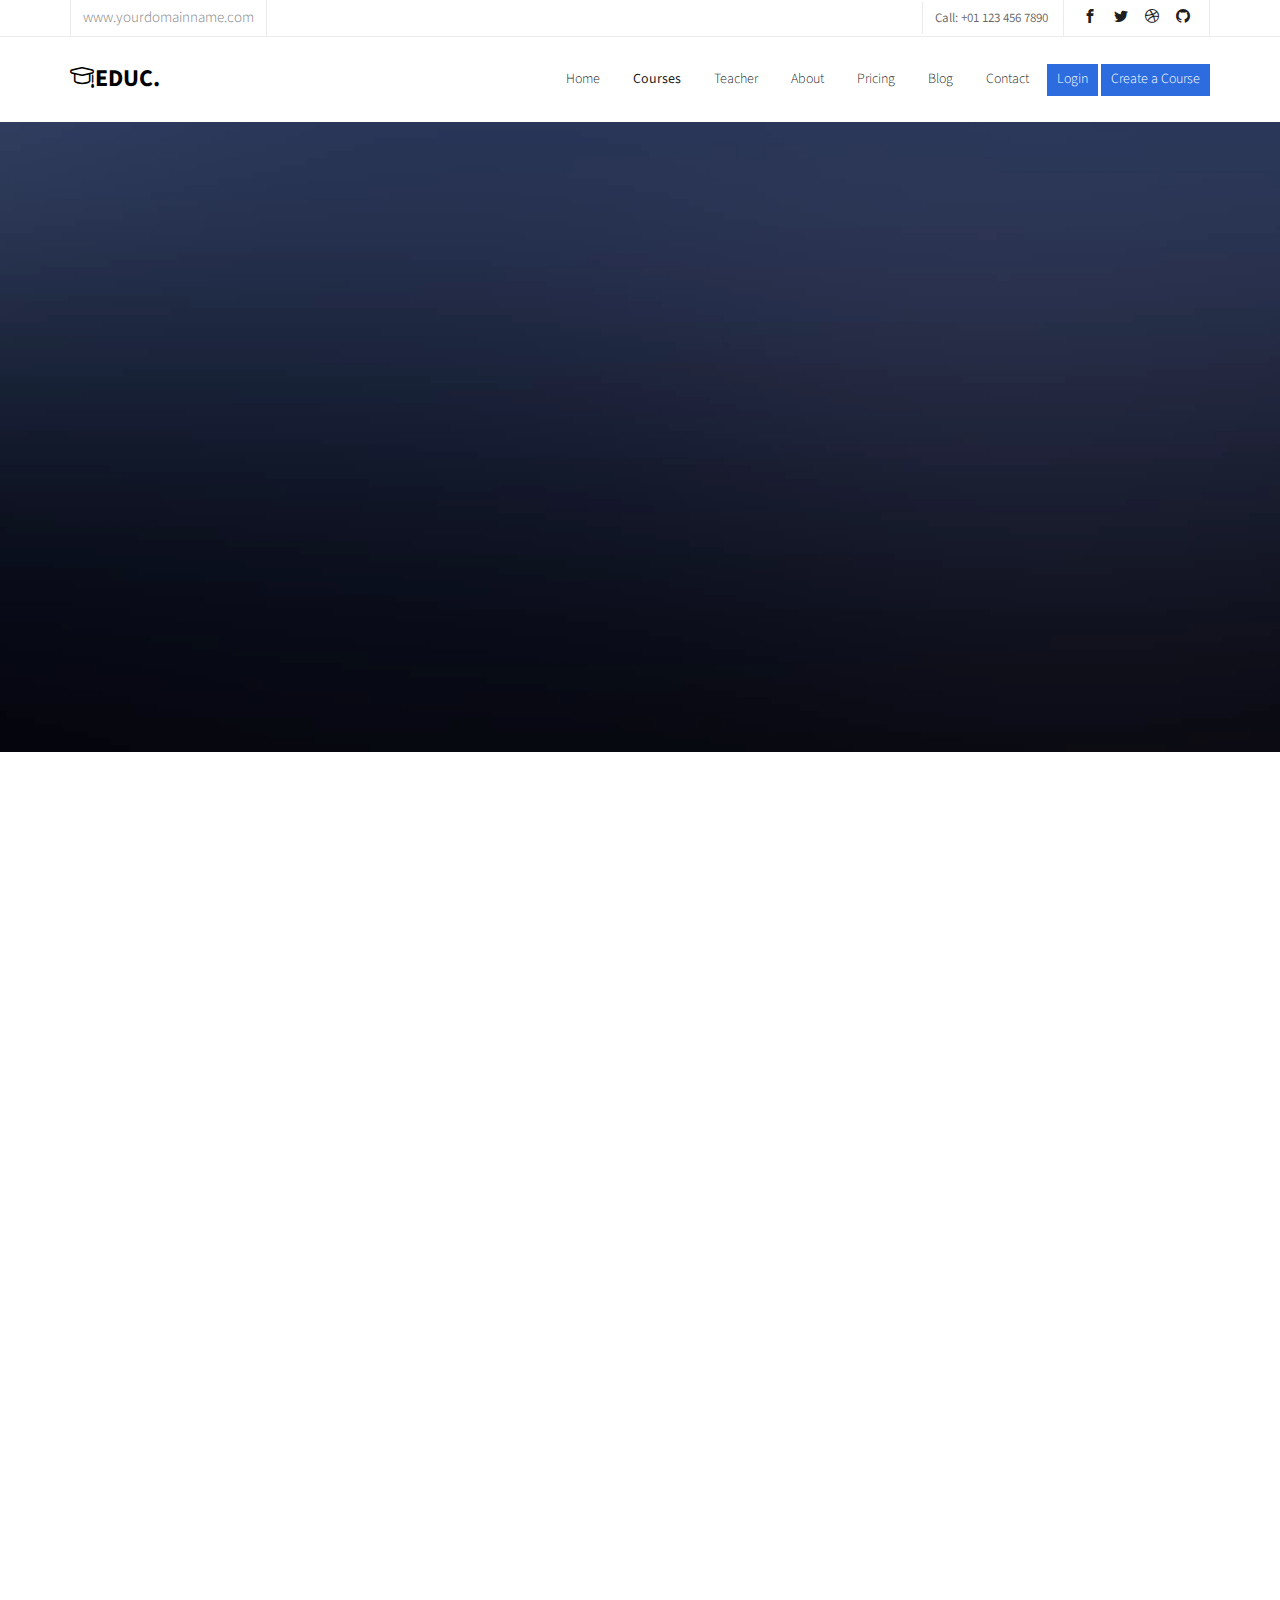
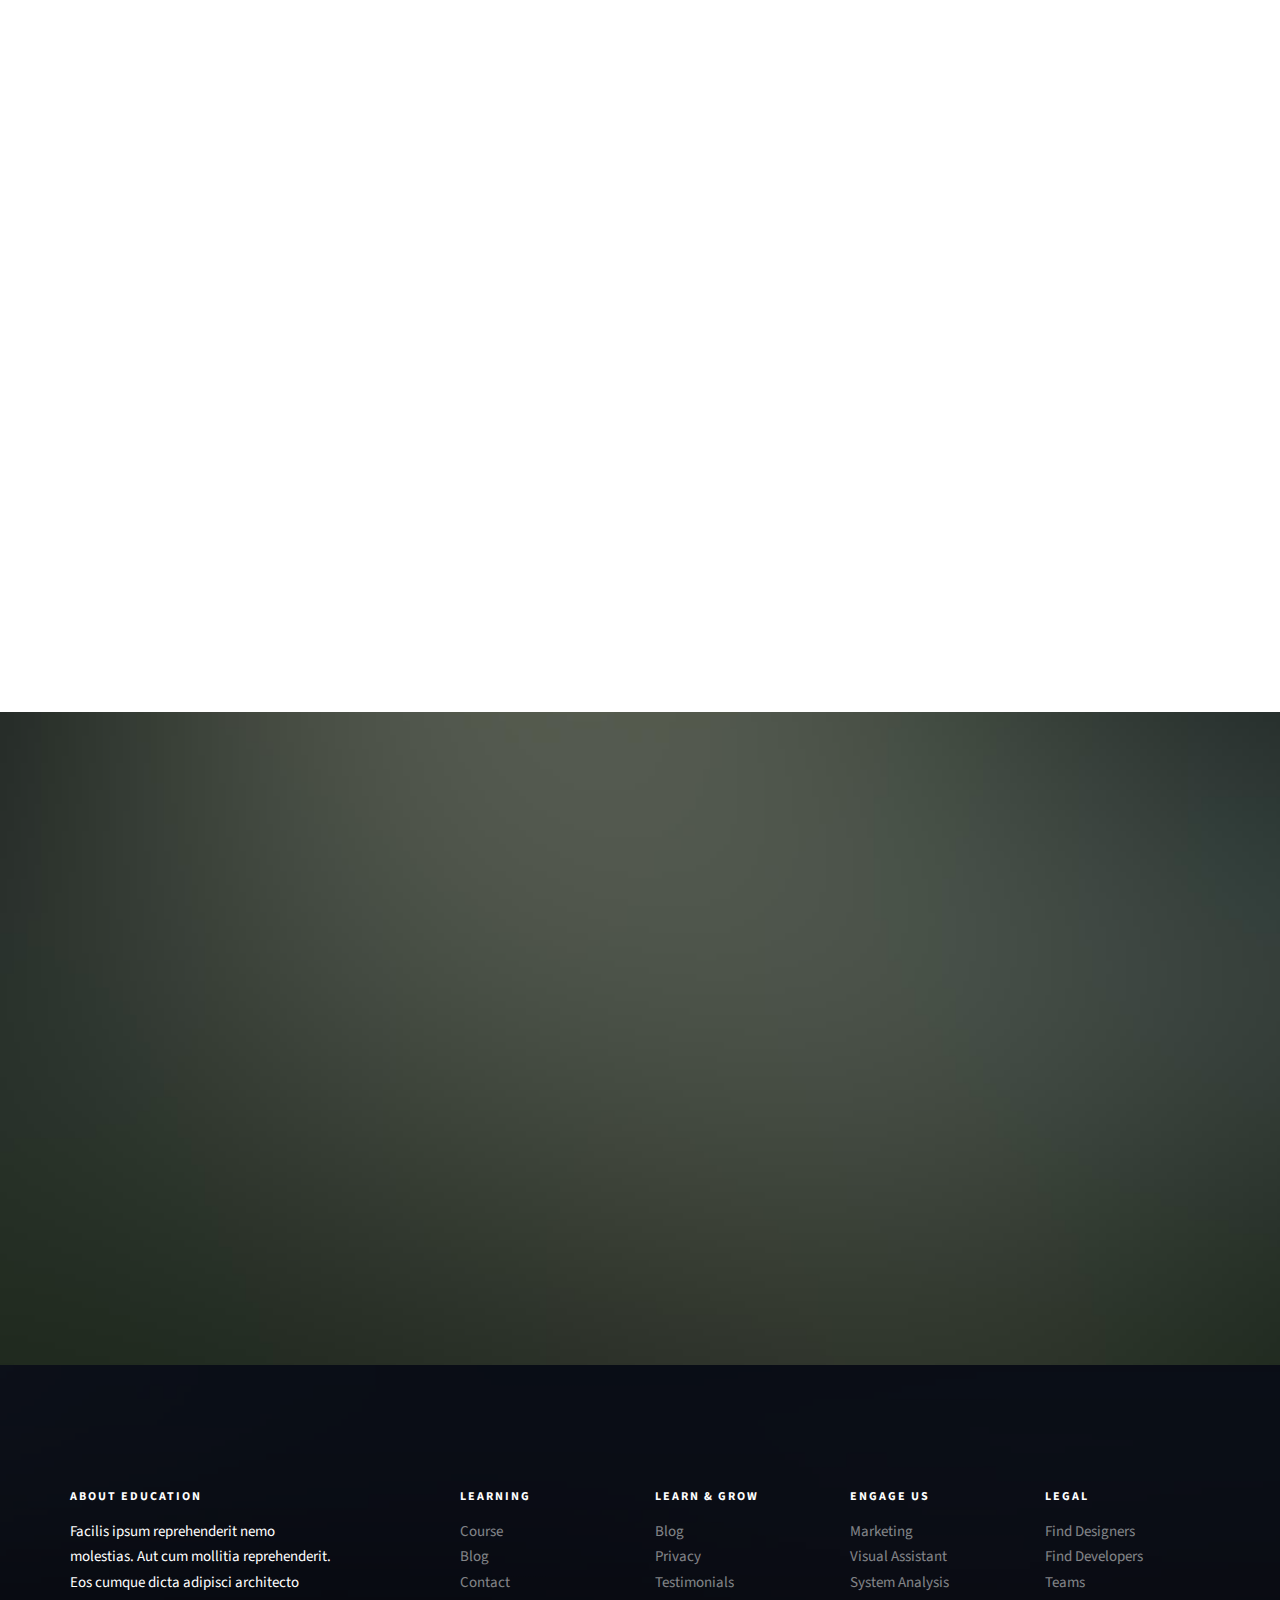
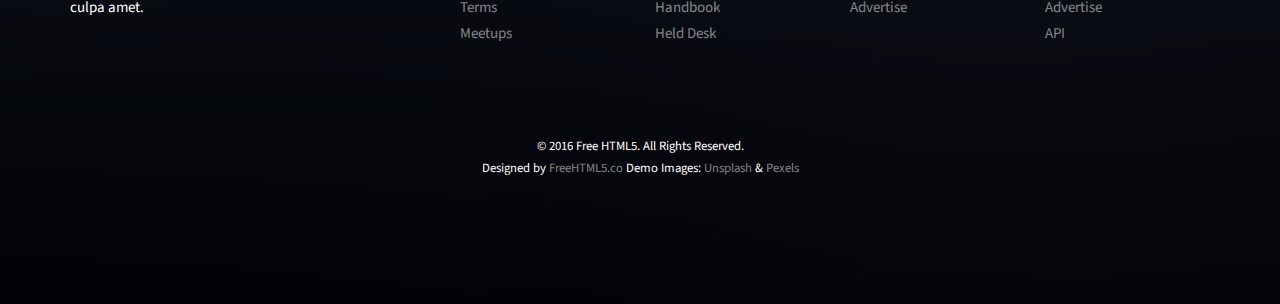
<file: courses.html>
<!DOCTYPE HTML>
<html>
	<head>
	<meta charset="utf-8">
	<meta http-equiv="X-UA-Compatible" content="IE=edge">
	<title>Education &mdash; Free Website Template, Free HTML5 Template by freehtml5.co</title>
	<meta name="viewport" content="width=device-width, initial-scale=1">
	<meta name="description" content="Free HTML5 Website Template by freehtml5.co" />
	<meta name="keywords" content="free website templates, free html5, free template, free bootstrap, free website template, html5, css3, mobile first, responsive" />
	<meta name="author" content="freehtml5.co" />

	<!-- 
	//////////////////////////////////////////////////////

	FREE HTML5 TEMPLATE 
	DESIGNED & DEVELOPED by FreeHTML5.co
		
	Website: 		http://freehtml5.co/
	Email: 			info@freehtml5.co
	Twitter: 		http://twitter.com/fh5co
	Facebook: 		https://www.facebook.com/fh5co

	//////////////////////////////////////////////////////
	 -->

  	<!-- Facebook and Twitter integration -->
	<meta property="og:title" content=""/>
	<meta property="og:image" content=""/>
	<meta property="og:url" content=""/>
	<meta property="og:site_name" content=""/>
	<meta property="og:description" content=""/>
	<meta name="twitter:title" content="" />
	<meta name="twitter:image" content="" />
	<meta name="twitter:url" content="" />
	<meta name="twitter:card" content="" />

	<link href="https://fonts.googleapis.com/css?family=Source+Sans+Pro:300,400,600,700" rel="stylesheet">
	<link href="https://fonts.googleapis.com/css?family=Roboto+Slab:300,400" rel="stylesheet">
	
	<!-- Animate.css -->
	<link rel="stylesheet" href="css/animate.css">
	<!-- Icomoon Icon Fonts-->
	<link rel="stylesheet" href="css/icomoon.css">
	<!-- Bootstrap  -->
	<link rel="stylesheet" href="css/bootstrap.css">

	<!-- Magnific Popup -->
	<link rel="stylesheet" href="css/magnific-popup.css">

	<!-- Owl Carousel  -->
	<link rel="stylesheet" href="css/owl.carousel.min.css">
	<link rel="stylesheet" href="css/owl.theme.default.min.css">

	<!-- Flexslider  -->
	<link rel="stylesheet" href="css/flexslider.css">

	<!-- Pricing -->
	<link rel="stylesheet" href="css/pricing.css">

	<!-- Theme style  -->
	<link rel="stylesheet" href="css/style.css">

	<!-- Modernizr JS -->
	<script src="js/modernizr-2.6.2.min.js"></script>
	<!-- FOR IE9 below -->
	<!--[if lt IE 9]>
	<script src="js/respond.min.js"></script>
	<![endif]-->

	</head>
	<body>
		
	<div class="fh5co-loader"></div>
	
	<div id="page">
	<nav class="fh5co-nav" role="navigation">
		<div class="top">
			<div class="container">
				<div class="row">
					<div class="col-xs-12 text-right">
						<p class="site">www.yourdomainname.com</p>
						<p class="num">Call: +01 123 456 7890</p>
						<ul class="fh5co-social">
							<li><a href="#"><i class="icon-facebook2"></i></a></li>
							<li><a href="#"><i class="icon-twitter2"></i></a></li>
							<li><a href="#"><i class="icon-dribbble2"></i></a></li>
							<li><a href="#"><i class="icon-github"></i></a></li>
						</ul>
					</div>
				</div>
			</div>
		</div>
		<div class="top-menu">
			<div class="container">
				<div class="row">
					<div class="col-xs-2">
						<div id="fh5co-logo"><a href="index.html"><i class="icon-study"></i>Educ<span>.</span></a></div>
					</div>
					<div class="col-xs-10 text-right menu-1">
						<ul>
							<li><a href="index.html">Home</a></li>
							<li class="active"><a href="courses.html">Courses</a></li>
							<li><a href="teacher.html">Teacher</a></li>
							<li><a href="about.html">About</a></li>
							<li><a href="pricing.html">Pricing</a></li>
							<li class="has-dropdown">
								<a href="blog.html">Blog</a>
								<ul class="dropdown">
									<li><a href="#">Web Design</a></li>
									<li><a href="#">eCommerce</a></li>
									<li><a href="#">Branding</a></li>
									<li><a href="#">API</a></li>
								</ul>
							</li>
							<li><a href="contact.html">Contact</a></li>
							<li class="btn-cta"><a href="#"><span>Login</span></a></li>
							<li class="btn-cta"><a href="#"><span>Create a Course</span></a></li>
						</ul>
					</div>
				</div>
				
			</div>
		</div>
	</nav>
	
	<aside id="fh5co-hero">
		<div class="flexslider">
			<ul class="slides">
		   	<li style="background-image: url(images/img_bg_4.jpg);">
		   		<div class="overlay-gradient"></div>
		   		<div class="container">
		   			<div class="row">
			   			<div class="col-md-8 col-md-offset-2 text-center slider-text">
			   				<div class="slider-text-inner">
			   					<h1 class="heading-section">Our Course</h1>
									<h2>Free html5 templates Made by <a href="http://freehtml5.co/" target="_blank">freehtml5.co</a></h2>
			   				</div>
			   			</div>
			   		</div>
		   		</div>
		   	</li>
		  	</ul>
	  	</div>
	</aside>

	<div id="fh5co-course">
		<div class="container">
			<div class="row animate-box">
				<div class="col-md-6 col-md-offset-3 text-center fh5co-heading">
					<h2>Our Course</h2>
					<p>Dignissimos asperiores vitae velit veniam totam fuga molestias accusamus alias autem provident. Odit ab aliquam dolor eius.</p>
				</div>
			</div>
			<div class="row">
				<div class="col-md-6 animate-box">
					<div class="course">
						<a href="#" class="course-img" style="background-image: url(images/project-1.jpg);">
						</a>
						<div class="desc">
							<h3><a href="#">Web Master</a></h3>
							<p>Dignissimos asperiores vitae velit veniam totam fuga molestias accusamus alias autem provident. Odit ab aliquam dolor eius molestias accusamus alias autem provident. Odit ab aliquam dolor eius.</p>
							<span><a href="#" class="btn btn-primary btn-sm btn-course">Take A Course</a></span>
						</div>
					</div>
				</div>
				<div class="col-md-6 animate-box">
					<div class="course">
						<a href="#" class="course-img" style="background-image: url(images/project-2.jpg);">
						</a>
						<div class="desc">
							<h3><a href="#">Business &amp; Accounting</a></h3>
							<p>Dignissimos asperiores vitae velit veniam totam fuga molestias accusamus alias autem provident. Odit ab aliquam dolor eius molestias accusamus alias autem provident. Odit ab aliquam dolor eius.</p>
							<span><a href="#" class="btn btn-primary btn-sm btn-course">Take A Course</a></span>
						</div>
					</div>
				</div>
				<div class="col-md-6 animate-box">
					<div class="course">
						<a href="#" class="course-img" style="background-image: url(images/project-3.jpg);">
						</a>
						<div class="desc">
							<h3><a href="#">Science &amp; Technology</a></h3>
							<p>Dignissimos asperiores vitae velit veniam totam fuga molestias accusamus alias autem provident. Odit ab aliquam dolor eius molestias accusamus alias autem provident. Odit ab aliquam dolor eius.</p>
							<span><a href="#" class="btn btn-primary btn-sm btn-course">Take A Course</a></span>
						</div>
					</div>
				</div>
				<div class="col-md-6 animate-box">
					<div class="course">
						<a href="#" class="course-img" style="background-image: url(images/project-4.jpg);">
						</a>
						<div class="desc">
							<h3><a href="#">Health &amp; Psychology</a></h3>
							<p>Dignissimos asperiores vitae velit veniam totam fuga molestias accusamus alias autem provident. Odit ab aliquam dolor eius molestias accusamus alias autem provident. Odit ab aliquam dolor eius.</p>
							<span><a href="#" class="btn btn-primary btn-sm btn-course">Take A Course</a></span>
						</div>
					</div>
				</div>
				<div class="col-md-6 animate-box">
					<div class="course">
						<a href="#" class="course-img" style="background-image: url(images/project-5.jpg);">
						</a>
						<div class="desc">
							<h3><a href="#">Science &amp; Technology</a></h3>
							<p>Dignissimos asperiores vitae velit veniam totam fuga molestias accusamus alias autem provident. Odit ab aliquam dolor eius molestias accusamus alias autem provident. Odit ab aliquam dolor eius.</p>
							<span><a href="#" class="btn btn-primary btn-sm btn-course">Take A Course</a></span>
						</div>
					</div>
				</div>
				<div class="col-md-6 animate-box">
					<div class="course">
						<a href="#" class="course-img" style="background-image: url(images/project-6.jpg);">
						</a>
						<div class="desc">
							<h3><a href="#">Health &amp; Psychology</a></h3>
							<p>Dignissimos asperiores vitae velit veniam totam fuga molestias accusamus alias autem provident. Odit ab aliquam dolor eius molestias accusamus alias autem provident. Odit ab aliquam dolor eius.</p>
							<span><a href="#" class="btn btn-primary btn-sm btn-course">Take A Course</a></span>
						</div>
					</div>
				</div>
			</div>
		</div>
	</div>

	<div id="fh5co-register" style="background-image: url(images/img_bg_2.jpg);">
		<div class="overlay"></div>
		<div class="row">
			<div class="col-md-8 col-md-offset-2 animate-box">
				<div class="date-counter text-center">
					<h2>Get 400 of Online Courses for Free</h2>
					<h3>By Mike Smith</h3>
					<div class="simply-countdown simply-countdown-one"></div>
					<p><strong>Limited Offer, Hurry Up!</strong></p>
					<p><a href="#" class="btn btn-primary btn-lg btn-reg">Register Now!</a></p>
				</div>
			</div>
		</div>
	</div>

	<footer id="fh5co-footer" role="contentinfo" style="background-image: url(images/img_bg_4.jpg);">
		<div class="overlay"></div>
		<div class="container">
			<div class="row row-pb-md">
				<div class="col-md-3 fh5co-widget">
					<h3>About Education</h3>
					<p>Facilis ipsum reprehenderit nemo molestias. Aut cum mollitia reprehenderit. Eos cumque dicta adipisci architecto culpa amet.</p>
				</div>
				<div class="col-md-2 col-sm-4 col-xs-6 col-md-push-1 fh5co-widget">
					<h3>Learning</h3>
					<ul class="fh5co-footer-links">
						<li><a href="#">Course</a></li>
						<li><a href="#">Blog</a></li>
						<li><a href="#">Contact</a></li>
						<li><a href="#">Terms</a></li>
						<li><a href="#">Meetups</a></li>
					</ul>
				</div>

				<div class="col-md-2 col-sm-4 col-xs-6 col-md-push-1 fh5co-widget">
					<h3>Learn &amp; Grow</h3>
					<ul class="fh5co-footer-links">
						<li><a href="#">Blog</a></li>
						<li><a href="#">Privacy</a></li>
						<li><a href="#">Testimonials</a></li>
						<li><a href="#">Handbook</a></li>
						<li><a href="#">Held Desk</a></li>
					</ul>
				</div>

				<div class="col-md-2 col-sm-4 col-xs-6 col-md-push-1 fh5co-widget">
					<h3>Engage us</h3>
					<ul class="fh5co-footer-links">
						<li><a href="#">Marketing</a></li>
						<li><a href="#">Visual Assistant</a></li>
						<li><a href="#">System Analysis</a></li>
						<li><a href="#">Advertise</a></li>
					</ul>
				</div>

				<div class="col-md-2 col-sm-4 col-xs-6 col-md-push-1 fh5co-widget">
					<h3>Legal</h3>
					<ul class="fh5co-footer-links">
						<li><a href="#">Find Designers</a></li>
						<li><a href="#">Find Developers</a></li>
						<li><a href="#">Teams</a></li>
						<li><a href="#">Advertise</a></li>
						<li><a href="#">API</a></li>
					</ul>
				</div>
			</div>

			<div class="row copyright">
				<div class="col-md-12 text-center">
					<p>
						<small class="block">&copy; 2016 Free HTML5. All Rights Reserved.</small> 
						<small class="block">Designed by <a href="http://freehtml5.co/" target="_blank">FreeHTML5.co</a> Demo Images: <a href="http://unsplash.co/" target="_blank">Unsplash</a> &amp; <a href="https://www.pexels.com/" target="_blank">Pexels</a></small>
					</p>
				</div>
			</div>

		</div>
	</footer>
	</div>

	<div class="gototop js-top">
		<a href="#" class="js-gotop"><i class="icon-arrow-up"></i></a>
	</div>
	
	<!-- jQuery -->
	<script src="js/jquery.min.js"></script>
	<!-- jQuery Easing -->
	<script src="js/jquery.easing.1.3.js"></script>
	<!-- Bootstrap -->
	<script src="js/bootstrap.min.js"></script>
	<!-- Waypoints -->
	<script src="js/jquery.waypoints.min.js"></script>
	<!-- Stellar Parallax -->
	<script src="js/jquery.stellar.min.js"></script>
	<!-- Carousel -->
	<script src="js/owl.carousel.min.js"></script>
	<!-- Flexslider -->
	<script src="js/jquery.flexslider-min.js"></script>
	<!-- countTo -->
	<script src="js/jquery.countTo.js"></script>
	<!-- Magnific Popup -->
	<script src="js/jquery.magnific-popup.min.js"></script>
	<script src="js/magnific-popup-options.js"></script>
	<!-- Count Down -->
	<script src="js/simplyCountdown.js"></script>
	<!-- Main -->
	<script src="js/main.js"></script>
	<script>
    var d = new Date(new Date().getTime() + 1000 * 120 * 120 * 2000);

    // default example
    simplyCountdown('.simply-countdown-one', {
        year: d.getFullYear(),
        month: d.getMonth() + 1,
        day: d.getDate()
    });

    //jQuery example
    $('#simply-countdown-losange').simplyCountdown({
        year: d.getFullYear(),
        month: d.getMonth() + 1,
        day: d.getDate(),
        enableUtc: false
    });
	</script>
	</body>
</html>
</file>
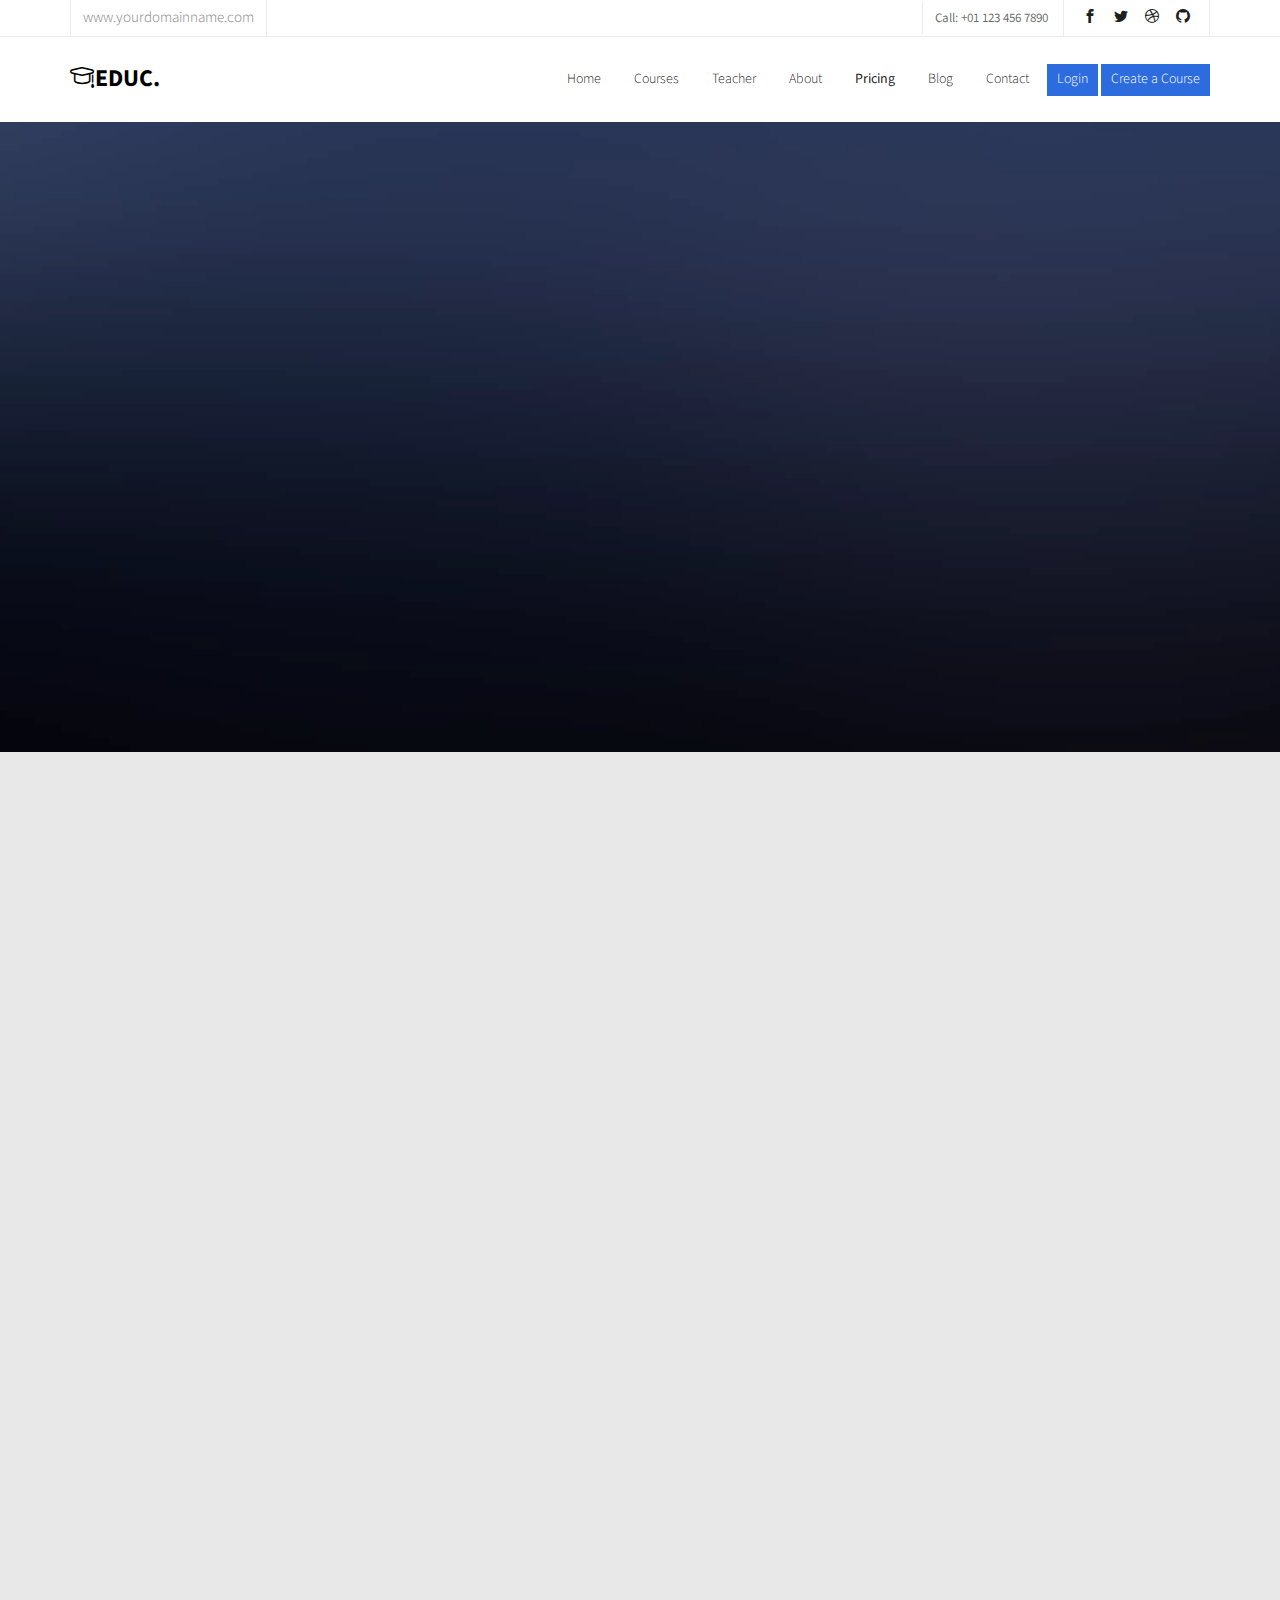
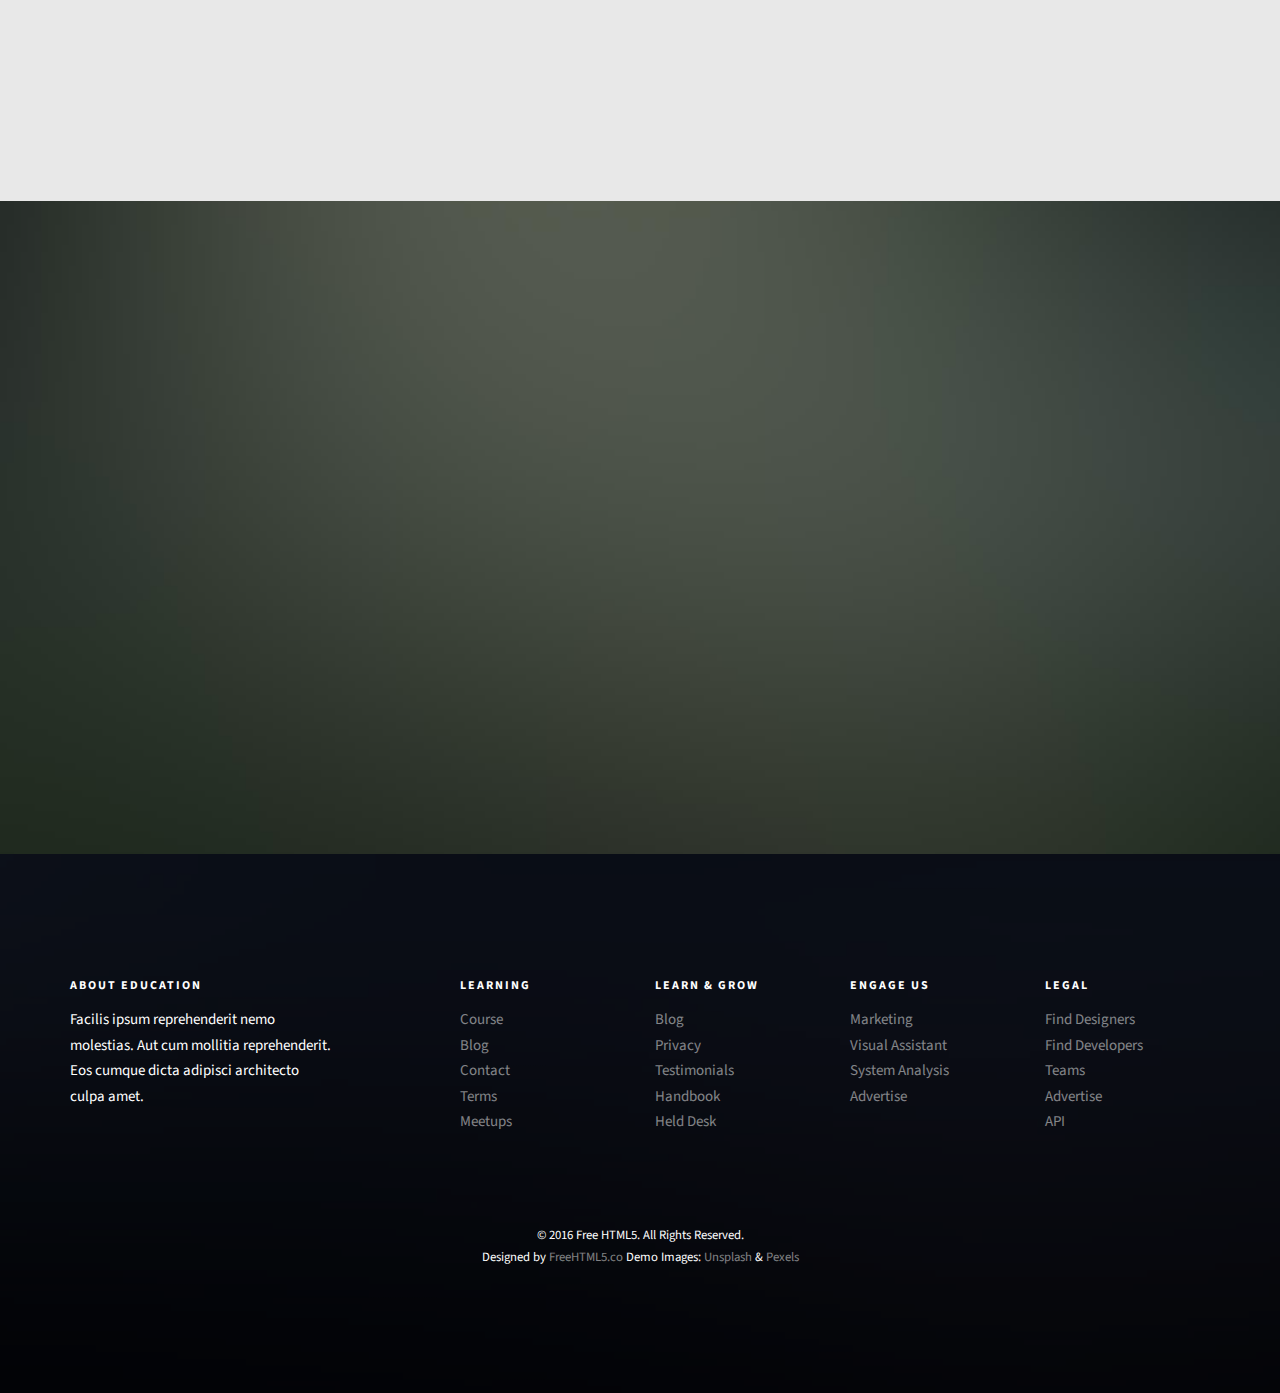
<file: pricing.html>
<!DOCTYPE HTML>
<html>
	<head>
	<meta charset="utf-8">
	<meta http-equiv="X-UA-Compatible" content="IE=edge">
	<title>Education &mdash; Free Website Template, Free HTML5 Template by freehtml5.co</title>
	<meta name="viewport" content="width=device-width, initial-scale=1">
	<meta name="description" content="Free HTML5 Website Template by freehtml5.co" />
	<meta name="keywords" content="free website templates, free html5, free template, free bootstrap, free website template, html5, css3, mobile first, responsive" />
	<meta name="author" content="freehtml5.co" />

	<!-- 
	//////////////////////////////////////////////////////

	FREE HTML5 TEMPLATE 
	DESIGNED & DEVELOPED by FreeHTML5.co
		
	Website: 		http://freehtml5.co/
	Email: 			info@freehtml5.co
	Twitter: 		http://twitter.com/fh5co
	Facebook: 		https://www.facebook.com/fh5co

	//////////////////////////////////////////////////////
	 -->

  	<!-- Facebook and Twitter integration -->
	<meta property="og:title" content=""/>
	<meta property="og:image" content=""/>
	<meta property="og:url" content=""/>
	<meta property="og:site_name" content=""/>
	<meta property="og:description" content=""/>
	<meta name="twitter:title" content="" />
	<meta name="twitter:image" content="" />
	<meta name="twitter:url" content="" />
	<meta name="twitter:card" content="" />

	<link href="https://fonts.googleapis.com/css?family=Source+Sans+Pro:300,400,600,700" rel="stylesheet">
	<link href="https://fonts.googleapis.com/css?family=Roboto+Slab:300,400" rel="stylesheet">
	
	<!-- Animate.css -->
	<link rel="stylesheet" href="css/animate.css">
	<!-- Icomoon Icon Fonts-->
	<link rel="stylesheet" href="css/icomoon.css">
	<!-- Bootstrap  -->
	<link rel="stylesheet" href="css/bootstrap.css">

	<!-- Magnific Popup -->
	<link rel="stylesheet" href="css/magnific-popup.css">

	<!-- Owl Carousel  -->
	<link rel="stylesheet" href="css/owl.carousel.min.css">
	<link rel="stylesheet" href="css/owl.theme.default.min.css">

	<!-- Flexslider  -->
	<link rel="stylesheet" href="css/flexslider.css">

	<!-- Pricing -->
	<link rel="stylesheet" href="css/pricing.css">

	<!-- Theme style  -->
	<link rel="stylesheet" href="css/style.css">

	<!-- Modernizr JS -->
	<script src="js/modernizr-2.6.2.min.js"></script>
	<!-- FOR IE9 below -->
	<!--[if lt IE 9]>
	<script src="js/respond.min.js"></script>
	<![endif]-->

	</head>
	<body>
		
	<div class="fh5co-loader"></div>
	
	<div id="page">
	<nav class="fh5co-nav" role="navigation">
		<div class="top">
			<div class="container">
				<div class="row">
					<div class="col-xs-12 text-right">
						<p class="site">www.yourdomainname.com</p>
						<p class="num">Call: +01 123 456 7890</p>
						<ul class="fh5co-social">
							<li><a href="#"><i class="icon-facebook2"></i></a></li>
							<li><a href="#"><i class="icon-twitter2"></i></a></li>
							<li><a href="#"><i class="icon-dribbble2"></i></a></li>
							<li><a href="#"><i class="icon-github"></i></a></li>
						</ul>
					</div>
				</div>
			</div>
		</div>
		<div class="top-menu">
			<div class="container">
				<div class="row">
					<div class="col-xs-2">
						<div id="fh5co-logo"><a href="index.html"><i class="icon-study"></i>Educ<span>.</span></a></div>
					</div>
					<div class="col-xs-10 text-right menu-1">
						<ul>
							<li><a href="index.html">Home</a></li>
							<li><a href="courses.html">Courses</a></li>
							<li><a href="teacher.html">Teacher</a></li>
							<li><a href="about.html">About</a></li>
							<li class="active"><a href="pricing.html">Pricing</a></li>
							<li class="has-dropdown">
								<a href="blog.html">Blog</a>
								<ul class="dropdown">
									<li><a href="#">Web Design</a></li>
									<li><a href="#">eCommerce</a></li>
									<li><a href="#">Branding</a></li>
									<li><a href="#">API</a></li>
								</ul>
							</li>
							<li><a href="contact.html">Contact</a></li>
							<li class="btn-cta"><a href="#"><span>Login</span></a></li>
							<li class="btn-cta"><a href="#"><span>Create a Course</span></a></li>
						</ul>
					</div>
				</div>
				
			</div>
		</div>
	</nav>
	
	<aside id="fh5co-hero">
		<div class="flexslider">
			<ul class="slides">
		   	<li style="background-image: url(images/img_bg_4.jpg);">
		   		<div class="overlay-gradient"></div>
		   		<div class="container">
		   			<div class="row">
			   			<div class="col-md-8 col-md-offset-2 text-center slider-text">
			   				<div class="slider-text-inner">
			   					<h1 class="heading-section">Plan &amp; Pricing</h1>
									<h2>Free html5 templates Made by <a href="http://freehtml5.co/" target="_blank">freehtml5.co</a></h2>
			   				</div>
			   			</div>
			   		</div>
		   		</div>
		   	</li>
		  	</ul>
	  	</div>
	</aside>

	<div id="fh5co-pricing" class="fh5co-bg-section">
		<div class="container">
			<div class="row animate-box">
				<div class="col-md-6 col-md-offset-3 text-center fh5co-heading">
					<h2>Plan &amp; Pricing</h2>
					<p>Dignissimos asperiores vitae velit veniam totam fuga molestias accusamus alias autem provident. Odit ab aliquam dolor eius.</p>
				</div>
			</div>
			<div class="row">
				<div class="pricing pricing--rabten">
					<div class="col-md-4 animate-box">
						<div class="pricing__item">
							<div class="wrap-price">
								 <!-- <div class="icon icon-user2"></div> -->
	                     <h3 class="pricing__title">Trial</h3>
	                     <!-- <p class="pricing__sentence">Single user license</p> -->
							</div>
                     <div class="pricing__price">
                        <span class="pricing__anim pricing__anim--1">
								<span class="pricing__currency">$</span>0
                        </span>
                        <span class="pricing__anim pricing__anim--2">
								<span class="pricing__period">per year</span>
                        </span>
                     </div>
                     <div class="wrap-price">
                     	<ul class="pricing__feature-list">
	                        <li class="pricing__feature">One Day Trial</li>
	                        <li class="pricing__feature">Limited Courses</li>
	                        <li class="pricing__feature">Free 3 Lessons</li>
	                        <li class="pricing__feature">No Supporter</li>
	                        <li class="pricing__feature">No Tutorial</li>
	                        <li class="pricing__feature">No Ebook</li>
	                         <li class="pricing__feature">Limited Registered User</li>
	                     </ul>
	                     <button class="pricing__action">Choose plan</button>
                     </div>
                  </div>
					</div>
					<div class="col-md-4 animate-box">
						<div class="pricing__item">
							<div class="wrap-price">
								<!-- <div class="icon icon-store"></div> -->
	                     <h3 class="pricing__title">Silver</h3>
	                     <!-- <p class="pricing__sentence">Up to 5 users</p> -->
							</div>
                     <div class="pricing__price">
                        <span class="pricing__anim pricing__anim--1">
								<span class="pricing__currency">$</span>79
                        </span>
                        <span class="pricing__anim pricing__anim--2">
								<span class="pricing__period">per year</span>
                        </span>
                     </div>
                     <div class="wrap-price">
                     	<ul class="pricing__feature-list">
	                        <li class="pricing__feature">One Year Standard Access</li>
	                        <li class="pricing__feature">Limited Courses</li>
	                        <li class="pricing__feature">300+ Lessons</li>
	                        <li class="pricing__feature">Random Supporter</li>
	                        <li class="pricing__feature">View Only Ebook</li>
	                        <li class="pricing__feature">Standard Tutorials</li>
	                         <li class="pricing__feature">Unlimited Registered User</li>
	                     </ul>
	                     <button class="pricing__action">Choose plan</button>
                     </div>
                 </div>
					</div>
					<div class="col-md-4 animate-box">
                  <div class="pricing__item">
                  	<div class="wrap-price">
                  		<!-- <div class="icon icon-home2"></div> -->
	                     <h3 class="pricing__title">Gold</h3>
	                     <!-- <p class="pricing__sentence">Unlimited users</p> -->
							</div>
                     <div class="pricing__price">
                        <span class="pricing__anim pricing__anim--1">
								<span class="pricing__currency">$</span>499
                        </span>
                        <span class="pricing__anim pricing__anim--2">
								<span class="pricing__period">per year</span>
                        </span>
                     </div>
                     <div class="wrap-price">
                     	<ul class="pricing__feature-list">
	                        <li class="pricing__feature">Life Time Access</li>
	                        <li class="pricing__feature">Unlimited All Courses</li>
	                        <li class="pricing__feature">7000+ Lessons &amp; Growing</li>
	                        <li class="pricing__feature">Free Supporter</li>
	                        <li class="pricing__feature">Free Ebook Downloads</li>
	                        <li class="pricing__feature">Premium Tutorials</li>
	                         <li class="pricing__feature">Unlimited Registered User</li>
	                     </ul>
	                     <button class="pricing__action">Choose plan</button>
                     </div>
                  </div>
               </div>
            </div>
			</div>
		</div>
	</div>

	<div id="fh5co-register" style="background-image: url(images/img_bg_2.jpg);">
		<div class="overlay"></div>
		<div class="row">
			<div class="col-md-8 col-md-offset-2 animate-box">
				<div class="date-counter text-center">
					<h2>Get 400 of Online Courses for Free</h2>
					<h3>By Mike Smith</h3>
					<div class="simply-countdown simply-countdown-one"></div>
					<p><strong>Limited Offer, Hurry Up!</strong></p>
					<p><a href="#" class="btn btn-primary btn-lg btn-reg">Register Now!</a></p>
				</div>
			</div>
		</div>
	</div>

	<footer id="fh5co-footer" role="contentinfo" style="background-image: url(images/img_bg_4.jpg);">
		<div class="overlay"></div>
		<div class="container">
			<div class="row row-pb-md">
				<div class="col-md-3 fh5co-widget">
					<h3>About Education</h3>
					<p>Facilis ipsum reprehenderit nemo molestias. Aut cum mollitia reprehenderit. Eos cumque dicta adipisci architecto culpa amet.</p>
				</div>
				<div class="col-md-2 col-sm-4 col-xs-6 col-md-push-1 fh5co-widget">
					<h3>Learning</h3>
					<ul class="fh5co-footer-links">
						<li><a href="#">Course</a></li>
						<li><a href="#">Blog</a></li>
						<li><a href="#">Contact</a></li>
						<li><a href="#">Terms</a></li>
						<li><a href="#">Meetups</a></li>
					</ul>
				</div>

				<div class="col-md-2 col-sm-4 col-xs-6 col-md-push-1 fh5co-widget">
					<h3>Learn &amp; Grow</h3>
					<ul class="fh5co-footer-links">
						<li><a href="#">Blog</a></li>
						<li><a href="#">Privacy</a></li>
						<li><a href="#">Testimonials</a></li>
						<li><a href="#">Handbook</a></li>
						<li><a href="#">Held Desk</a></li>
					</ul>
				</div>

				<div class="col-md-2 col-sm-4 col-xs-6 col-md-push-1 fh5co-widget">
					<h3>Engage us</h3>
					<ul class="fh5co-footer-links">
						<li><a href="#">Marketing</a></li>
						<li><a href="#">Visual Assistant</a></li>
						<li><a href="#">System Analysis</a></li>
						<li><a href="#">Advertise</a></li>
					</ul>
				</div>

				<div class="col-md-2 col-sm-4 col-xs-6 col-md-push-1 fh5co-widget">
					<h3>Legal</h3>
					<ul class="fh5co-footer-links">
						<li><a href="#">Find Designers</a></li>
						<li><a href="#">Find Developers</a></li>
						<li><a href="#">Teams</a></li>
						<li><a href="#">Advertise</a></li>
						<li><a href="#">API</a></li>
					</ul>
				</div>
			</div>

			<div class="row copyright">
				<div class="col-md-12 text-center">
					<p>
						<small class="block">&copy; 2016 Free HTML5. All Rights Reserved.</small> 
						<small class="block">Designed by <a href="http://freehtml5.co/" target="_blank">FreeHTML5.co</a> Demo Images: <a href="http://unsplash.co/" target="_blank">Unsplash</a> &amp; <a href="https://www.pexels.com/" target="_blank">Pexels</a></small>
					</p>
				</div>
			</div>

		</div>
	</footer>
	</div>

	<div class="gototop js-top">
		<a href="#" class="js-gotop"><i class="icon-arrow-up"></i></a>
	</div>
	
	<!-- jQuery -->
	<script src="js/jquery.min.js"></script>
	<!-- jQuery Easing -->
	<script src="js/jquery.easing.1.3.js"></script>
	<!-- Bootstrap -->
	<script src="js/bootstrap.min.js"></script>
	<!-- Waypoints -->
	<script src="js/jquery.waypoints.min.js"></script>
	<!-- Stellar Parallax -->
	<script src="js/jquery.stellar.min.js"></script>
	<!-- Carousel -->
	<script src="js/owl.carousel.min.js"></script>
	<!-- Flexslider -->
	<script src="js/jquery.flexslider-min.js"></script>
	<!-- countTo -->
	<script src="js/jquery.countTo.js"></script>
	<!-- Magnific Popup -->
	<script src="js/jquery.magnific-popup.min.js"></script>
	<script src="js/magnific-popup-options.js"></script>
	<!-- Count Down -->
	<script src="js/simplyCountdown.js"></script>
	<!-- Main -->
	<script src="js/main.js"></script>
	<script>
    var d = new Date(new Date().getTime() + 1000 * 120 * 120 * 2000);

    // default example
    simplyCountdown('.simply-countdown-one', {
        year: d.getFullYear(),
        month: d.getMonth() + 1,
        day: d.getDate()
    });

    //jQuery example
    $('#simply-countdown-losange').simplyCountdown({
        year: d.getFullYear(),
        month: d.getMonth() + 1,
        day: d.getDate(),
        enableUtc: false
    });
	</script>
	</body>
</html>
</file>
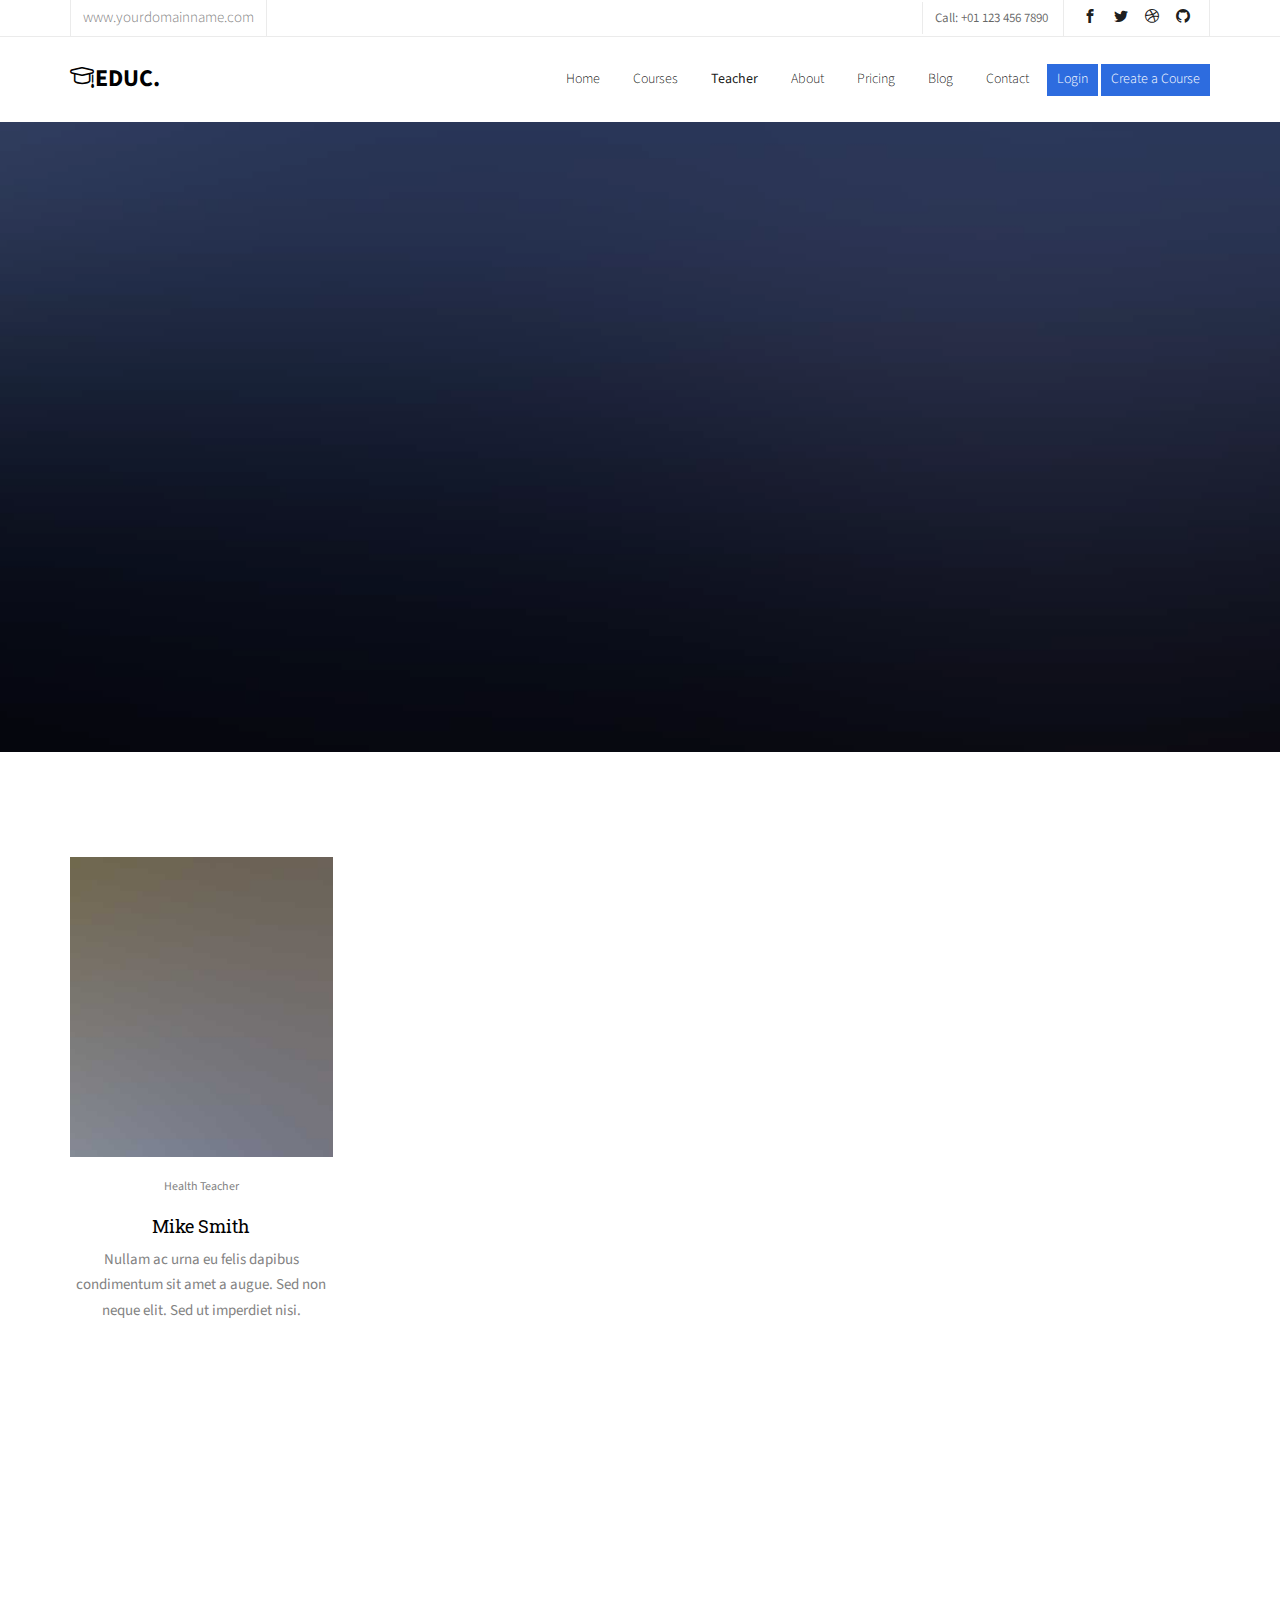
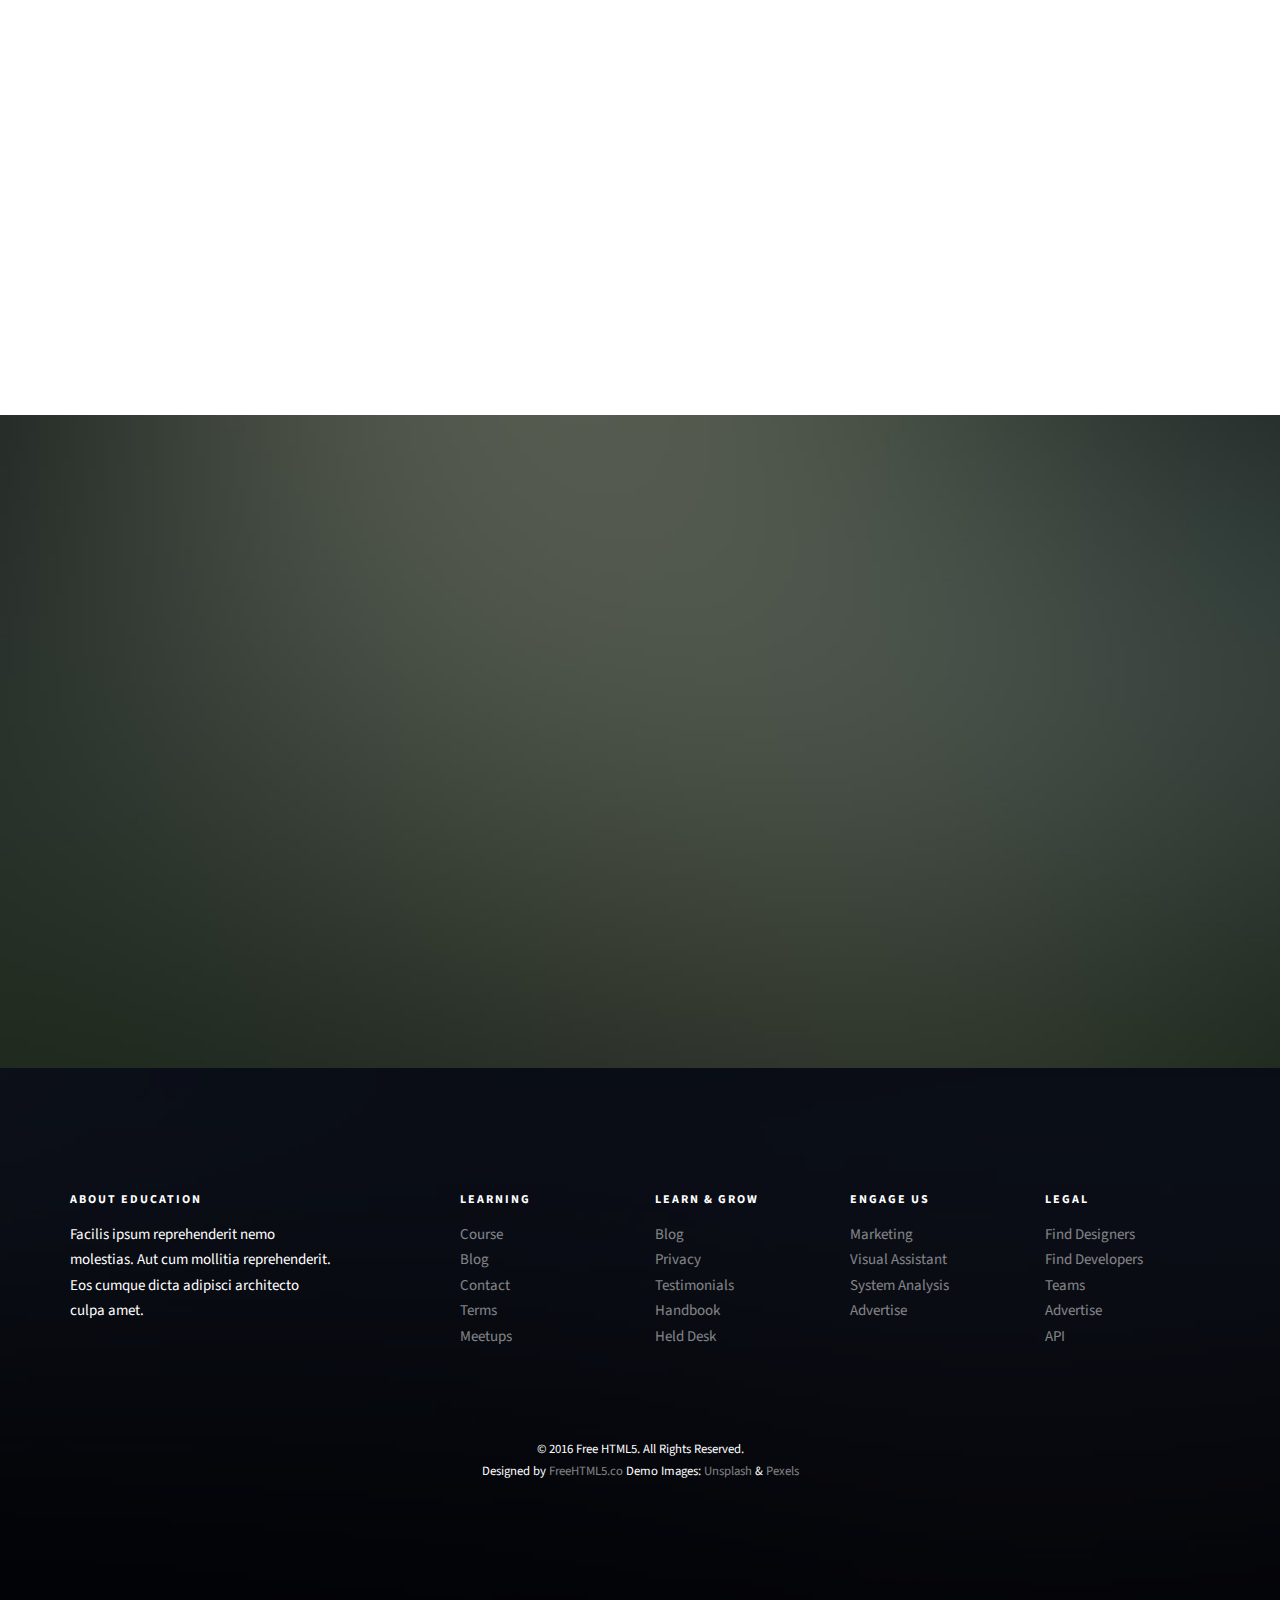
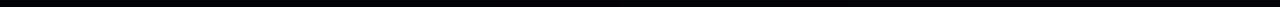
<file: teacher.html>
<!DOCTYPE HTML>
<html>
	<head>
	<meta charset="utf-8">
	<meta http-equiv="X-UA-Compatible" content="IE=edge">
	<title>Education &mdash; Free Website Template, Free HTML5 Template by freehtml5.co</title>
	<meta name="viewport" content="width=device-width, initial-scale=1">
	<meta name="description" content="Free HTML5 Website Template by freehtml5.co" />
	<meta name="keywords" content="free website templates, free html5, free template, free bootstrap, free website template, html5, css3, mobile first, responsive" />
	<meta name="author" content="freehtml5.co" />

	<!-- 
	//////////////////////////////////////////////////////

	FREE HTML5 TEMPLATE 
	DESIGNED & DEVELOPED by FreeHTML5.co
		
	Website: 		http://freehtml5.co/
	Email: 			info@freehtml5.co
	Twitter: 		http://twitter.com/fh5co
	Facebook: 		https://www.facebook.com/fh5co

	//////////////////////////////////////////////////////
	 -->

  	<!-- Facebook and Twitter integration -->
	<meta property="og:title" content=""/>
	<meta property="og:image" content=""/>
	<meta property="og:url" content=""/>
	<meta property="og:site_name" content=""/>
	<meta property="og:description" content=""/>
	<meta name="twitter:title" content="" />
	<meta name="twitter:image" content="" />
	<meta name="twitter:url" content="" />
	<meta name="twitter:card" content="" />

	<link href="https://fonts.googleapis.com/css?family=Source+Sans+Pro:300,400,600,700" rel="stylesheet">
	<link href="https://fonts.googleapis.com/css?family=Roboto+Slab:300,400" rel="stylesheet">
	
	<!-- Animate.css -->
	<link rel="stylesheet" href="css/animate.css">
	<!-- Icomoon Icon Fonts-->
	<link rel="stylesheet" href="css/icomoon.css">
	<!-- Bootstrap  -->
	<link rel="stylesheet" href="css/bootstrap.css">

	<!-- Magnific Popup -->
	<link rel="stylesheet" href="css/magnific-popup.css">

	<!-- Owl Carousel  -->
	<link rel="stylesheet" href="css/owl.carousel.min.css">
	<link rel="stylesheet" href="css/owl.theme.default.min.css">

	<!-- Flexslider  -->
	<link rel="stylesheet" href="css/flexslider.css">

	<!-- Pricing -->
	<link rel="stylesheet" href="css/pricing.css">

	<!-- Theme style  -->
	<link rel="stylesheet" href="css/style.css">

	<!-- Modernizr JS -->
	<script src="js/modernizr-2.6.2.min.js"></script>
	<!-- FOR IE9 below -->
	<!--[if lt IE 9]>
	<script src="js/respond.min.js"></script>
	<![endif]-->

	</head>
	<body>
		
	<div class="fh5co-loader"></div>
	
	<div id="page">
	<nav class="fh5co-nav" role="navigation">
		<div class="top">
			<div class="container">
				<div class="row">
					<div class="col-xs-12 text-right">
						<p class="site">www.yourdomainname.com</p>
						<p class="num">Call: +01 123 456 7890</p>
						<ul class="fh5co-social">
							<li><a href="#"><i class="icon-facebook2"></i></a></li>
							<li><a href="#"><i class="icon-twitter2"></i></a></li>
							<li><a href="#"><i class="icon-dribbble2"></i></a></li>
							<li><a href="#"><i class="icon-github"></i></a></li>
						</ul>
					</div>
				</div>
			</div>
		</div>
		<div class="top-menu">
			<div class="container">
				<div class="row">
					<div class="col-xs-2">
						<div id="fh5co-logo"><a href="index.html"><i class="icon-study"></i>Educ<span>.</span></a></div>
					</div>
					<div class="col-xs-10 text-right menu-1">
						<ul>
							<li><a href="index.html">Home</a></li>
							<li><a href="courses.html">Courses</a></li>
							<li class="active"><a href="teacher.html">Teacher</a></li>
							<li><a href="about.html">About</a></li>
							<li><a href="pricing.html">Pricing</a></li>
							<li class="has-dropdown">
								<a href="blog.html">Blog</a>
								<ul class="dropdown">
									<li><a href="#">Web Design</a></li>
									<li><a href="#">eCommerce</a></li>
									<li><a href="#">Branding</a></li>
									<li><a href="#">API</a></li>
								</ul>
							</li>
							<li><a href="contact.html">Contact</a></li>
							<li class="btn-cta"><a href="#"><span>Login</span></a></li>
							<li class="btn-cta"><a href="#"><span>Create a Course</span></a></li>
						</ul>
					</div>
				</div>
				
			</div>
		</div>
	</nav>
	
	<aside id="fh5co-hero">
		<div class="flexslider">
			<ul class="slides">
		   	<li style="background-image: url(images/img_bg_4.jpg);">
		   		<div class="overlay-gradient"></div>
		   		<div class="container">
		   			<div class="row">
			   			<div class="col-md-8 col-md-offset-2 text-center slider-text">
			   				<div class="slider-text-inner">
			   					<h1 class="heading-section">Our Faculty</h1>
									<h2>Free html5 templates Made by <a href="http://freehtml5.co/" target="_blank">freehtml5.co</a></h2>
			   				</div>
			   			</div>
			   		</div>
		   		</div>
		   	</li>
		  	</ul>
	  	</div>
	</aside>
	
	<div id="fh5co-staff">
		<div class="container">
			<div class="row">
				<div class="col-md-3 text-center">
					<div class="staff">
						<div class="staff-img" style="background-image: url(images/staff-1.jpg);">
							<ul class="fh5co-social">
								<li><a href="#"><i class="icon-facebook2"></i></a></li>
								<li><a href="#"><i class="icon-twitter2"></i></a></li>
								<li><a href="#"><i class="icon-dribbble2"></i></a></li>
								<li><a href="#"><i class="icon-github"></i></a></li>
							</ul>
						</div>
						<span>Health Teacher</span>
						<h3><a href="#">Mike Smith</a></h3>
						<p>Nullam ac urna eu felis dapibus condimentum sit amet a augue. Sed non neque elit. Sed ut imperdiet nisi.</p>
					</div>
				</div>
				<div class="col-md-3 animate-box text-center">
					<div class="staff">
						<div class="staff-img" style="background-image: url(images/staff-2.jpg);">
							<ul class="fh5co-social">
								<li><a href="#"><i class="icon-facebook2"></i></a></li>
								<li><a href="#"><i class="icon-twitter2"></i></a></li>
								<li><a href="#"><i class="icon-dribbble2"></i></a></li>
								<li><a href="#"><i class="icon-github"></i></a></li>
							</ul>
						</div>
						<span>Health Teacher</span>
						<h3><a href="#">Mike Smith</a></h3>
						<p>Nullam ac urna eu felis dapibus condimentum sit amet a augue. Sed non neque elit. Sed ut imperdiet nisi.</p>
					</div>
				</div>
				<div class="col-md-3 animate-box text-center">
					<div class="staff">
						<div class="staff-img" style="background-image: url(images/staff-3.jpg);">
							<ul class="fh5co-social">
								<li><a href="#"><i class="icon-facebook2"></i></a></li>
								<li><a href="#"><i class="icon-twitter2"></i></a></li>
								<li><a href="#"><i class="icon-dribbble2"></i></a></li>
								<li><a href="#"><i class="icon-github"></i></a></li>
							</ul>
						</div>
						<span>Health Teacher</span>
						<h3><a href="#">Mike Smith</a></h3>
						<p>Nullam ac urna eu felis dapibus condimentum sit amet a augue. Sed non neque elit. Sed ut imperdiet nisi.</p>
					</div>
				</div>
				<div class="col-md-3 animate-box text-center">
					<div class="staff">
						<div class="staff-img" style="background-image: url(images/staff-1.jpg);">
							<ul class="fh5co-social">
								<li><a href="#"><i class="icon-facebook2"></i></a></li>
								<li><a href="#"><i class="icon-twitter2"></i></a></li>
								<li><a href="#"><i class="icon-dribbble2"></i></a></li>
								<li><a href="#"><i class="icon-github"></i></a></li>
							</ul>
						</div>
						<span>Health Teacher</span>
						<h3><a href="#">Mike Smith</a></h3>
						<p>Nullam ac urna eu felis dapibus condimentum sit amet a augue. Sed non neque elit. Sed ut imperdiet nisi.</p>
					</div>
				</div>
				<div class="col-md-3 animate-box text-center">
					<div class="staff">
						<div class="staff-img" style="background-image: url(images/staff-1.jpg);">
							<ul class="fh5co-social">
								<li><a href="#"><i class="icon-facebook2"></i></a></li>
								<li><a href="#"><i class="icon-twitter2"></i></a></li>
								<li><a href="#"><i class="icon-dribbble2"></i></a></li>
								<li><a href="#"><i class="icon-github"></i></a></li>
							</ul>
						</div>
						<span>Health Teacher</span>
						<h3><a href="#">Mike Smith</a></h3>
						<p>Nullam ac urna eu felis dapibus condimentum sit amet a augue. Sed non neque elit. Sed ut imperdiet nisi.</p>
					</div>
				</div>
				<div class="col-md-3 animate-box text-center">
					<div class="staff">
						<div class="staff-img" style="background-image: url(images/staff-3.jpg);">
							<ul class="fh5co-social">
								<li><a href="#"><i class="icon-facebook2"></i></a></li>
								<li><a href="#"><i class="icon-twitter2"></i></a></li>
								<li><a href="#"><i class="icon-dribbble2"></i></a></li>
								<li><a href="#"><i class="icon-github"></i></a></li>
							</ul>
						</div>
						<span>Health Teacher</span>
						<h3><a href="#">Mike Smith</a></h3>
						<p>Nullam ac urna eu felis dapibus condimentum sit amet a augue. Sed non neque elit. Sed ut imperdiet nisi.</p>
					</div>
				</div>
				<div class="col-md-3 animate-box text-center">
					<div class="staff">
						<div class="staff-img" style="background-image: url(images/staff-2.jpg);">
							<ul class="fh5co-social">
								<li><a href="#"><i class="icon-facebook2"></i></a></li>
								<li><a href="#"><i class="icon-twitter2"></i></a></li>
								<li><a href="#"><i class="icon-dribbble2"></i></a></li>
								<li><a href="#"><i class="icon-github"></i></a></li>
							</ul>
						</div>
						<span>Health Teacher</span>
						<h3><a href="#">Mike Smith</a></h3>
						<p>Nullam ac urna eu felis dapibus condimentum sit amet a augue. Sed non neque elit. Sed ut imperdiet nisi.</p>
					</div>
				</div>
				<div class="col-md-3 animate-box text-center">
					<div class="staff">
						<div class="staff-img" style="background-image: url(images/staff-3.jpg);">
							<ul class="fh5co-social">
								<li><a href="#"><i class="icon-facebook2"></i></a></li>
								<li><a href="#"><i class="icon-twitter2"></i></a></li>
								<li><a href="#"><i class="icon-dribbble2"></i></a></li>
								<li><a href="#"><i class="icon-github"></i></a></li>
							</ul>
						</div>
						<span>Health Teacher</span>
						<h3><a href="#">Mike Smith</a></h3>
						<p>Nullam ac urna eu felis dapibus condimentum sit amet a augue. Sed non neque elit. Sed ut imperdiet nisi.</p>
					</div>
				</div>
			</div>
		</div>
	</div>

	<div id="fh5co-register" style="background-image: url(images/img_bg_2.jpg);">
		<div class="overlay"></div>
		<div class="row">
			<div class="col-md-8 col-md-offset-2 animate-box">
				<div class="date-counter text-center">
					<h2>Get 400 of Online Courses for Free</h2>
					<h3>By Mike Smith</h3>
					<div class="simply-countdown simply-countdown-one"></div>
					<p><strong>Limited Offer, Hurry Up!</strong></p>
					<p><a href="#" class="btn btn-primary btn-lg btn-reg">Register Now!</a></p>
				</div>
			</div>
		</div>
	</div>

	<footer id="fh5co-footer" role="contentinfo" style="background-image: url(images/img_bg_4.jpg);">
		<div class="overlay"></div>
		<div class="container">
			<div class="row row-pb-md">
				<div class="col-md-3 fh5co-widget">
					<h3>About Education</h3>
					<p>Facilis ipsum reprehenderit nemo molestias. Aut cum mollitia reprehenderit. Eos cumque dicta adipisci architecto culpa amet.</p>
				</div>
				<div class="col-md-2 col-sm-4 col-xs-6 col-md-push-1 fh5co-widget">
					<h3>Learning</h3>
					<ul class="fh5co-footer-links">
						<li><a href="#">Course</a></li>
						<li><a href="#">Blog</a></li>
						<li><a href="#">Contact</a></li>
						<li><a href="#">Terms</a></li>
						<li><a href="#">Meetups</a></li>
					</ul>
				</div>

				<div class="col-md-2 col-sm-4 col-xs-6 col-md-push-1 fh5co-widget">
					<h3>Learn &amp; Grow</h3>
					<ul class="fh5co-footer-links">
						<li><a href="#">Blog</a></li>
						<li><a href="#">Privacy</a></li>
						<li><a href="#">Testimonials</a></li>
						<li><a href="#">Handbook</a></li>
						<li><a href="#">Held Desk</a></li>
					</ul>
				</div>

				<div class="col-md-2 col-sm-4 col-xs-6 col-md-push-1 fh5co-widget">
					<h3>Engage us</h3>
					<ul class="fh5co-footer-links">
						<li><a href="#">Marketing</a></li>
						<li><a href="#">Visual Assistant</a></li>
						<li><a href="#">System Analysis</a></li>
						<li><a href="#">Advertise</a></li>
					</ul>
				</div>

				<div class="col-md-2 col-sm-4 col-xs-6 col-md-push-1 fh5co-widget">
					<h3>Legal</h3>
					<ul class="fh5co-footer-links">
						<li><a href="#">Find Designers</a></li>
						<li><a href="#">Find Developers</a></li>
						<li><a href="#">Teams</a></li>
						<li><a href="#">Advertise</a></li>
						<li><a href="#">API</a></li>
					</ul>
				</div>
			</div>

			<div class="row copyright">
				<div class="col-md-12 text-center">
					<p>
						<small class="block">&copy; 2016 Free HTML5. All Rights Reserved.</small> 
						<small class="block">Designed by <a href="http://freehtml5.co/" target="_blank">FreeHTML5.co</a> Demo Images: <a href="http://unsplash.co/" target="_blank">Unsplash</a> &amp; <a href="https://www.pexels.com/" target="_blank">Pexels</a></small>
					</p>
				</div>
			</div>

		</div>
	</footer>
	</div>

	<div class="gototop js-top">
		<a href="#" class="js-gotop"><i class="icon-arrow-up"></i></a>
	</div>
	
	<!-- jQuery -->
	<script src="js/jquery.min.js"></script>
	<!-- jQuery Easing -->
	<script src="js/jquery.easing.1.3.js"></script>
	<!-- Bootstrap -->
	<script src="js/bootstrap.min.js"></script>
	<!-- Waypoints -->
	<script src="js/jquery.waypoints.min.js"></script>
	<!-- Stellar Parallax -->
	<script src="js/jquery.stellar.min.js"></script>
	<!-- Carousel -->
	<script src="js/owl.carousel.min.js"></script>
	<!-- Flexslider -->
	<script src="js/jquery.flexslider-min.js"></script>
	<!-- countTo -->
	<script src="js/jquery.countTo.js"></script>
	<!-- Magnific Popup -->
	<script src="js/jquery.magnific-popup.min.js"></script>
	<script src="js/magnific-popup-options.js"></script>
	<!-- Count Down -->
	<script src="js/simplyCountdown.js"></script>
	<!-- Main -->
	<script src="js/main.js"></script>
	<script>
    var d = new Date(new Date().getTime() + 1000 * 120 * 120 * 2000);

    // default example
    simplyCountdown('.simply-countdown-one', {
        year: d.getFullYear(),
        month: d.getMonth() + 1,
        day: d.getDate()
    });

    //jQuery example
    $('#simply-countdown-losange').simplyCountdown({
        year: d.getFullYear(),
        month: d.getMonth() + 1,
        day: d.getDate(),
        enableUtc: false
    });
	</script>
	</body>
</html>
</file>
<file: css/icomoon.css>
@font-face {
  font-family: 'icomoon';
  src:  url('fonts/icomoon.eot?6py85u');
  src:  url('fonts/icomoon.eot?6py85u#iefix') format('embedded-opentype'),
    url('fonts/icomoon.ttf?6py85u') format('truetype'),
    url('fonts/icomoon.woff?6py85u') format('woff'),
    url('fonts/icomoon.svg?6py85u#icomoon') format('svg');
  font-weight: normal;
  font-style: normal;
}

[class^="icon-"], [class*=" icon-"] {
  /* use !important to prevent issues with browser extensions that change fonts */
  font-family: 'icomoon' !important;
  speak: none;
  font-style: normal;
  font-weight: normal;
  font-variant: normal;
  text-transform: none;
  line-height: 1;

  /* Better Font Rendering =========== */
  -webkit-font-smoothing: antialiased;
  -moz-osx-font-smoothing: grayscale;
}

.icon-times:before {
  content: "\e930";
}
.icon-tick:before {
  content: "\e931";
}
.icon-plus:before {
  content: "\e932";
}
.icon-minus:before {
  content: "\e933";
}
.icon-equals:before {
  content: "\e934";
}
.icon-divide:before {
  content: "\e935";
}
.icon-chevron-right:before {
  content: "\e936";
}
.icon-chevron-left:before {
  content: "\e937";
}
.icon-arrow-right-thick:before {
  content: "\e938";
}
.icon-arrow-left-thick:before {
  content: "\e939";
}
.icon-th-small:before {
  content: "\e93a";
}
.icon-th-menu:before {
  content: "\e93b";
}
.icon-th-list:before {
  content: "\e93c";
}
.icon-th-large:before {
  content: "\e93d";
}
.icon-home:before {
  content: "\e93e";
}
.icon-arrow-forward:before {
  content: "\e93f";
}
.icon-arrow-back:before {
  content: "\e940";
}
.icon-rss:before {
  content: "\e941";
}
.icon-location:before {
  content: "\e942";
}
.icon-link:before {
  content: "\e943";
}
.icon-image:before {
  content: "\e944";
}
.icon-arrow-up-thick:before {
  content: "\e945";
}
.icon-arrow-down-thick:before {
  content: "\e946";
}
.icon-starburst:before {
  content: "\e947";
}
.icon-starburst-outline:before {
  content: "\e948";
}
.icon-star3:before {
  content: "\e949";
}
.icon-flow-children:before {
  content: "\e94a";
}
.icon-export:before {
  content: "\e94b";
}
.icon-delete2:before {
  content: "\e94c";
}
.icon-delete-outline:before {
  content: "\e94d";
}
.icon-cloud-storage:before {
  content: "\e94e";
}
.icon-wi-fi:before {
  content: "\e94f";
}
.icon-heart:before {
  content: "\e950";
}
.icon-flash:before {
  content: "\e951";
}
.icon-cancel:before {
  content: "\e952";
}
.icon-backspace:before {
  content: "\e953";
}
.icon-attachment:before {
  content: "\e954";
}
.icon-arrow-move:before {
  content: "\e955";
}
.icon-warning:before {
  content: "\e956";
}
.icon-user:before {
  content: "\e957";
}
.icon-radar:before {
  content: "\e958";
}
.icon-lock-open:before {
  content: "\e959";
}
.icon-lock-closed:before {
  content: "\e95a";
}
.icon-location-arrow:before {
  content: "\e95b";
}
.icon-info:before {
  content: "\e95c";
}
.icon-user-delete:before {
  content: "\e95d";
}
.icon-user-add:before {
  content: "\e95e";
}
.icon-media-pause:before {
  content: "\e95f";
}
.icon-group:before {
  content: "\e960";
}
.icon-chart-pie:before {
  content: "\e961";
}
.icon-chart-line:before {
  content: "\e962";
}
.icon-chart-bar:before {
  content: "\e963";
}
.icon-chart-area:before {
  content: "\e964";
}
.icon-video:before {
  content: "\e965";
}
.icon-point-of-interest:before {
  content: "\e966";
}
.icon-infinity:before {
  content: "\e967";
}
.icon-globe:before {
  content: "\e968";
}
.icon-eye:before {
  content: "\e969";
}
.icon-cog:before {
  content: "\e96a";
}
.icon-camera:before {
  content: "\e96b";
}
.icon-upload:before {
  content: "\e96c";
}
.icon-scissors:before {
  content: "\e96d";
}
.icon-refresh:before {
  content: "\e96e";
}
.icon-pin:before {
  content: "\e96f";
}
.icon-key:before {
  content: "\e970";
}
.icon-info-large:before {
  content: "\e971";
}
.icon-eject:before {
  content: "\e972";
}
.icon-download:before {
  content: "\e973";
}
.icon-zoom:before {
  content: "\e974";
}
.icon-zoom-out:before {
  content: "\e975";
}
.icon-zoom-in:before {
  content: "\e976";
}
.icon-sort-numerically:before {
  content: "\e977";
}
.icon-sort-alphabetically:before {
  content: "\e978";
}
.icon-input-checked:before {
  content: "\e979";
}
.icon-calender:before {
  content: "\e97a";
}
.icon-world2:before {
  content: "\e97b";
}
.icon-notes:before {
  content: "\e97c";
}
.icon-code:before {
  content: "\e97d";
}
.icon-arrow-sync:before {
  content: "\e97e";
}
.icon-arrow-shuffle:before {
  content: "\e97f";
}
.icon-arrow-repeat:before {
  content: "\e980";
}
.icon-arrow-minimise:before {
  content: "\e981";
}
.icon-arrow-maximise:before {
  content: "\e982";
}
.icon-arrow-loop:before {
  content: "\e983";
}
.icon-anchor:before {
  content: "\e984";
}
.icon-spanner:before {
  content: "\e985";
}
.icon-puzzle:before {
  content: "\e986";
}
.icon-power:before {
  content: "\e987";
}
.icon-plane:before {
  content: "\e988";
}
.icon-pi:before {
  content: "\e989";
}
.icon-phone:before {
  content: "\e98a";
}
.icon-microphone2:before {
  content: "\e98b";
}
.icon-media-rewind:before {
  content: "\e98c";
}
.icon-flag:before {
  content: "\e98d";
}
.icon-adjust-brightness:before {
  content: "\e98e";
}
.icon-waves:before {
  content: "\e98f";
}
.icon-social-twitter:before {
  content: "\e990";
}
.icon-social-facebook:before {
  content: "\e991";
}
.icon-social-dribbble:before {
  content: "\e992";
}
.icon-media-stop:before {
  content: "\e993";
}
.icon-media-record:before {
  content: "\e994";
}
.icon-media-play:before {
  content: "\e995";
}
.icon-media-fast-forward:before {
  content: "\e996";
}
.icon-media-eject:before {
  content: "\e997";
}
.icon-social-vimeo:before {
  content: "\e998";
}
.icon-social-tumbler:before {
  content: "\e999";
}
.icon-social-skype:before {
  content: "\e99a";
}
.icon-social-pinterest:before {
  content: "\e99b";
}
.icon-social-linkedin:before {
  content: "\e99c";
}
.icon-social-last-fm:before {
  content: "\e99d";
}
.icon-social-github:before {
  content: "\e99e";
}
.icon-social-flickr:before {
  content: "\e99f";
}
.icon-at:before {
  content: "\e9a0";
}
.icon-times-outline:before {
  content: "\e9a1";
}
.icon-plus-outline:before {
  content: "\e9a2";
}
.icon-minus-outline:before {
  content: "\e9a3";
}
.icon-tick-outline:before {
  content: "\e9a4";
}
.icon-th-large-outline:before {
  content: "\e9a5";
}
.icon-equals-outline:before {
  content: "\e9a6";
}
.icon-divide-outline:before {
  content: "\e9a7";
}
.icon-chevron-right-outline:before {
  content: "\e9a8";
}
.icon-chevron-left-outline:before {
  content: "\e9a9";
}
.icon-arrow-right-outline:before {
  content: "\e9aa";
}
.icon-arrow-left-outline:before {
  content: "\e9ab";
}
.icon-th-small-outline:before {
  content: "\e9ac";
}
.icon-th-menu-outline:before {
  content: "\e9ad";
}
.icon-th-list-outline:before {
  content: "\e9ae";
}
.icon-news2:before {
  content: "\e9b1";
}
.icon-home-outline:before {
  content: "\e9b2";
}
.icon-arrow-up-outline:before {
  content: "\e9b3";
}
.icon-arrow-forward-outline:before {
  content: "\e9b4";
}
.icon-arrow-down-outline:before {
  content: "\e9b5";
}
.icon-arrow-back-outline:before {
  content: "\e9b6";
}
.icon-trash3:before {
  content: "\e9b7";
}
.icon-rss-outline:before {
  content: "\e9b8";
}
.icon-message:before {
  content: "\e9b9";
}
.icon-location-outline:before {
  content: "\e9ba";
}
.icon-link-outline:before {
  content: "\e9bb";
}
.icon-image-outline:before {
  content: "\e9bc";
}
.icon-export-outline:before {
  content: "\e9bd";
}
.icon-cross:before {
  content: "\e9be";
}
.icon-wi-fi-outline:before {
  content: "\e9bf";
}
.icon-star-outline:before {
  content: "\e9c0";
}
.icon-media-pause-outline:before {
  content: "\e9c1";
}
.icon-mail:before {
  content: "\e9c2";
}
.icon-heart-outline:before {
  content: "\e9c3";
}
.icon-flash-outline:before {
  content: "\e9c4";
}
.icon-cancel-outline:before {
  content: "\e9c5";
}
.icon-beaker:before {
  content: "\e9c6";
}
.icon-arrow-move-outline:before {
  content: "\e9c7";
}
.icon-watch2:before {
  content: "\e9c8";
}
.icon-warning-outline:before {
  content: "\e9c9";
}
.icon-time:before {
  content: "\e9ca";
}
.icon-radar-outline:before {
  content: "\e9cb";
}
.icon-lock-open-outline:before {
  content: "\e9cc";
}
.icon-location-arrow-outline:before {
  content: "\e9cd";
}
.icon-info-outline:before {
  content: "\e9ce";
}
.icon-backspace-outline:before {
  content: "\e9cf";
}
.icon-attachment-outline:before {
  content: "\e9d0";
}
.icon-user-outline:before {
  content: "\e9d1";
}
.icon-user-delete-outline:before {
  content: "\e9d2";
}
.icon-user-add-outline:before {
  content: "\e9d3";
}
.icon-lock-closed-outline:before {
  content: "\e9d4";
}
.icon-group-outline:before {
  content: "\e9d5";
}
.icon-chart-pie-outline:before {
  content: "\e9d6";
}
.icon-chart-line-outline:before {
  content: "\e9d7";
}
.icon-chart-bar-outline:before {
  content: "\e9d8";
}
.icon-chart-area-outline:before {
  content: "\e9d9";
}
.icon-video-outline:before {
  content: "\e9da";
}
.icon-point-of-interest-outline:before {
  content: "\e9db";
}
.icon-map:before {
  content: "\e9dc";
}
.icon-key-outline:before {
  content: "\e9dd";
}
.icon-infinity-outline:before {
  content: "\e9de";
}
.icon-globe-outline:before {
  content: "\e9df";
}
.icon-eye-outline:before {
  content: "\e9e0";
}
.icon-cog-outline:before {
  content: "\e9e1";
}
.icon-camera-outline:before {
  content: "\e9e2";
}
.icon-upload-outline:before {
  content: "\e9e3";
}
.icon-support:before {
  content: "\e9e4";
}
.icon-scissors-outline:before {
  content: "\e9e5";
}
.icon-refresh-outline:before {
  content: "\e9e6";
}
.icon-info-large-outline:before {
  content: "\e9e7";
}
.icon-eject-outline:before {
  content: "\e9e8";
}
.icon-download-outline:before {
  content: "\e9e9";
}
.icon-battery-mid:before {
  content: "\e9ea";
}
.icon-battery-low:before {
  content: "\e9eb";
}
.icon-battery-high:before {
  content: "\e9ec";
}
.icon-zoom-outline:before {
  content: "\e9ed";
}
.icon-zoom-out-outline:before {
  content: "\e9ee";
}
.icon-zoom-in-outline:before {
  content: "\e9ef";
}
.icon-tag3:before {
  content: "\e9f0";
}
.icon-tabs-outline:before {
  content: "\e9f1";
}
.icon-pin-outline:before {
  content: "\e9f2";
}
.icon-message-typing:before {
  content: "\e9f3";
}
.icon-directions:before {
  content: "\e9f4";
}
.icon-battery-full:before {
  content: "\e9f5";
}
.icon-battery-charge:before {
  content: "\e9f6";
}
.icon-pipette:before {
  content: "\e9f7";
}
.icon-pencil:before {
  content: "\e9f8";
}
.icon-folder:before {
  content: "\e9f9";
}
.icon-folder-delete:before {
  content: "\e9fa";
}
.icon-folder-add:before {
  content: "\e9fb";
}
.icon-edit:before {
  content: "\e9fc";
}
.icon-document:before {
  content: "\e9fd";
}
.icon-document-delete:before {
  content: "\e9fe";
}
.icon-document-add:before {
  content: "\e9ff";
}
.icon-brush:before {
  content: "\ea00";
}
.icon-thumbs-up:before {
  content: "\ea01";
}
.icon-thumbs-down:before {
  content: "\ea02";
}
.icon-pen:before {
  content: "\ea03";
}
.icon-sort-numerically-outline:before {
  content: "\ea04";
}
.icon-sort-alphabetically-outline:before {
  content: "\ea05";
}
.icon-social-last-fm-circular:before {
  content: "\ea06";
}
.icon-social-github-circular:before {
  content: "\ea07";
}
.icon-compass:before {
  content: "\ea08";
}
.icon-bookmark:before {
  content: "\ea09";
}
.icon-input-checked-outline:before {
  content: "\ea0a";
}
.icon-code-outline:before {
  content: "\ea0b";
}
.icon-calender-outline:before {
  content: "\ea0c";
}
.icon-business-card:before {
  content: "\ea0d";
}
.icon-arrow-up:before {
  content: "\ea0e";
}
.icon-arrow-sync-outline:before {
  content: "\ea0f";
}
.icon-arrow-right:before {
  content: "\ea10";
}
.icon-arrow-repeat-outline:before {
  content: "\ea11";
}
.icon-arrow-loop-outline:before {
  content: "\ea12";
}
.icon-arrow-left:before {
  content: "\ea13";
}
.icon-flow-switch:before {
  content: "\ea14";
}
.icon-flow-parallel:before {
  content: "\ea15";
}
.icon-flow-merge:before {
  content: "\ea16";
}
.icon-document-text:before {
  content: "\ea17";
}
.icon-clipboard:before {
  content: "\ea18";
}
.icon-calculator:before {
  content: "\ea19";
}
.icon-arrow-minimise-outline:before {
  content: "\ea1a";
}
.icon-arrow-maximise-outline:before {
  content: "\ea1b";
}
.icon-arrow-down:before {
  content: "\ea1c";
}
.icon-gift:before {
  content: "\ea1d";
}
.icon-film:before {
  content: "\ea1e";
}
.icon-database:before {
  content: "\ea1f";
}
.icon-bell:before {
  content: "\ea20";
}
.icon-anchor-outline:before {
  content: "\ea21";
}
.icon-adjust-contrast:before {
  content: "\ea22";
}
.icon-world-outline:before {
  content: "\ea23";
}
.icon-shopping-bag:before {
  content: "\ea24";
}
.icon-power-outline:before {
  content: "\ea25";
}
.icon-notes-outline:before {
  content: "\ea26";
}
.icon-device-tablet:before {
  content: "\ea27";
}
.icon-device-phone:before {
  content: "\ea28";
}
.icon-device-laptop:before {
  content: "\ea29";
}
.icon-device-desktop:before {
  content: "\ea2a";
}
.icon-briefcase:before {
  content: "\ea2b";
}
.icon-stopwatch:before {
  content: "\ea2c";
}
.icon-spanner-outline:before {
  content: "\ea2d";
}
.icon-puzzle-outline:before {
  content: "\ea2e";
}
.icon-printer:before {
  content: "\ea2f";
}
.icon-pi-outline:before {
  content: "\ea30";
}
.icon-lightbulb:before {
  content: "\ea31";
}
.icon-flag-outline:before {
  content: "\ea32";
}
.icon-contacts:before {
  content: "\ea33";
}
.icon-archive2:before {
  content: "\ea34";
}
.icon-weather-stormy:before {
  content: "\ea35";
}
.icon-weather-shower:before {
  content: "\ea36";
}
.icon-weather-partly-sunny:before {
  content: "\ea37";
}
.icon-weather-downpour:before {
  content: "\ea38";
}
.icon-weather-cloudy:before {
  content: "\ea39";
}
.icon-plane-outline:before {
  content: "\ea3a";
}
.icon-phone-outline:before {
  content: "\ea3b";
}
.icon-microphone-outline:before {
  content: "\ea3c";
}
.icon-weather-windy:before {
  content: "\ea3d";
}
.icon-weather-windy-cloudy:before {
  content: "\ea3e";
}
.icon-weather-sunny:before {
  content: "\ea3f";
}
.icon-weather-snow:before {
  content: "\ea40";
}
.icon-weather-night:before {
  content: "\ea41";
}
.icon-media-stop-outline:before {
  content: "\ea42";
}
.icon-media-rewind-outline:before {
  content: "\ea43";
}
.icon-media-record-outline:before {
  content: "\ea44";
}
.icon-media-play-outline:before {
  content: "\ea45";
}
.icon-media-fast-forward-outline:before {
  content: "\ea46";
}
.icon-media-eject-outline:before {
  content: "\ea47";
}
.icon-wine:before {
  content: "\ea48";
}
.icon-waves-outline:before {
  content: "\ea49";
}
.icon-ticket:before {
  content: "\ea4a";
}
.icon-tags:before {
  content: "\ea4b";
}
.icon-plug:before {
  content: "\ea4c";
}
.icon-headphones:before {
  content: "\ea4d";
}
.icon-credit-card:before {
  content: "\ea4e";
}
.icon-coffee:before {
  content: "\ea4f";
}
.icon-book:before {
  content: "\ea50";
}
.icon-beer:before {
  content: "\ea51";
}
.icon-volume2:before {
  content: "\ea52";
}
.icon-volume-up:before {
  content: "\ea53";
}
.icon-volume-mute:before {
  content: "\ea54";
}
.icon-volume-down:before {
  content: "\ea55";
}
.icon-social-vimeo-circular:before {
  content: "\ea56";
}
.icon-social-twitter-circular:before {
  content: "\ea57";
}
.icon-social-pinterest-circular:before {
  content: "\ea58";
}
.icon-social-linkedin-circular:before {
  content: "\ea59";
}
.icon-social-facebook-circular:before {
  content: "\ea5a";
}
.icon-social-dribbble-circular:before {
  content: "\ea5b";
}
.icon-tree:before {
  content: "\ea5c";
}
.icon-thermometer2:before {
  content: "\ea5d";
}
.icon-social-tumbler-circular:before {
  content: "\ea5e";
}
.icon-social-skype-outline:before {
  content: "\ea5f";
}
.icon-social-flickr-circular:before {
  content: "\ea60";
}
.icon-social-at-circular:before {
  content: "\ea61";
}
.icon-shopping-cart:before {
  content: "\ea62";
}
.icon-messages:before {
  content: "\ea63";
}
.icon-leaf:before {
  content: "\ea64";
}
.icon-feather:before {
  content: "\ea65";
}
.icon-eye2:before {
  content: "\e064";
}
.icon-paper-clip:before {
  content: "\e065";
}
.icon-mail5:before {
  content: "\e066";
}
.icon-toggle:before {
  content: "\e067";
}
.icon-layout:before {
  content: "\e068";
}
.icon-link2:before {
  content: "\e069";
}
.icon-bell2:before {
  content: "\e06a";
}
.icon-lock3:before {
  content: "\e06b";
}
.icon-unlock:before {
  content: "\e06c";
}
.icon-ribbon2:before {
  content: "\e06d";
}
.icon-image2:before {
  content: "\e06e";
}
.icon-signal:before {
  content: "\e06f";
}
.icon-target3:before {
  content: "\e070";
}
.icon-clipboard3:before {
  content: "\e071";
}
.icon-clock3:before {
  content: "\e072";
}
.icon-watch:before {
  content: "\e073";
}
.icon-air-play:before {
  content: "\e074";
}
.icon-camera3:before {
  content: "\e075";
}
.icon-video2:before {
  content: "\e076";
}
.icon-disc:before {
  content: "\e077";
}
.icon-printer3:before {
  content: "\e078";
}
.icon-monitor:before {
  content: "\e079";
}
.icon-server:before {
  content: "\e07a";
}
.icon-cog2:before {
  content: "\e07b";
}
.icon-heart3:before {
  content: "\e07c";
}
.icon-paragraph:before {
  content: "\e07d";
}
.icon-align-justify:before {
  content: "\e07e";
}
.icon-align-left:before {
  content: "\e07f";
}
.icon-align-center:before {
  content: "\e080";
}
.icon-align-right:before {
  content: "\e081";
}
.icon-book2:before {
  content: "\e082";
}
.icon-layers2:before {
  content: "\e083";
}
.icon-stack2:before {
  content: "\e084";
}
.icon-stack-2:before {
  content: "\e085";
}
.icon-paper:before {
  content: "\e086";
}
.icon-paper-stack:before {
  content: "\e087";
}
.icon-search3:before {
  content: "\e088";
}
.icon-zoom-in2:before {
  content: "\e089";
}
.icon-zoom-out2:before {
  content: "\e08a";
}
.icon-reply2:before {
  content: "\e08b";
}
.icon-circle-plus:before {
  content: "\e08c";
}
.icon-circle-minus:before {
  content: "\e08d";
}
.icon-circle-check:before {
  content: "\e08e";
}
.icon-circle-cross:before {
  content: "\e08f";
}
.icon-square-plus:before {
  content: "\e090";
}
.icon-square-minus:before {
  content: "\e091";
}
.icon-square-check:before {
  content: "\e092";
}
.icon-square-cross:before {
  content: "\e093";
}
.icon-microphone:before {
  content: "\e094";
}
.icon-record:before {
  content: "\e095";
}
.icon-skip-back:before {
  content: "\e096";
}
.icon-rewind:before {
  content: "\e097";
}
.icon-play4:before {
  content: "\e098";
}
.icon-pause3:before {
  content: "\e099";
}
.icon-stop3:before {
  content: "\e09a";
}
.icon-fast-forward:before {
  content: "\e09b";
}
.icon-skip-forward:before {
  content: "\e09c";
}
.icon-shuffle2:before {
  content: "\e09d";
}
.icon-repeat:before {
  content: "\e09e";
}
.icon-folder2:before {
  content: "\e09f";
}
.icon-umbrella:before {
  content: "\e0a0";
}
.icon-moon:before {
  content: "\e0a1";
}
.icon-thermometer:before {
  content: "\e0a2";
}
.icon-drop:before {
  content: "\e0a3";
}
.icon-sun2:before {
  content: "\e0a4";
}
.icon-cloud3:before {
  content: "\e0a5";
}
.icon-cloud-upload2:before {
  content: "\e0a6";
}
.icon-cloud-download2:before {
  content: "\e0a7";
}
.icon-upload4:before {
  content: "\e0a8";
}
.icon-download4:before {
  content: "\e0a9";
}
.icon-location3:before {
  content: "\e0aa";
}
.icon-location-2:before {
  content: "\e0ab";
}
.icon-map3:before {
  content: "\e0ac";
}
.icon-battery:before {
  content: "\e0ad";
}
.icon-head:before {
  content: "\e0ae";
}
.icon-briefcase3:before {
  content: "\e0af";
}
.icon-speech-bubble:before {
  content: "\e0b0";
}
.icon-anchor2:before {
  content: "\e0b1";
}
.icon-globe2:before {
  content: "\e0b2";
}
.icon-box:before {
  content: "\e0b3";
}
.icon-reload:before {
  content: "\e0b4";
}
.icon-share3:before {
  content: "\e0b5";
}
.icon-marquee:before {
  content: "\e0b6";
}
.icon-marquee-plus:before {
  content: "\e0b7";
}
.icon-marquee-minus:before {
  content: "\e0b8";
}
.icon-tag:before {
  content: "\e0b9";
}
.icon-power2:before {
  content: "\e0ba";
}
.icon-command2:before {
  content: "\e0bb";
}
.icon-alt:before {
  content: "\e0bc";
}
.icon-esc:before {
  content: "\e0bd";
}
.icon-bar-graph:before {
  content: "\e0be";
}
.icon-bar-graph-2:before {
  content: "\e0bf";
}
.icon-pie-graph:before {
  content: "\e0c0";
}
.icon-star:before {
  content: "\e0c1";
}
.icon-arrow-left3:before {
  content: "\e0c2";
}
.icon-arrow-right3:before {
  content: "\e0c3";
}
.icon-arrow-up3:before {
  content: "\e0c4";
}
.icon-arrow-down3:before {
  content: "\e0c5";
}
.icon-volume:before {
  content: "\e0c6";
}
.icon-mute:before {
  content: "\e0c7";
}
.icon-content-right:before {
  content: "\e100";
}
.icon-content-left:before {
  content: "\e101";
}
.icon-grid2:before {
  content: "\e102";
}
.icon-grid-2:before {
  content: "\e103";
}
.icon-columns:before {
  content: "\e104";
}
.icon-loader:before {
  content: "\e105";
}
.icon-bag:before {
  content: "\e106";
}
.icon-ban:before {
  content: "\e107";
}
.icon-flag3:before {
  content: "\e108";
}
.icon-trash:before {
  content: "\e109";
}
.icon-expand2:before {
  content: "\e110";
}
.icon-contract:before {
  content: "\e111";
}
.icon-maximize:before {
  content: "\e112";
}
.icon-minimize:before {
  content: "\e113";
}
.icon-plus2:before {
  content: "\e114";
}
.icon-minus2:before {
  content: "\e115";
}
.icon-check:before {
  content: "\e116";
}
.icon-cross2:before {
  content: "\e117";
}
.icon-move:before {
  content: "\e118";
}
.icon-delete:before {
  content: "\e119";
}
.icon-menu5:before {
  content: "\e120";
}
.icon-archive:before {
  content: "\e121";
}
.icon-inbox:before {
  content: "\e122";
}
.icon-outbox:before {
  content: "\e123";
}
.icon-file:before {
  content: "\e124";
}
.icon-file-add:before {
  content: "\e125";
}
.icon-file-subtract:before {
  content: "\e126";
}
.icon-help:before {
  content: "\e127";
}
.icon-open:before {
  content: "\e128";
}
.icon-ellipsis:before {
  content: "\e129";
}
.icon-heart4:before {
  content: "\e900";
}
.icon-cloud4:before {
  content: "\e901";
}
.icon-star2:before {
  content: "\e902";
}
.icon-tv2:before {
  content: "\e903";
}
.icon-sound:before {
  content: "\e904";
}
.icon-video3:before {
  content: "\e905";
}
.icon-trash2:before {
  content: "\e906";
}
.icon-user2:before {
  content: "\e907";
}
.icon-key3:before {
  content: "\e908";
}
.icon-search4:before {
  content: "\e909";
}
.icon-settings:before {
  content: "\e90a";
}
.icon-camera4:before {
  content: "\e90b";
}
.icon-tag2:before {
  content: "\e90c";
}
.icon-lock4:before {
  content: "\e90d";
}
.icon-bulb:before {
  content: "\e90e";
}
.icon-pen2:before {
  content: "\e90f";
}
.icon-diamond:before {
  content: "\e910";
}
.icon-display2:before {
  content: "\e911";
}
.icon-location4:before {
  content: "\e912";
}
.icon-eye3:before {
  content: "\e913";
}
.icon-bubble3:before {
  content: "\e914";
}
.icon-stack3:before {
  content: "\e915";
}
.icon-cup:before {
  content: "\e916";
}
.icon-phone3:before {
  content: "\e917";
}
.icon-news:before {
  content: "\e918";
}
.icon-mail6:before {
  content: "\e919";
}
.icon-like:before {
  content: "\e91a";
}
.icon-photo:before {
  content: "\e91b";
}
.icon-note:before {
  content: "\e91c";
}
.icon-clock4:before {
  content: "\e91d";
}
.icon-paperplane:before {
  content: "\e91e";
}
.icon-params:before {
  content: "\e91f";
}
.icon-banknote:before {
  content: "\e920";
}
.icon-data:before {
  content: "\e921";
}
.icon-music2:before {
  content: "\e922";
}
.icon-megaphone2:before {
  content: "\e923";
}
.icon-study:before {
  content: "\e924";
}
.icon-lab2:before {
  content: "\e925";
}
.icon-food:before {
  content: "\e926";
}
.icon-t-shirt:before {
  content: "\e927";
}
.icon-fire2:before {
  content: "\e928";
}
.icon-clip:before {
  content: "\e929";
}
.icon-shop:before {
  content: "\e92a";
}
.icon-calendar3:before {
  content: "\e92b";
}
.icon-wallet2:before {
  content: "\e92c";
}
.icon-vynil:before {
  content: "\e92d";
}
.icon-truck2:before {
  content: "\e92e";
}
.icon-world:before {
  content: "\e92f";
}
.icon-spinner6:before {
  content: "\e9af";
}
.icon-spinner7:before {
  content: "\e9b0";
}
.icon-amazon:before {
  content: "\eab7";
}
.icon-google:before {
  content: "\eab8";
}
.icon-google2:before {
  content: "\eab9";
}
.icon-google3:before {
  content: "\eaba";
}
.icon-google-plus:before {
  content: "\eabb";
}
.icon-google-plus2:before {
  content: "\eabc";
}
.icon-google-plus3:before {
  content: "\eabd";
}
.icon-hangouts:before {
  content: "\eabe";
}
.icon-google-drive:before {
  content: "\eabf";
}
.icon-facebook2:before {
  content: "\eac0";
}
.icon-facebook22:before {
  content: "\eac1";
}
.icon-instagram:before {
  content: "\eac2";
}
.icon-whatsapp:before {
  content: "\eac3";
}
.icon-spotify:before {
  content: "\eac4";
}
.icon-telegram:before {
  content: "\eac5";
}
.icon-twitter2:before {
  content: "\eac6";
}
.icon-vine:before {
  content: "\eac7";
}
.icon-vk:before {
  content: "\eac8";
}
.icon-renren:before {
  content: "\eac9";
}
.icon-sina-weibo:before {
  content: "\eaca";
}
.icon-rss2:before {
  content: "\eacb";
}
.icon-rss22:before {
  content: "\eacc";
}
.icon-youtube:before {
  content: "\eacd";
}
.icon-youtube2:before {
  content: "\eace";
}
.icon-twitch:before {
  content: "\eacf";
}
.icon-vimeo:before {
  content: "\ead0";
}
.icon-vimeo2:before {
  content: "\ead1";
}
.icon-lanyrd:before {
  content: "\ead2";
}
.icon-flickr:before {
  content: "\ead3";
}
.icon-flickr2:before {
  content: "\ead4";
}
.icon-flickr3:before {
  content: "\ead5";
}
.icon-flickr4:before {
  content: "\ead6";
}
.icon-dribbble2:before {
  content: "\ead7";
}
.icon-behance:before {
  content: "\ead8";
}
.icon-behance2:before {
  content: "\ead9";
}
.icon-deviantart:before {
  content: "\eada";
}
.icon-500px:before {
  content: "\eadb";
}
.icon-steam:before {
  content: "\eadc";
}
.icon-steam2:before {
  content: "\eadd";
}
.icon-dropbox:before {
  content: "\eade";
}
.icon-onedrive:before {
  content: "\eadf";
}
.icon-github:before {
  content: "\eae0";
}
.icon-npm:before {
  content: "\eae1";
}
.icon-basecamp:before {
  content: "\eae2";
}
.icon-trello:before {
  content: "\eae3";
}
.icon-wordpress:before {
  content: "\eae4";
}
.icon-joomla:before {
  content: "\eae5";
}
.icon-ello:before {
  content: "\eae6";
}
.icon-blogger:before {
  content: "\eae7";
}
.icon-blogger2:before {
  content: "\eae8";
}
.icon-tumblr2:before {
  content: "\eae9";
}
.icon-tumblr22:before {
  content: "\eaea";
}
.icon-yahoo:before {
  content: "\eaeb";
}
.icon-yahoo2:before {
  content: "\eaec";
}
.icon-tux:before {
  content: "\eaed";
}
.icon-appleinc:before {
  content: "\eaee";
}
.icon-finder:before {
  content: "\eaef";
}
.icon-android:before {
  content: "\eaf0";
}
.icon-windows:before {
  content: "\eaf1";
}
.icon-windows8:before {
  content: "\eaf2";
}
.icon-soundcloud:before {
  content: "\eaf3";
}
.icon-soundcloud2:before {
  content: "\eaf4";
}
.icon-skype:before {
  content: "\eaf5";
}
.icon-reddit:before {
  content: "\eaf6";
}
.icon-hackernews:before {
  content: "\eaf7";
}
.icon-wikipedia:before {
  content: "\eaf8";
}
.icon-linkedin2:before {
  content: "\eaf9";
}
.icon-linkedin22:before {
  content: "\eafa";
}
.icon-lastfm:before {
  content: "\eafb";
}
.icon-lastfm2:before {
  content: "\eafc";
}
.icon-delicious:before {
  content: "\eafd";
}
.icon-stumbleupon:before {
  content: "\eafe";
}
.icon-stumbleupon2:before {
  content: "\eaff";
}
.icon-stackoverflow:before {
  content: "\eb00";
}
.icon-pinterest:before {
  content: "\eb01";
}
.icon-pinterest2:before {
  content: "\eb02";
}
.icon-xing:before {
  content: "\eb03";
}
.icon-xing2:before {
  content: "\eb04";
}
.icon-flattr:before {
  content: "\eb05";
}
.icon-foursquare:before {
  content: "\eb06";
}
.icon-yelp:before {
  content: "\eb07";
}
.icon-paypal:before {
  content: "\eb08";
}
.icon-chrome:before {
  content: "\eb09";
}
.icon-firefox:before {
  content: "\eb0a";
}
.icon-IE:before {
  content: "\eb0b";
}
.icon-edge:before {
  content: "\eb0c";
}
.icon-safari:before {
  content: "\eb0d";
}
.icon-opera:before {
  content: "\eb0e";
}
.icon-file-pdf:before {
  content: "\eb0f";
}
.icon-file-openoffice:before {
  content: "\eb10";
}
.icon-file-word:before {
  content: "\eb11";
}
.icon-file-excel:before {
  content: "\eb12";
}
.icon-libreoffice:before {
  content: "\eb13";
}
.icon-html-five:before {
  content: "\eb14";
}
.icon-html-five2:before {
  content: "\eb15";
}
.icon-css3:before {
  content: "\eb16";
}
.icon-git:before {
  content: "\eb17";
}
.icon-codepen:before {
  content: "\eb18";
}
.icon-svg:before {
  content: "\eb19";
}
.icon-IcoMoon:before {
  content: "\eb1a";
}
</file>
<file: css/pricing.css>
/* Common styles */

.pricing {
	display: -webkit-flex;
	display: flex;
	-webkit-flex-wrap: wrap;
	flex-wrap: wrap;
	-webkit-justify-content: center;
	justify-content: center;
	width: 100%;
	margin: 0 auto 3em;
}

.pricing__item {
	position: relative;
	display: -webkit-flex;
	display: flex;
	-webkit-flex-direction: column;
	flex-direction: column;
	-webkit-align-items: stretch;
	align-items: stretch;
	text-align: center;
	-webkit-flex: 0 1 330px;
	flex: 0 1 330px;
	
	background: #fff;
	/*-webkit-box-shadow: 0px 2px 5px 0px rgba(0,0,0,0.06);
	-moz-box-shadow: 0px 2px 5px 0px rgba(0,0,0,0.06);
	box-shadow: 0px 2px 5px 0px rgba(0,0,0,0.06);*/
}

.pricing__feature-list {
	text-align: left;
}

.pricing__action {
	color: inherit;
	border: none;
	background: none;
	width: 100%;
}

.pricing__action:focus {
	outline: none;
}

/* Individual styles */

/* Rabten */
.pricing--rabten .pricing__item {
	/*padding: 2em 4em;*/
	cursor: default;
	color: #262b38;
	/*max-width: 320px;*/
}

.pricing--rabten .pricing__item:nth-child(2) {
	border-right: 1px solid rgba(139, 144, 157, 0.18);
	border-left: 1px solid rgba(139, 144, 157, 0.18);
}

.pricing--rabten .pricing__title {
	font-size: 18px;
	margin: 0 0;
}

.pricing--rabten .icon {
	font-size: 2.5em;
	color: #8b909d;
	-webkit-transition: color 0.3s;
	transition: color 0.3s;
}

.pricing--rabten .pricing__item:hover .icon {
	color: #FF9000;
}

.pricing--rabten .pricing__price {
	font-size: 3em;
	font-weight: 400;
	/*margin: 0.5em 0 0.75em;*/
	overflow: hidden;
	padding: .1em 0;
	background: rgba(0,0,0,.03)
}

.pricing--rabten .pricing__currency {
	font-size: 20px;
	vertical-align: super;
}

.pricing--rabten .pricing__period {
	font-size: 0.35em;
	color: #8b909d;
}

.pricing--rabten .pricing__anim {
	display: inline-block;
	position: relative;
}

.pricing--rabten .pricing__item:hover .pricing__anim {
	-webkit-animation: moveUp 0.4s forwards;
	animation: moveUp 0.4s forwards;
	-webkit-animation-timing-function: cubic-bezier(0.7, 0, 0.3, 1);
	animation-timing-function: cubic-bezier(0.7, 0, 0.3, 1);
}

.pricing--rabten .pricing__item:hover .pricing__anim--2 {
	-webkit-animation-delay: 0.05s;
	animation-delay: 0.05s;
}

@-webkit-keyframes moveUp {
	50% { -webkit-transform: translate3d(0,-100%,0); transform: translate3d(0,-100%,0); }
	51% { opacity: 0; -webkit-transform: translate3d(0,-100%,0); transform: translate3d(0,-100%,0); }
	52% { opacity: 1; -webkit-transform: translate3d(0,100%,0); transform: translate3d(0,100%,0); }
	100% { -webkit-transform: translate3d(0,0,0); transform: translate3d(0,0,0); }
}

@keyframes moveUp {
	50% { -webkit-transform: translate3d(0,-100%,0); transform: translate3d(0,-100%,0); }
	51% { opacity: 0; -webkit-transform: translate3d(0,-100%,0); transform: translate3d(0,-100%,0); }
	52% { opacity: 1; -webkit-transform: translate3d(0,100%,0); transform: translate3d(0,100%,0); }
	100% { -webkit-transform: translate3d(0,0,0); transform: translate3d(0,0,0); }
}

.pricing--rabten .pricing__sentence {
	margin: 0 0 1em 0;
	padding: 0 0 0.5em;
	color: #8b909d;
	font-size: 14px;
}

.pricing--rabten .pricing__feature-list {
	font-size: 16px;
	margin: 0;
	/*padding: 0.25em 0 2.5em;*/
	list-style: none;
	text-align: center;
	color: #8b909d;
	padding: 0 0 2em 0;
}

.pricing--rabten .pricing__action {
	width: 60%
	margin: 0 auto;
	font-weight: bold;
	text-transform: uppercase;;
	letter-spacing: 1px;
	margin-top: auto;
	padding: 1.4em 1em;
	color: rgba(0,0,0,.8);
	border-radius: 1px;
	border: 2px solid rgba(0,0,0,.8);
	/*background: #2D6CDF;*/
	-webkit-transition: background-color 0.3s;
	transition: background-color 0.3s;
	font-size: 12px;
}

.pricing--rabten .pricing__action:hover,
.pricing--rabten .pricing__action:focus {
	background-color: rgba(0,0,0,.8);
	color: #fff;
}

@media screen and (max-width: 60em) {
	/*.pricing--rabten .pricing__item {
		max-width: none;
		width: 90%;
		flex: none;
		border: none !important;
		opacity: 1 !important;
	}*/
}
</file>
<file: css/style.css>
@font-face {
  font-family: 'icomoon';
  src: url("../fonts/icomoon/icomoon.eot?srf3rx");
  src: url("../fonts/icomoon/icomoon.eot?srf3rx#iefix") format("embedded-opentype"), url("../fonts/icomoon/icomoon.ttf?srf3rx") format("truetype"), url("../fonts/icomoon/icomoon.woff?srf3rx") format("woff"), url("../fonts/icomoon/icomoon.svg?srf3rx#icomoon") format("svg");
  font-weight: normal;
  font-style: normal;
}
/* =======================================================
*
* 	Template Style 
*
* ======================================================= */
body {
  font-family: "Source Sans Pro", Arial, sans-serif;
  font-weight: 400;
  font-size: 15px;
  line-height: 1.7;
  color: #828282;
  background: #fff;
}

#page {
  position: relative;
  overflow-x: hidden;
  width: 100%;
  height: 100%;
  -webkit-transition: 0.5s;
  -o-transition: 0.5s;
  transition: 0.5s;
}
.offcanvas #page {
  overflow: hidden;
  position: absolute;
}
.offcanvas #page:after {
  -webkit-transition: 2s;
  -o-transition: 2s;
  transition: 2s;
  position: absolute;
  top: 0;
  right: 0;
  bottom: 0;
  left: 0;
  z-index: 101;
  background: rgba(0, 0, 0, 0.7);
  content: "";
}

a {
  color: #2D6CDF;
  -webkit-transition: 0.5s;
  -o-transition: 0.5s;
  transition: 0.5s;
}
a:hover, a:active, a:focus {
  color: #2D6CDF;
  outline: none;
  text-decoration: none;
}

p {
  margin-bottom: 20px;
}

h1, h2, h3, h4, h5, h6, figure {
  color: #191970;
  font-family: "Roboto Slab", serif;
  font-weight: 400;
  margin: 100 0 30px 0;
}

::-webkit-selection 
  color: #fff;
  background: #2D6CDF;
}

::-moz-selection {
  color: #fff;
  background: #2D6CDF;
}

::selection {
  color: #fff;
  background: #2D6CDF;
}

.fh5co-nav {
  width: 100%;
  padding: 0;
  z-index: 1001;
}
.fh5co-nav .top-menu {
  padding: 22px 0;
}
.fh5co-nav .top {
  border-bottom: 1px solid rgba(0, 0, 0, 0.08);
  padding: 0px 0;
  margin-bottom: 0;
}
.fh5co-nav .top .num, .fh5co-nav .top .fh5co-social, .fh5co-nav .top .site {
  display: inline-block;
  margin: 0;
  padding: 5px 12px;
}
@media screen and (max-width: 768px) {
  .fh5co-nav .top .num, .fh5co-nav .top .fh5co-social, .fh5co-nav .top .site {
    padding: 5px 10px;
  }
}
.fh5co-nav .top .site {
  float: left;
  font-weight: 300;
  margin-top: 0px;
  border-left: 1px solid rgba(0, 0, 0, 0.08);
  border-right: 1px solid rgba(0, 0, 0, 0.08);
}
@media screen and (max-width: 480px) {
  .fh5co-nav .top .site {
    display: none;
  }
}
.fh5co-nav .top .num {
  color: rgba(0, 0, 0, 0.6);
  font-size: 13px;
  letter-spacing: 0px;
  border-left: 1px solid rgba(0, 0, 0, 0.08);
}
.fh5co-nav .top .fh5co-social {
  margin: 0;
  border-left: 1px solid rgba(0, 0, 0, 0.08);
  border-right: 1px solid rgba(0, 0, 0, 0.08);
}
.fh5co-nav .top .fh5co-social li {
  font-size: 14px;
  display: inline-block;
}
.fh5co-nav .top .fh5co-social li a {
  padding: 7px 7px;
}
.fh5co-nav .top .fh5co-social li a i {
  font-size: 14px;
}
.fh5co-nav #fh5co-logo {
  font-size: 24px;
  margin: 0;
  padding: 0;
  text-transform: uppercase;
  font-weight: bold;
  font-weight: 700;
  font-family: "Source Sans Pro", Arial, sans-serif;
}
.fh5co-nav #fh5co-logo a {
  color: #000;
  position: relative;
  padding-left: 25px;
}
.fh5co-nav #fh5co-logo a span {
  color: #000;
}
.fh5co-nav #fh5co-logo a i {
  position: absolute;
  top: 5px;
  left: 0;
}
@media screen and (max-width: 768px) {
  .fh5co-nav .menu-1 {
    display: none;
  }
}
.fh5co-nav ul {
  padding: 0;
  margin: 5px 0 0 0;
}
.fh5co-nav ul li {
  padding: 0;
  margin: 0;
  list-style: none;
  display: inline;
  font-weight: 300;
}
.fh5co-nav ul li a {
  font-size: 14px;
  padding: 30px 15px;
  color: rgba(0, 0, 0, 0.9);
  -webkit-transition: 0.5s;
  -o-transition: 0.5s;
  transition: 0.5s;
}
.fh5co-nav ul li a:hover, .fh5co-nav ul li a:focus, .fh5co-nav ul li a:active {
  color: black;
}
.fh5co-nav ul li.has-dropdown {
  position: relative;
}
.fh5co-nav ul li.has-dropdown .dropdown {
  width: 140px;
  -webkit-box-shadow: 0px 14px 33px -9px rgba(0, 0, 0, 0.75);
  -moz-box-shadow: 0px 14px 33px -9px rgba(0, 0, 0, 0.75);
  box-shadow: 0px 14px 33px -9px rgba(0, 0, 0, 0.75);
  z-index: 1002;
  visibility: hidden;
  opacity: 0;
  position: absolute;
  top: 40px;
  left: 0;
  text-align: left;
  background: #000;
  padding: 20px;
  -webkit-border-radius: 4px;
  -moz-border-radius: 4px;
  -ms-border-radius: 4px;
  border-radius: 4px;
  -webkit-transition: 0s;
  -o-transition: 0s;
  transition: 0s;
}
.fh5co-nav ul li.has-dropdown .dropdown:before {
  bottom: 100%;
  left: 40px;
  border: solid transparent;
  content: " ";
  height: 0;
  width: 0;
  position: absolute;
  pointer-events: none;
  border-bottom-color: #000;
  border-width: 8px;
  margin-left: -8px;
}
.fh5co-nav ul li.has-dropdown .dropdown li {
  display: block;
  margin-bottom: 7px;
}
.fh5co-nav ul li.has-dropdown .dropdown li:last-child {
  margin-bottom: 0;
}
.fh5co-nav ul li.has-dropdown .dropdown li a {
  padding: 2px 0;
  display: block;
  color: #999999;
  line-height: 1.2;
  text-transform: none;
  font-size: 13px;
  letter-spacing: 0;
}
.fh5co-nav ul li.has-dropdown .dropdown li a:hover {
  color: #fff;
}
.fh5co-nav ul li.has-dropdown:hover a, .fh5co-nav ul li.has-dropdown:focus a {
  color: #000;
}
.fh5co-nav ul li.btn-cta a {
  padding: 30px 0px !important;
  color: #fff;
}
.fh5co-nav ul li.btn-cta a span {
  background: #2d6cdf;
  padding: 4px 10px;
  display: -moz-inline-stack;
  display: inline-block;
  zoom: 1;
  *display: inline;
  -webkit-transition: 0.3s;
  -o-transition: 0.3s;
  transition: 0.3s;
  -webkit-border-radius: 1;
  -moz-border-radius: 1;
  -ms-border-radius: 1;
  border-radius: 1;
}
.fh5co-nav ul li.btn-cta a:hover span {
  -webkit-box-shadow: 0px 14px 20px -9px rgba(0, 0, 0, 0.75);
  -moz-box-shadow: 0px 14px 20px -9px rgba(0, 0, 0, 0.75);
  box-shadow: 0px 14px 20px -9px rgba(0, 0, 0, 0.75);
}
.fh5co-nav ul li.active > a {
  font-weight: 400;
}

#fh5co-hero {
  min-height: 630px;
  height: 630px;
  background: #fff url(../images/loader.gif) no-repeat center center;
}
#fh5co-hero .btn {
  font-size: 24px;
}
#fh5co-hero .btn.btn-primary {
  padding: 14px 30px !important;
}
#fh5co-hero .flexslider {
  border: none;
  z-index: 1;
  margin-bottom: 0;
}
#fh5co-hero .flexslider .slides {
  position: relative;
  overflow: hidden;
}
#fh5co-hero .flexslider .slides li {
  background-repeat: no-repeat;
  background-size: cover;
  background-position: bottom center;
  min-height: 630px;
  height: 630px;
  position: relative;
}
#fh5co-hero .flexslider .slides li:after {
  position: absolute;
  top: 0;
  bottom: 0;
  left: 0;
  right: 0;
  content: '';
  background: rgba(0, 0, 0, 0.4);
  z-index: 1;
}
#fh5co-hero .flexslider .flex-control-nav {
  bottom: 40px;
  z-index: 1000;
}
#fh5co-hero .flexslider .flex-control-nav li a {
  background: rgba(255, 255, 255, 0.2);
  box-shadow: none;
  width: 12px;
  height: 12px;
  cursor: pointer;
}
#fh5co-hero .flexslider .flex-control-nav li a.flex-active {
  cursor: pointer;
  background: rgba(255, 255, 255, 0.7);
}
#fh5co-hero .flexslider .flex-direction-nav {
  display: none;
}
#fh5co-hero .flexslider .slider-text {
  display: table;
  opacity: 0;
  min-height: 630px;
  height: 630px;
  z-index: 9;
}
#fh5co-hero .flexslider .slider-text > .slider-text-inner {
  display: table-cell;
  vertical-align: middle;
  min-height: 700px;
}
#fh5co-hero .flexslider .slider-text > .slider-text-inner h1, #fh5co-hero .flexslider .slider-text > .slider-text-inner h2 {
  margin: 0;
  padding: 0;
  color: white;
}
#fh5co-hero .flexslider .slider-text > .slider-text-inner h1 {
  margin-bottom: 20px;
  font-size: 40px;
  line-height: 1.3;
  font-weight: 300;
}
@media screen and (max-width: 768px) {
  #fh5co-hero .flexslider .slider-text > .slider-text-inner h1 {
    font-size: 30px;
  }
}
#fh5co-hero .flexslider .slider-text > .slider-text-inner h2 {
  font-size: 20px;
  line-height: 1.5;
  margin-bottom: 30px;
  font-family: "Source Sans Pro", Arial, sans-serif;
}
#fh5co-hero .flexslider .slider-text > .slider-text-inner h2 a {
  color: rgba(255, 255, 255, 0.5);
}
#fh5co-hero .flexslider .slider-text > .slider-text-inner .btn {
  padding: 18px 30px !important;
  color: #fff;
  border: none !important;
  font-size: 12px;
  font-weight: 700;
  text-transform: uppercase;
  letter-spacing: 2px;
}
#fh5co-hero .flexslider .slider-text > .slider-text-inner .btn:hover {
  background: #2D6CDF !important;
  -webkit-box-shadow: 0px 14px 30px -15px rgba(0, 0, 0, 0.75) !important;
  -moz-box-shadow: 0px 14px 30px -15px rgba(0, 0, 0, 0.75) !important;
  box-shadow: 0px 14px 30px -15px rgba(0, 0, 0, 0.75) !important;
}
#fh5co-hero .flexslider .slider-text > .slider-text-inner .fh5co-lead {
  font-size: 20px;
  color: #fff;
}
#fh5co-hero .flexslider .slider-text > .slider-text-inner .fh5co-lead .icon-heart {
  color: #d9534f;
}

.fh5co-bg-section {
  background: #e8e8e8;
}

#fh5co-course-categories,
#fh5co-counter,
#fh5co-course,
#fh5co-register,
#fh5co-pricing,
#fh5co-testimonial,
#fh5co-blog,
#fh5co-about,
#fh5co-staff,
#fh5co-contact,
#fh5co-footer {
  padding: 7em 0;
  clear: both;
}
@media screen and (max-width: 768px) {
  #fh5co-course-categories,
  #fh5co-counter,
  #fh5co-course,
  #fh5co-register,
  #fh5co-pricing,
  #fh5co-testimonial,
  #fh5co-blog,
  #fh5co-about,
  #fh5co-staff,
  #fh5co-contact,
  #fh5co-footer {
    padding: 3em 0;
  }
}

.services {
  width: 95%;
  margin: 0 auto;
  margin-bottom: 40px;
  position: relative;
  -webkit-transition: 0.3s;
  -o-transition: 0.3s;
  transition: 0.3s;
}
.services h3 {
  font-size: 18px;
  font-weight: 400;
}
.services h3 a {
  color: #000;
}
.services .icon {
  width: 90px;
  height: 90px;
  background: rgba(0, 0, 0, 0.04);
  display: table;
  text-align: center;
  margin: 0 auto;
  margin-bottom: 30px;
  -webkit-border-radius: 50%;
  -moz-border-radius: 50%;
  -ms-border-radius: 50%;
  border-radius: 50%;
  -webkit-transition: 0.3s;
  -o-transition: 0.3s;
  transition: 0.3s;
}
@media screen and (max-width: 992px) {
  .services .icon {
    margin: 0 auto 30px auto;
  }
}
.services .icon i {
  display: table-cell;
  vertical-align: middle;
  font-size: 40px;
  line-height: 40px;
  color: #000;
  -webkit-transition: 0.3s;
  -o-transition: 0.3s;
  transition: 0.3s;
}
.services:hover .icon, .services:focus .icon {
  background: #2D6CDF;
}
.services:hover .icon i, .services:focus .icon i {
  color: #fff;
}

.fh5co-counters {
  padding: 7em 0;
  background-size: cover;
  background-attachment: fixed;
  background-position: center center;
  position: relative;
}
.fh5co-counters .overlay {
  position: absolute;
  top: 0;
  bottom: 0;
  left: 0;
  right: 0;
  content: '';
  background: rgba(0, 0, 0, 0.5);
}
.fh5co-counters .counter-wrap {
  border: 1px solid red !important;
}
.fh5co-counters .fh5co-counter {
  font-size: 44px;
  display: block;
  color: white;
  font-family: "Roboto Slab", serif;
  width: 100%;
  font-weight: 400;
  margin-bottom: .1em;
}
.fh5co-counters .fh5co-counter-label {
  color: rgba(255, 255, 255, 0.8);
  font-size: 16px;
  margin-bottom: 2em;
  display: block;
  font-family: "Roboto Slab", serif;
}
.fh5co-counters .icon i {
  font-size: 45px;
  color: #fff;
}

.course {
  display: -webkit-box;
  display: -moz-box;
  display: -ms-flexbox;
  display: -webkit-flex;
  display: flex;
  flex-wrap: wrap;
  -webkit-flex-wrap: wrap;
  -moz-flex-wrap: wrap;
  margin-bottom: 30px;
}
.course .desc, .course .course-img {
  width: 50%;
  display: inline-block;
}
@media screen and (max-width: 768px) {
  .course .desc, .course .course-img {
    width: 100%;
  }
}
.course .course-img {
  background-size: cover;
  background-position: center center;
  background-repeat: no-repeat;
  position: relative;
  -webkit-transition: 0.3s;
  -o-transition: 0.3s;
  transition: 0.3s;
}
@media screen and (max-width: 768px) {
  .course .course-img {
    height: 270px;
  }
}
.course .desc {
  padding: 1.7em;
  background: #fafafa;
}
.course .desc h3 {
  font-size: 18px;
  font-weight: 400;
}
.course .desc h3 a {
  color: #000;
}
.course .desc .date {
  display: block;
  margin-bottom: 20px;
  font-size: 14px;
}
.course .desc .btn-course {
  border: 2px solid rgba(0, 0, 0, 0.8) !important;
  background: transparent;
  color: rgba(0, 0, 0, 0.8) !important;
  font-size: 12px;
  text-transform: uppercase;
  font-weight: 700;
  letter-spacing: 1px;
  padding: 11px 15px !important;
  -webkit-border-radius: 0;
  -moz-border-radius: 0;
  -ms-border-radius: 0;
  border-radius: 0;
}
.course .desc .btn-course:hover {
  background: rgba(0, 0, 0, 0.8) !important;
  color: white !important;
}
.course:hover .course-img {
  -webkit-box-shadow: inset -70px 0px 77px 11px rgba(0, 0, 0, 0.74);
  -moz-box-shadow: inset -70px 0px 77px 11px rgba(0, 0, 0, 0.74);
  box-shadow: inset -70px 0px 77px 11px rgba(0, 0, 0, 0.74);
}

.fh5co-social-icons {
  margin: 0;
  padding: 0;
}
.fh5co-social-icons li {
  margin: 0;
  padding: 0;
  list-style: none;
  display: -moz-inline-stack;
  display: inline-block;
  zoom: 1;
  *display: inline;
}
.fh5co-social-icons li a {
  display: -moz-inline-stack;
  display: inline-block;
  zoom: 1;
  *display: inline;
  color: #2D6CDF;
  padding-left: 10px;
  padding-right: 10px;
}
.fh5co-social-icons li a i {
  font-size: 20px;
}

.fh5co-contact-info ul {
  padding: 0;
  margin: 0;
}
.fh5co-contact-info ul li {
  padding: 0 0 0 40px;
  margin: 0 0 30px 0;
  list-style: none;
  position: relative;
  color: rgba(0, 0, 0, 0.8);
}
.fh5co-contact-info ul li:before {
  color: rgba(0, 0, 0, 0.8);
  position: absolute;
  left: 0;
  top: .05em;
  font-family: 'icomoon';
  speak: none;
  font-style: normal;
  font-weight: normal;
  font-variant: normal;
  text-transform: none;
  line-height: 1;
  /* Better Font Rendering =========== */
  -webkit-font-smoothing: antialiased;
  -moz-osx-font-smoothing: grayscale;
}
.fh5co-contact-info ul li.address:before {
  font-size: 30px;
  content: "\e9dc";
}
.fh5co-contact-info ul li.phone:before {
  font-size: 23px;
  content: "\ea3b";
}
.fh5co-contact-info ul li.email:before {
  font-size: 23px;
  content: "\e91e";
}
.fh5co-contact-info ul li.url:before {
  font-size: 23px;
  content: "\e9df";
}
.fh5co-contact-info ul li a {
  color: rgba(0, 0, 0, 0.8);
}

.fh5co-heading {
  margin-bottom: 5em;
}
.fh5co-heading h2 {
  font-size: 24px;
  margin-bottom: 20px;
  line-height: 1.5;
  color: #000;
  text-transform: uppercase;
  position: relative;
}
.fh5co-heading h2:after {
  position: absolute;
  top: 40px;
  left: 0;
  right: 0;
  bottom: 0;
  content: '';
  width: 50px;
  height: 1px;
  margin: 0 auto;
  background: rgba(0, 0, 0, 0.08);
}
.fh5co-heading p {
  font-size: 14px;
}

#fh5co-testimonial {
  background: #1F5F8B;
  position: relative;
}
#fh5co-testimonial .overlay {
  position: absolute;
  top: 0;
  bottom: 0;
  left: 0;
  right: 0;
  content: '';
  background: rgba(31, 95, 139, 0.7);
}
#fh5co-testimonial .testimony-slide {
  text-align: center;
  position: relative;
  color: #fff !important;
}
#fh5co-testimonial .testimony-slide span {
  font-size: 14px;
  text-transform: uppercase;
  letter-spacing: 1px;
  font-weight: 700;
  display: block;
}
#fh5co-testimonial .testimony-slide span small {
  font-size: 11px;
  font-weight: 300;
  letter-spacing: 3px;
}
#fh5co-testimonial .testimony-slide .user {
  display: block;
  width: 100px;
  height: 100px;
  background-size: cover;
  background-position: center center;
  background-repeat: no-repeat;
  position: relative;
  margin: 0 auto;
  margin-bottom: 10px;
  -webkit-border-radius: 50%;
  -moz-border-radius: 50%;
  -ms-border-radius: 50%;
  border-radius: 50%;
}
#fh5co-testimonial .testimony-slide blockquote {
  border: none;
  margin: 30px auto;
  width: 70%;
  position: relative;
  padding: 0;
}
@media screen and (max-width: 768px) {
  #fh5co-testimonial .testimony-slide blockquote {
    width: 85%;
  }
}
#fh5co-testimonial .arrow-thumb {
  position: absolute;
  top: 40%;
  display: block;
  width: 100%;
}
#fh5co-testimonial .arrow-thumb a {
  font-size: 32px;
  color: #dadada;
}
#fh5co-testimonial .arrow-thumb a:hover, #fh5co-testimonial .arrow-thumb a:focus, #fh5co-testimonial .arrow-thumb a:active {
  text-decoration: none;
}
#fh5co-testimonial .owl-theme .owl-dots .owl-dot span {
  background: rgba(255, 255, 255, 0.3) !important;
}
#fh5co-testimonial .owl-theme .owl-dots .active span {
  background: white !important;
}
#fh5co-testimonial .fh5co-heading {
  margin-bottom: 3em;
}
#fh5co-testimonial .fh5co-heading h2 {
  color: #fff;
  margin-bottom: 20px !important;
}
#fh5co-testimonial .fh5co-heading h2:after {
  background: transparent !important;
}
#fh5co-testimonial .fh5co-heading p {
  color: rgba(255, 255, 255, 0.5);
}
#fh5co-testimonial .fh5co-heading span {
  padding: 7px 15px;
  position: relative;
}
#fh5co-testimonial .fh5co-heading span:before {
  position: absolute;
  top: 24px;
  left: -40px;
  content: '';
  width: 40px;
  height: 1px;
  background: white;
}
#fh5co-testimonial .fh5co-heading span:after {
  position: absolute;
  top: 24px;
  right: -40px;
  content: '';
  width: 40px;
  height: 1px;
  background: white;
}

.wrap-price {
  padding: 2em 4em;
}

.pricing__feature-list {
  width: 100%;
  float: left;
}
.pricing__feature-list li {
  margin-bottom: 10px;
}

.pricing__item {
  width: 100%;
  float: left;
  clear: both;
}
@media screen and (max-width: 768px) {
  .pricing__item {
    margin-bottom: 30px;
  }
}

.fh5co-event {
  position: relative;
  padding-left: 120px;
  width: 100%;
  float: left;
  margin-bottom: 30px;
}
.fh5co-event .date {
  position: absolute;
  top: 0;
  left: 0;
  width: 100px;
  height: 100px;
  background: rgba(0, 0, 0, 0.03);
  display: table;
  -webkit-border-radius: 50%;
  -moz-border-radius: 50%;
  -ms-border-radius: 50%;
  border-radius: 50%;
}
.fh5co-event .date span {
  display: table-cell;
  vertical-align: middle;
  height: 100px;
  width: 100px;
  font-weight: 700;
  font-size: 20px;
  line-height: 24px;
}
.fh5co-event h3 {
  font-size: 20px;
  margin-bottom: 20px;
  line-height: 1.5;
}
.fh5co-event h3 a {
  color: black;
}

.fh5co-blog {
  margin-bottom: 30px;
  width: 100%;
  float: left;
}
@media screen and (max-width: 768px) {
  .fh5co-blog {
    width: 100%;
  }
}
.fh5co-blog .blog-img-holder {
  display: block;
  background-size: cover;
  background-position: top center;
  background-repeat: no-repeat;
  position: relative;
  height: 270px;
}
.fh5co-blog .blog-text {
  position: relative;
  background: rgba(0, 0, 0, 0.03);
  width: 100%;
  padding: 30px;
  float: left;
}
.fh5co-blog .blog-text span {
  font-size: 12px;
  text-transform: uppercase;
  letter-spacing: 2px;
  font-weight: 700;
  display: inline-block;
  margin-bottom: 20px;
}
.fh5co-blog .blog-text span.comment {
  float: right;
}
.fh5co-blog .blog-text span.comment a {
  color: rgba(0, 0, 0, 0.3);
}
.fh5co-blog .blog-text span.comment a i {
  padding-left: 7px;
}
.fh5co-blog .blog-text h3 {
  font-size: 20px;
  margin-bottom: 20px;
  line-height: 1.5;
}
.fh5co-blog .blog-text h3 a {
  color: black;
}
.fh5co-blog .blog-text .btn-blog {
  background: transparent;
  border: 2px solid rgba(0, 0, 0, 0.8);
  color: rgba(0, 0, 0, 0.8);
  -webkit-border-radius: 0;
  -moz-border-radius: 0;
  -ms-border-radius: 0;
  border-radius: 0;
}
.fh5co-blog .blog-text .btn-blog:hover {
  color: #fff !important;
}

#fh5co-register {
  background-size: cover;
  background-position: center center;
  background-repeat: no-repeat;
  position: relative;
}
#fh5co-register .overlay {
  position: absolute;
  top: 0;
  left: 0;
  right: 0;
  bottom: 0;
  content: '';
  background: rgba(0, 0, 0, 0.5);
}
#fh5co-register h2, #fh5co-register h3, #fh5co-register p {
  color: #fff;
}
#fh5co-register .btn-reg {
  background: transparent;
  border: 2px solid #fff;
  font-size: 12px;
  text-transform: uppercase;
  letter-spacing: 2px;
  font-weight: 700;
  -webkit-border-radius: 0;
  -moz-border-radius: 0;
  -ms-border-radius: 0;
  border-radius: 0;
}

.simply-countdown {
  /* The countdown */
  margin-top: 3em;
  margin-bottom: 3em;
}

.simply-countdown > .simply-section {
  /* coutndown blocks */
  display: inline-block;
  width: 120px;
  height: 120px;
  background: rgba(0, 0, 0, 0.2);
  margin: 0 5px;
  position: relative;
  border: 2px solid #fff;
  -webkit-border-radius: 50%;
  -moz-border-radius: 50%;
  -ms-border-radius: 50%;
  border-radius: 50%;
}

.simply-countdown > .simply-section > div {
  /* countdown block inner div */
  display: table-cell;
  vertical-align: middle;
  height: 115px;
  width: 120px;
}

.simply-countdown > .simply-section .simply-amount,
.simply-countdown > .simply-section .simply-word {
  display: block;
  color: white;
  /* amounts and words */
}

.simply-countdown > .simply-section .simply-amount {
  font-size: 40px;
  /* amounts */
}

.simply-countdown > .simply-section .simply-word {
  color: rgba(255, 255, 255, 0.9);
  text-transform: uppercase;
  font-size: 12px;
  letter-spacing: 2px;
  font-weight: 700;
  /* words */
}

.staff {
  width: 100%;
  float: left;
  display: block;
  margin-bottom: 40px;
}
.staff .staff-img {
  width: 100%;
  float: left;
  background-size: cover;
  background-position: center center;
  background-repeat: no-repeat;
  position: relative;
  height: 300px;
  margin-bottom: 20px;
  display: table;
}
.staff .staff-img:before {
  opacity: 0;
  position: absolute;
  top: 0;
  left: 0;
  right: 0;
  bottom: 0;
  content: '';
  background: rgba(255, 255, 255, 0.9);
  -webkit-transition: 0.3s;
  -o-transition: 0.3s;
  transition: 0.3s;
}
.staff .staff-img .fh5co-social {
  opacity: 0;
  display: table-cell;
  vertical-align: middle;
  height: 300px;
  margin: 0;
  padding: 0;
  font-size: 14px;
  -webkit-transition: -webkit-transform 0.3s, opacity 0.3s;
  transition: transform 0.3s, opacity 0.3s;
  -webkit-transform: translate3d(0, -15px, 0);
  transform: translate3d(0, -15px, 0);
}
.staff .staff-img .fh5co-social li {
  display: inline-block;
  padding: 0 7px;
}
.staff h3 {
  font-size: 18px;
}
.staff h3 a {
  color: #000;
}
.staff span {
  display: block;
  margin-bottom: 10px;
  font-size: 12px;
}
.staff:hover .staff-img:before {
  opacity: 1;
}
.staff:hover .staff-img .fh5co-social {
  opacity: 1;
  -webkit-transform: translate3d(0, 0, 0);
  transform: translate3d(0, 0, 0);
}

#fh5co-gallery {
  padding-top: 2.5em;
}
#fh5co-gallery h2 {
  font-size: 14px;
  text-transform: uppercase;
  margin-bottom: 2.5em;
  font-family: "Source Sans Pro", Arial, sans-serif;
  font-weight: 700;
  letter-spacing: 2px;
}
#fh5co-gallery h2 span {
  border: 2px solid rgba(0, 0, 0, 0.8);
  padding: 10px 15px;
  position: relative;
}
#fh5co-gallery h2 span:before, #fh5co-gallery h2 span:after {
  position: absolute;
  top: 18px;
  bottom: 0;
  content: '';
  width: 100px;
  height: 1px;
  background: rgba(0, 0, 0, 0.1);
}
#fh5co-gallery h2 span:before {
  lett: 0;
  margin-left: -125px;
}
#fh5co-gallery h2 span:after {
  right: 0;
  margin-right: -110px;
}

.gallery {
  display: block;
  background-size: cover;
  background-position: center center;
  background-repeat: no-repeat;
  position: relative;
  height: 300px;
}
.gallery:hover {
  -webkit-box-shadow: inset 0px 0px 124px 11px rgba(0, 0, 0, 0.74);
  -moz-box-shadow: inset 0px 0px 124px 11px rgba(0, 0, 0, 0.74);
  box-shadow: inset 0px 0px 124px 11px rgba(0, 0, 0, 0.74);
}

#fh5co-footer {
  background: #efefef;
  background-size: cover;
  background-position: center center;
  background-repeat: no-repeat;
  position: relative;
  color: #fff !important;
}
#fh5co-footer .overlay {
  position: absolute;
  top: 0;
  left: 0;
  right: 0;
  bottom: 0;
  background: rgba(0, 0, 0, 0.85);
  -webkit-transition: 0.5s;
  -o-transition: 0.5s;
  transition: 0.5s;
}
#fh5co-footer .fh5co-footer-links {
  padding: 0;
  margin: 0;
}
#fh5co-footer .fh5co-footer-links li {
  padding: 0;
  margin: 0;
  list-style: none;
}
#fh5co-footer .fh5co-footer-links li a {
  color: rgba(255, 255, 255, 0.5);
  text-decoration: none;
}
#fh5co-footer .fh5co-footer-links li a:hover {
  text-decoration: underline;
}
#fh5co-footer .fh5co-widget {
  margin-bottom: 30px;
}
@media screen and (max-width: 768px) {
  #fh5co-footer .fh5co-widget {
    text-align: left;
  }
}
#fh5co-footer .fh5co-widget h3 {
  margin-bottom: 15px;
  font-weight: bold;
  font-size: 12px;
  letter-spacing: 2px;
  text-transform: uppercase;
  font-family: "Source Sans Pro", Arial, sans-serif;
  color: #fff;
}
#fh5co-footer .copyright .block {
  display: block;
}
#fh5co-footer .copyright .block a {
  color: rgba(255, 255, 255, 0.5);
}

#map {
  width: 100%;
  height: 500px;
  position: relative;
}
@media screen and (max-width: 768px) {
  #map {
    height: 200px;
  }
}

#fh5co-offcanvas {
  position: absolute;
  z-index: 1901;
  width: 270px;
  background: black;
  top: 0;
  right: 0;
  top: 0;
  bottom: 0;
  padding: 75px 40px 40px 40px;
  overflow-y: auto;
  display: none;
  -moz-transform: translateX(270px);
  -webkit-transform: translateX(270px);
  -ms-transform: translateX(270px);
  -o-transform: translateX(270px);
  transform: translateX(270px);
  -webkit-transition: 0.5s;
  -o-transition: 0.5s;
  transition: 0.5s;
}
@media screen and (max-width: 768px) {
  #fh5co-offcanvas {
    display: block;
  }
}
.offcanvas #fh5co-offcanvas {
  -moz-transform: translateX(0px);
  -webkit-transform: translateX(0px);
  -ms-transform: translateX(0px);
  -o-transform: translateX(0px);
  transform: translateX(0px);
}
#fh5co-offcanvas a {
  color: rgba(255, 255, 255, 0.5);
}
#fh5co-offcanvas a:hover {
  color: rgba(255, 255, 255, 0.8);
}
#fh5co-offcanvas ul {
  padding: 0;
  margin: 0;
}
#fh5co-offcanvas ul li {
  padding: 0;
  margin: 0;
  list-style: none;
}
#fh5co-offcanvas ul li > ul {
  padding-left: 20px;
  display: none;
}
#fh5co-offcanvas ul li.offcanvas-has-dropdown > a {
  display: block;
  position: relative;
}
#fh5co-offcanvas ul li.offcanvas-has-dropdown > a:after {
  position: absolute;
  right: 0px;
  font-family: 'icomoon';
  speak: none;
  font-style: normal;
  font-weight: normal;
  font-variant: normal;
  text-transform: none;
  line-height: 1;
  /* Better Font Rendering =========== */
  -webkit-font-smoothing: antialiased;
  -moz-osx-font-smoothing: grayscale;
  content: "\ea1c";
  font-size: 20px;
  color: rgba(255, 255, 255, 0.2);
  -webkit-transition: 0.5s;
  -o-transition: 0.5s;
  transition: 0.5s;
}
#fh5co-offcanvas ul li.offcanvas-has-dropdown.active a:after {
  -webkit-transform: rotate(-180deg);
  -moz-transform: rotate(-180deg);
  -ms-transform: rotate(-180deg);
  -o-transform: rotate(-180deg);
  transform: rotate(-180deg);
}

.uppercase {
  font-size: 14px;
  color: #000;
  margin-bottom: 10px;
  font-weight: 700;
  text-transform: uppercase;
}

.gototop {
  position: fixed;
  bottom: 20px;
  right: 20px;
  z-index: 999;
  opacity: 0;
  visibility: hidden;
  -webkit-transition: 0.5s;
  -o-transition: 0.5s;
  transition: 0.5s;
}
.gototop.active {
  opacity: 1;
  visibility: visible;
}
.gototop a {
  width: 50px;
  height: 50px;
  display: table;
  background: rgba(0, 0, 0, 0.5);
  color: #fff;
  text-align: center;
  -webkit-border-radius: 4px;
  -moz-border-radius: 4px;
  -ms-border-radius: 4px;
  border-radius: 4px;
}
.gototop a i {
  height: 50px;
  display: table-cell;
  vertical-align: middle;
}
.gototop a:hover, .gototop a:active, .gototop a:focus {
  text-decoration: none;
  outline: none;
}

.fh5co-nav-toggle {
  width: 25px;
  height: 25px;
  cursor: pointer;
  text-decoration: none;
}
.fh5co-nav-toggle.active i::before, .fh5co-nav-toggle.active i::after {
  background: #444;
}
.fh5co-nav-toggle:hover, .fh5co-nav-toggle:focus, .fh5co-nav-toggle:active {
  outline: none;
  border-bottom: none !important;
}
.fh5co-nav-toggle i {
  position: relative;
  display: inline-block;
  width: 25px;
  height: 2px;
  color: #252525;
  font: bold 14px/.4 Helvetica;
  text-transform: uppercase;
  text-indent: -55px;
  background: #252525;
  transition: all .2s ease-out;
}
.fh5co-nav-toggle i::before, .fh5co-nav-toggle i::after {
  content: '';
  width: 25px;
  height: 2px;
  background: #252525;
  position: absolute;
  left: 0;
  transition: all .2s ease-out;
}
.fh5co-nav-toggle.fh5co-nav-white > i {
  color: #fff;
  background: #000;
}
.fh5co-nav-toggle.fh5co-nav-white > i::before, .fh5co-nav-toggle.fh5co-nav-white > i::after {
  background: #000;
}
.fh5co-nav-toggle.fh5co-nav-white.active > i {
  color: #fff;
  background: #000;
}
.fh5co-nav-toggle.fh5co-nav-white.active > i::before, .fh5co-nav-toggle.fh5co-nav-white.active > i::after {
  background: #fff;
}

.fh5co-nav-toggle i::before {
  top: -7px;
}

.fh5co-nav-toggle i::after {
  bottom: -7px;
}

.fh5co-nav-toggle:hover i::before {
  top: -10px;
}

.fh5co-nav-toggle:hover i::after {
  bottom: -10px;
}

.fh5co-nav-toggle.active i {
  background: transparent;
}

.fh5co-nav-toggle.active i::before {
  top: 0;
  -webkit-transform: rotateZ(45deg);
  -moz-transform: rotateZ(45deg);
  -ms-transform: rotateZ(45deg);
  -o-transform: rotateZ(45deg);
  transform: rotateZ(45deg);
}

.fh5co-nav-toggle.active i::after {
  bottom: 0;
  -webkit-transform: rotateZ(-45deg);
  -moz-transform: rotateZ(-45deg);
  -ms-transform: rotateZ(-45deg);
  -o-transform: rotateZ(-45deg);
  transform: rotateZ(-45deg);
}

.fh5co-nav-toggle {
  position: absolute;
  right: 0px;
  top: 55px;
  z-index: 21;
  padding: 6px 0 0 0;
  display: block;
  margin: 0 auto;
  display: none;
  height: 44px;
  width: 44px;
  z-index: 2001;
  border-bottom: none !important;
}
@media screen and (max-width: 768px) {
  .fh5co-nav-toggle {
    display: block;
  }
}

.btn {
  margin-right: 4px;
  margin-bottom: 4px;
  font-family: "Source Sans Pro", Arial, sans-serif;
  font-size: 16px;
  font-weight: 400;
  -webkit-border-radius: 30px;
  -moz-border-radius: 30px;
  -ms-border-radius: 30px;
  border-radius: 30px;
  -webkit-transition: 0.5s;
  -o-transition: 0.5s;
  transition: 0.5s;
  padding: 8px 20px;
}
.btn.btn-md {
  padding: 8px 20px !important;
}
.btn.btn-lg {
  padding: 18px 36px !important;
}
.btn:hover, .btn:active, .btn:focus {
  box-shadow: none !important;
  outline: none !important;
}

.btn-primary {
  background: #2D6CDF;
  color: #fff;
  border: 2px solid #2D6CDF;
}
.btn-primary:hover, .btn-primary:focus, .btn-primary:active {
  background: #437be2 !important;
  border-color: #437be2 !important;
}
.btn-primary.btn-outline {
  background: transparent;
  color: #2D6CDF;
  border: 2px solid #2D6CDF;
}
.btn-primary.btn-outline:hover, .btn-primary.btn-outline:focus, .btn-primary.btn-outline:active {
  background: #2D6CDF;
  color: #fff;
}

.btn-success {
  background: #5cb85c;
  color: #fff;
  border: 2px solid #5cb85c;
}
.btn-success:hover, .btn-success:focus, .btn-success:active {
  background: #4cae4c !important;
  border-color: #4cae4c !important;
}
.btn-success.btn-outline {
  background: transparent;
  color: #5cb85c;
  border: 2px solid #5cb85c;
}
.btn-success.btn-outline:hover, .btn-success.btn-outline:focus, .btn-success.btn-outline:active {
  background: #5cb85c;
  color: #fff;
}

.btn-info {
  background: #5bc0de;
  color: #fff;
  border: 2px solid #5bc0de;
}
.btn-info:hover, .btn-info:focus, .btn-info:active {
  background: #46b8da !important;
  border-color: #46b8da !important;
}
.btn-info.btn-outline {
  background: transparent;
  color: #5bc0de;
  border: 2px solid #5bc0de;
}
.btn-info.btn-outline:hover, .btn-info.btn-outline:focus, .btn-info.btn-outline:active {
  background: #5bc0de;
  color: #fff;
}

.btn-warning {
  background: #f0ad4e;
  color: #fff;
  border: 2px solid #f0ad4e;
}
.btn-warning:hover, .btn-warning:focus, .btn-warning:active {
  background: #eea236 !important;
  border-color: #eea236 !important;
}
.btn-warning.btn-outline {
  background: transparent;
  color: #f0ad4e;
  border: 2px solid #f0ad4e;
}
.btn-warning.btn-outline:hover, .btn-warning.btn-outline:focus, .btn-warning.btn-outline:active {
  background: #f0ad4e;
  color: #fff;
}

.btn-danger {
  background: #d9534f;
  color: #fff;
  border: 2px solid #d9534f;
}
.btn-danger:hover, .btn-danger:focus, .btn-danger:active {
  background: #d43f3a !important;
  border-color: #d43f3a !important;
}
.btn-danger.btn-outline {
  background: transparent;
  color: #d9534f;
  border: 2px solid #d9534f;
}
.btn-danger.btn-outline:hover, .btn-danger.btn-outline:focus, .btn-danger.btn-outline:active {
  background: #d9534f;
  color: #fff;
}

.btn-outline {
  background: none;
  border: 2px solid gray;
  font-size: 16px;
  -webkit-transition: 0.3s;
  -o-transition: 0.3s;
  transition: 0.3s;
}
.btn-outline:hover, .btn-outline:focus, .btn-outline:active {
  box-shadow: none;
}

.btn.with-arrow {
  position: relative;
  -webkit-transition: 0.3s;
  -o-transition: 0.3s;
  transition: 0.3s;
}
.btn.with-arrow i {
  visibility: hidden;
  opacity: 0;
  position: absolute;
  right: 0px;
  top: 50%;
  margin-top: -8px;
  -webkit-transition: 0.2s;
  -o-transition: 0.2s;
  transition: 0.2s;
}
.btn.with-arrow:hover {
  padding-right: 50px;
}
.btn.with-arrow:hover i {
  color: #fff;
  right: 18px;
  visibility: visible;
  opacity: 1;
}

.form-control {
  box-shadow: none;
  background: transparent;
  border: 2px solid rgba(0, 0, 0, 0.1);
  height: 54px;
  font-size: 14px;
  font-weight: 400;
}
.form-control:active, .form-control:focus {
  outline: none;
  box-shadow: none;
  border-color: #000;
}

.row-pb-md {
  padding-bottom: 4em !important;
}

.row-pb-sm {
  padding-bottom: 2em !important;
}

.fh5co-loader {
  position: fixed;
  left: 0px;
  top: 0px;
  width: 100%;
  height: 100%;
  z-index: 9999;
  background: url(../images/loader.gif) center no-repeat #fff;
}

.row-padded-mb {
  margin-bottom: 3em !important;
}

.col-padded {
  margin: 0 !important;
  padding: 0 !important;
}

.js .animate-box {
  opacity: 0;
}

/*# sourceMappingURL=style.css.map */
</file>
